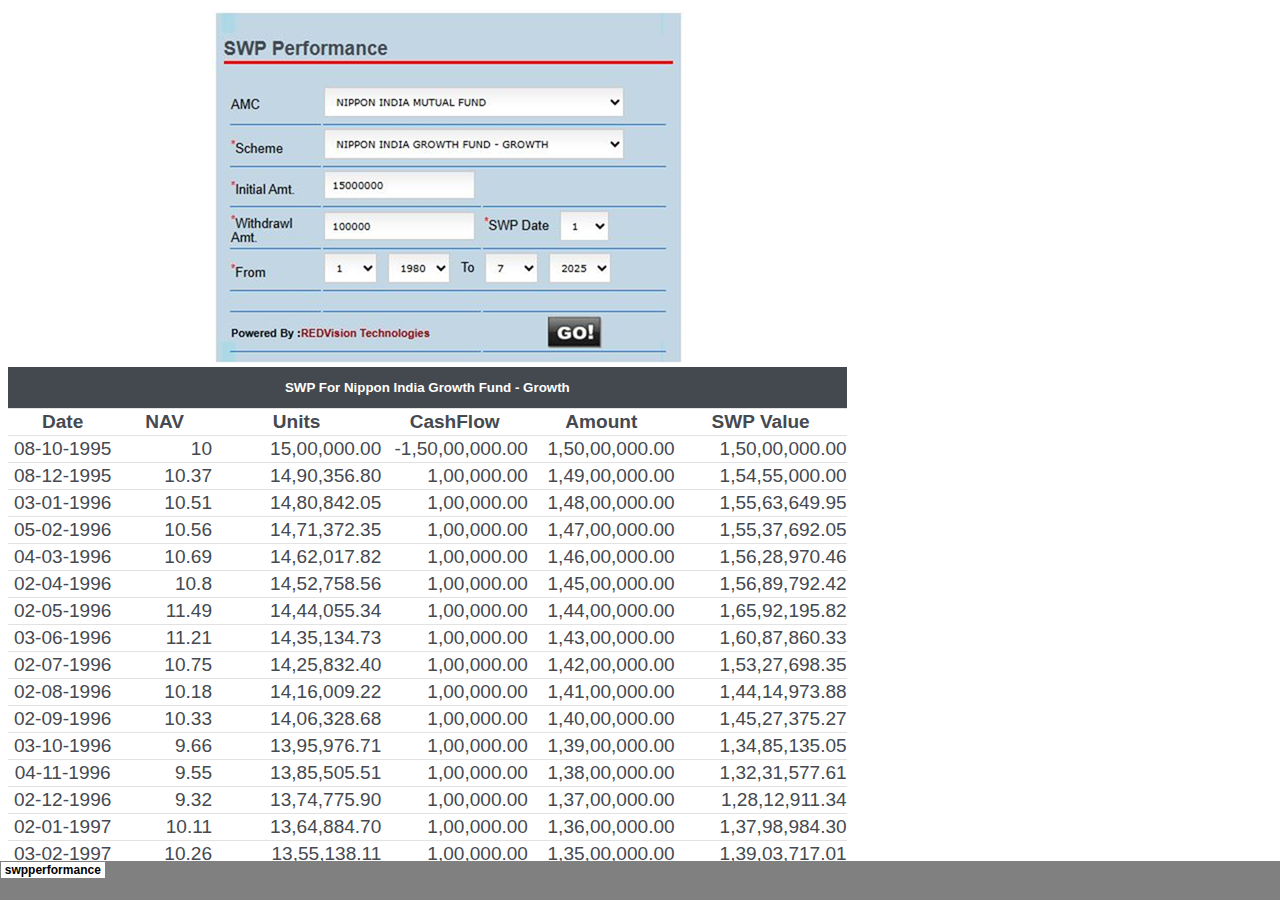
<file: swp.html>
<html xmlns:v="urn:schemas-microsoft-com:vml"
xmlns:o="urn:schemas-microsoft-com:office:office"
xmlns:x="urn:schemas-microsoft-com:office:excel"
xmlns="http://www.w3.org/TR/REC-html40">

<head>
<meta name="Excel Workbook Frameset">
<meta http-equiv=Content-Type content="text/html; charset=iso-8859-1">
<meta name=ProgId content=Excel.Sheet>
<meta name=Generator content="Microsoft Excel 15">
<link rel=File-List href="swp_files/filelist.xml">
<title>SWP Claculator</title>
<![if !supportTabStrip]>
<link id="shLink" href="swp_files/sheet001.html">

<link id="shLink">

<script language="JavaScript">
<!--
 var c_lTabs=1;

 var c_rgszSh=new Array(c_lTabs);
 c_rgszSh[0] = "swpperformance�(1)";



 var c_rgszClr=new Array(8);
 c_rgszClr[0]="window";
 c_rgszClr[1]="buttonface";
 c_rgszClr[2]="windowframe";
 c_rgszClr[3]="windowtext";
 c_rgszClr[4]="threedlightshadow";
 c_rgszClr[5]="threedhighlight";
 c_rgszClr[6]="threeddarkshadow";
 c_rgszClr[7]="threedshadow";

 var g_iShCur;
 var g_rglTabX=new Array(c_lTabs);

function fnGetIEVer()
{
 var ua=window.navigator.userAgent
 var msie=ua.indexOf("MSIE")
 if (msie>0 && window.navigator.platform=="Win32")
  return parseInt(ua.substring(msie+5,ua.indexOf(".", msie)));
 else
  return 0;
}

function fnBuildFrameset()
{
 var szHTML="<frameset rows=\"*,18\" border=0 width=0 frameborder=no framespacing=0>"+
  "<frame src=\""+document.all.item("shLink")[0].href+"\" name=\"frSheet\" noresize>"+
  "<frameset cols=\"54,*\" border=0 width=0 frameborder=no framespacing=0>"+
  "<frame src=\"\" name=\"frScroll\" marginwidth=0 marginheight=0 scrolling=no>"+
  "<frame src=\"\" name=\"frTabs\" marginwidth=0 marginheight=0 scrolling=no>"+
  "</frameset></frameset><plaintext>";

 with (document) {
  open("text/html","replace");
  write(szHTML);
  close();
 }

 fnBuildTabStrip();
}

function fnBuildTabStrip()
{
 var szHTML=
  "<html><head><style>.clScroll {font:8pt Courier New;color:"+c_rgszClr[6]+";cursor:default;line-height:10pt;}"+
  ".clScroll2 {font:10pt Arial;color:"+c_rgszClr[6]+";cursor:default;line-height:11pt;}</style></head>"+
  "<body onclick=\"event.returnValue=false;\" ondragstart=\"event.returnValue=false;\" onselectstart=\"event.returnValue=false;\" bgcolor="+c_rgszClr[4]+" topmargin=0 leftmargin=0><table cellpadding=0 cellspacing=0 width=100%>"+
  "<tr><td colspan=6 height=1 bgcolor="+c_rgszClr[2]+"></td></tr>"+
  "<tr><td style=\"font:1pt\">&nbsp;<td>"+
  "<td valign=top id=tdScroll class=\"clScroll\" onclick=\"parent.fnFastScrollTabs(0);\" onmouseover=\"parent.fnMouseOverScroll(0);\" onmouseout=\"parent.fnMouseOutScroll(0);\"><a>&#171;</a></td>"+
  "<td valign=top id=tdScroll class=\"clScroll2\" onclick=\"parent.fnScrollTabs(0);\" ondblclick=\"parent.fnScrollTabs(0);\" onmouseover=\"parent.fnMouseOverScroll(1);\" onmouseout=\"parent.fnMouseOutScroll(1);\"><a>&lt</a></td>"+
  "<td valign=top id=tdScroll class=\"clScroll2\" onclick=\"parent.fnScrollTabs(1);\" ondblclick=\"parent.fnScrollTabs(1);\" onmouseover=\"parent.fnMouseOverScroll(2);\" onmouseout=\"parent.fnMouseOutScroll(2);\"><a>&gt</a></td>"+
  "<td valign=top id=tdScroll class=\"clScroll\" onclick=\"parent.fnFastScrollTabs(1);\" onmouseover=\"parent.fnMouseOverScroll(3);\" onmouseout=\"parent.fnMouseOutScroll(3);\"><a>&#187;</a></td>"+
  "<td style=\"font:1pt\">&nbsp;<td></tr></table></body></html>";

 with (frames['frScroll'].document) {
  open("text/html","replace");
  write(szHTML);
  close();
 }

 szHTML =
  "<html><head>"+
  "<style>A:link,A:visited,A:active {text-decoration:none;"+"color:"+c_rgszClr[3]+";}"+
  ".clTab {cursor:hand;background:"+c_rgszClr[1]+";font:9pt Arial;padding-left:3px;padding-right:3px;text-align:center;}"+
  ".clBorder {background:"+c_rgszClr[2]+";font:1pt;}"+
  "</style></head><body onload=\"parent.fnInit();\" onselectstart=\"event.returnValue=false;\" ondragstart=\"event.returnValue=false;\" bgcolor="+c_rgszClr[4]+
  " topmargin=0 leftmargin=0><table id=tbTabs cellpadding=0 cellspacing=0>";

 var iCellCount=(c_lTabs+1)*2;

 var i;
 for (i=0;i<iCellCount;i+=2)
  szHTML+="<col width=1><col>";

 var iRow;
 for (iRow=0;iRow<6;iRow++) {

  szHTML+="<tr>";

  if (iRow==5)
   szHTML+="<td colspan="+iCellCount+"></td>";
  else {
   if (iRow==0) {
    for(i=0;i<iCellCount;i++)
     szHTML+="<td height=1 class=\"clBorder\"></td>";
   } else if (iRow==1) {
    for(i=0;i<c_lTabs;i++) {
     szHTML+="<td height=1 nowrap class=\"clBorder\">&nbsp;</td>";
     szHTML+=
      "<td id=tdTab height=1 nowrap class=\"clTab\" onmouseover=\"parent.fnMouseOverTab("+i+");\" onmouseout=\"parent.fnMouseOutTab("+i+");\">"+
      "<a href=\""+document.all.item("shLink")[i].href+"\" target=\"frSheet\" id=aTab>&nbsp;"+c_rgszSh[i]+"&nbsp;</a></td>";
    }
    szHTML+="<td id=tdTab height=1 nowrap class=\"clBorder\"><a id=aTab>&nbsp;</a></td><td width=100%></td>";
   } else if (iRow==2) {
    for (i=0;i<c_lTabs;i++)
     szHTML+="<td height=1></td><td height=1 class=\"clBorder\"></td>";
    szHTML+="<td height=1></td><td height=1></td>";
   } else if (iRow==3) {
    for (i=0;i<iCellCount;i++)
     szHTML+="<td height=1></td>";
   } else if (iRow==4) {
    for (i=0;i<c_lTabs;i++)
     szHTML+="<td height=1 width=1></td><td height=1></td>";
    szHTML+="<td height=1 width=1></td><td></td>";
   }
  }
  szHTML+="</tr>";
 }

 szHTML+="</table></body></html>";
 with (frames['frTabs'].document) {
  open("text/html","replace");
  charset=document.charset;
  write(szHTML);
  close();
 }
}

function fnInit()
{
 g_rglTabX[0]=0;
 var i;
 for (i=1;i<=c_lTabs;i++)
  with (frames['frTabs'].document.all.tbTabs.rows[1].cells[fnTabToCol(i-1)])
   g_rglTabX[i]=offsetLeft+offsetWidth-6;
}

function fnTabToCol(iTab)
{
 return 2*iTab+1;
}

function fnNextTab(fDir)
{
 var iNextTab=-1;
 var i;

 with (frames['frTabs'].document.body) {
  if (fDir==0) {
   if (scrollLeft>0) {
    for (i=0;i<c_lTabs&&g_rglTabX[i]<scrollLeft;i++);
    if (i<c_lTabs)
     iNextTab=i-1;
   }
  } else {
   if (g_rglTabX[c_lTabs]+6>offsetWidth+scrollLeft) {
    for (i=0;i<c_lTabs&&g_rglTabX[i]<=scrollLeft;i++);
    if (i<c_lTabs)
     iNextTab=i;
   }
  }
 }
 return iNextTab;
}

function fnScrollTabs(fDir)
{
 var iNextTab=fnNextTab(fDir);

 if (iNextTab>=0) {
  frames['frTabs'].scroll(g_rglTabX[iNextTab],0);
  return true;
 } else
  return false;
}

function fnFastScrollTabs(fDir)
{
 if (c_lTabs>16)
  frames['frTabs'].scroll(g_rglTabX[fDir?c_lTabs-1:0],0);
 else
  if (fnScrollTabs(fDir)>0) window.setTimeout("fnFastScrollTabs("+fDir+");",5);
}

function fnSetTabProps(iTab,fActive)
{
 var iCol=fnTabToCol(iTab);
 var i;

 if (iTab>=0) {
  with (frames['frTabs'].document.all) {
   with (tbTabs) {
    for (i=0;i<=4;i++) {
     with (rows[i]) {
      if (i==0)
       cells[iCol].style.background=c_rgszClr[fActive?0:2];
      else if (i>0 && i<4) {
       if (fActive) {
        cells[iCol-1].style.background=c_rgszClr[2];
        cells[iCol].style.background=c_rgszClr[0];
        cells[iCol+1].style.background=c_rgszClr[2];
       } else {
        if (i==1) {
         cells[iCol-1].style.background=c_rgszClr[2];
         cells[iCol].style.background=c_rgszClr[1];
         cells[iCol+1].style.background=c_rgszClr[2];
        } else {
         cells[iCol-1].style.background=c_rgszClr[4];
         cells[iCol].style.background=c_rgszClr[(i==2)?2:4];
         cells[iCol+1].style.background=c_rgszClr[4];
        }
       }
      } else
       cells[iCol].style.background=c_rgszClr[fActive?2:4];
     }
    }
   }
   with (aTab[iTab].style) {
    cursor=(fActive?"default":"hand");
    color=c_rgszClr[3];
   }
  }
 }
}

function fnMouseOverScroll(iCtl)
{
 frames['frScroll'].document.all.tdScroll[iCtl].style.color=c_rgszClr[7];
}

function fnMouseOutScroll(iCtl)
{
 frames['frScroll'].document.all.tdScroll[iCtl].style.color=c_rgszClr[6];
}

function fnMouseOverTab(iTab)
{
 if (iTab!=g_iShCur) {
  var iCol=fnTabToCol(iTab);
  with (frames['frTabs'].document.all) {
   tdTab[iTab].style.background=c_rgszClr[5];
  }
 }
}

function fnMouseOutTab(iTab)
{
 if (iTab>=0) {
  var elFrom=frames['frTabs'].event.srcElement;
  var elTo=frames['frTabs'].event.toElement;

  if ((!elTo) ||
   (elFrom.tagName==elTo.tagName) ||
   (elTo.tagName=="A" && elTo.parentElement!=elFrom) ||
   (elFrom.tagName=="A" && elFrom.parentElement!=elTo)) {

   if (iTab!=g_iShCur) {
    with (frames['frTabs'].document.all) {
     tdTab[iTab].style.background=c_rgszClr[1];
    }
   }
  }
 }
}

function fnSetActiveSheet(iSh)
{
 if (iSh!=g_iShCur) {
  fnSetTabProps(g_iShCur,false);
  fnSetTabProps(iSh,true);
  g_iShCur=iSh;
 }
}

 window.g_iIEVer=fnGetIEVer();
 if (window.g_iIEVer>=4)
  fnBuildFrameset();
//-->
</script>
<![endif]><!--[if gte mso 9]><xml>
 <x:ExcelWorkbook>
  <x:ExcelWorksheets>
   <x:ExcelWorksheet>
    <x:Name>swpperformance (1)</x:Name>
    <x:WorksheetSource HRef="swp_files/sheet001.html"/>
   </x:ExcelWorksheet>
  </x:ExcelWorksheets>
  <x:Stylesheet HRef="swp_files/stylesheet.css"/>
  <x:WindowHeight>6780</x:WindowHeight>
  <x:WindowWidth>20490</x:WindowWidth>
  <x:WindowTopX>32767</x:WindowTopX>
  <x:WindowTopY>32767</x:WindowTopY>
  <x:ProtectStructure>False</x:ProtectStructure>
  <x:ProtectWindows>False</x:ProtectWindows>
 </x:ExcelWorkbook>
</xml><![endif]-->
</head>

<frameset rows="*,39" border=0 width=0 frameborder=no framespacing=0>
 <frame src="swp_files/sheet001.html" name="frSheet">
 <frame src="swp_files/tabstrip.html" name="frTabs" marginwidth=0 marginheight=0>
 <noframes>
  <body>
   <p>This page uses frames, but your browser doesn't support them.</p>
  </body>
 </noframes>
</frameset>
</html>
</file>
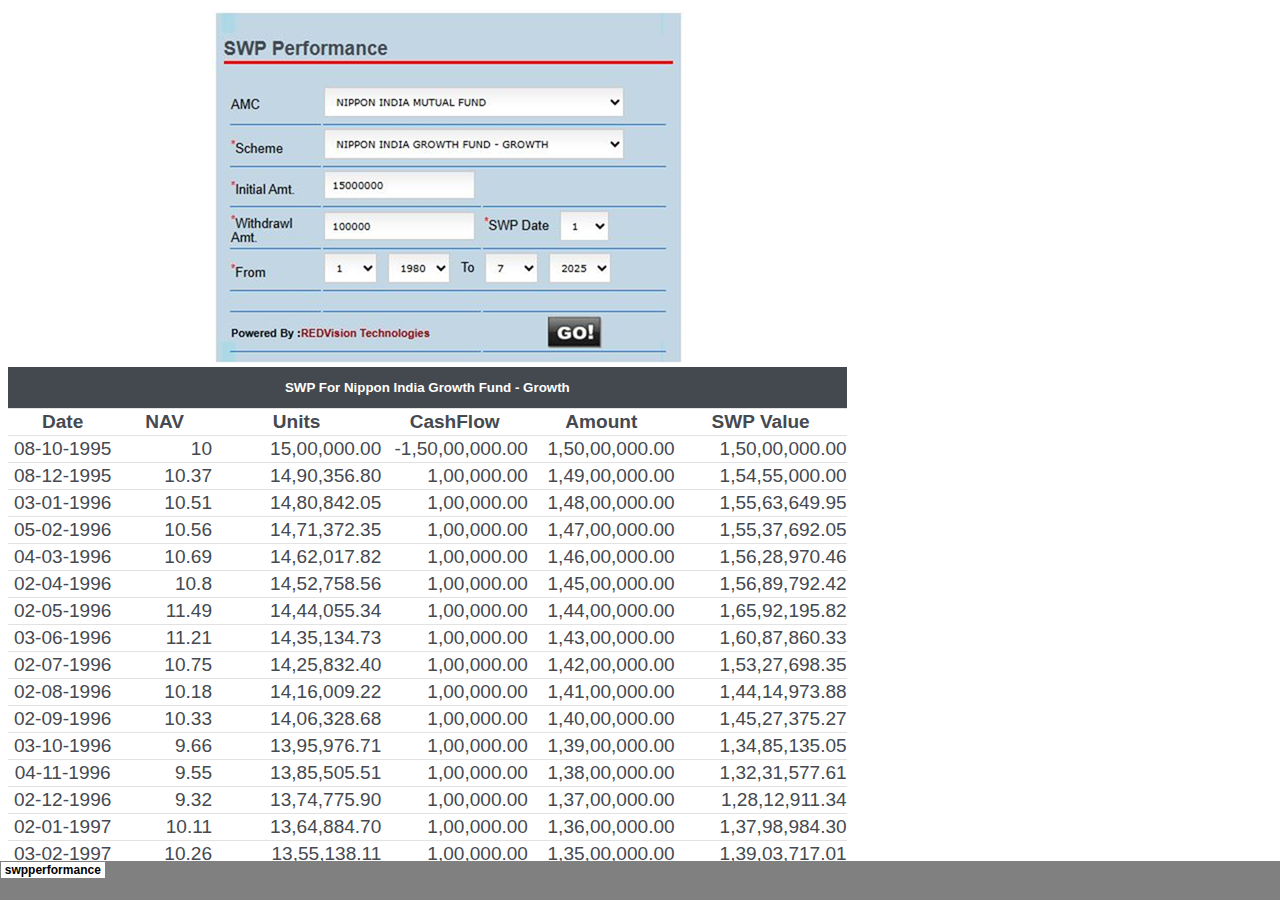
<file: swp1.html>
<html xmlns:v="urn:schemas-microsoft-com:vml"
xmlns:o="urn:schemas-microsoft-com:office:office"
xmlns:x="urn:schemas-microsoft-com:office:excel"
xmlns="http://www.w3.org/TR/REC-html40">

<head>
<meta name="Excel Workbook Frameset">
<meta http-equiv=Content-Type content="text/html; charset=windows-1252">
<meta name=ProgId content=Excel.Sheet>
<meta name=Generator content="Microsoft Excel 15">
<link rel=File-List href="swp_files/filelist.xml">
<title>SWP Claculator</title>
<![if !supportTabStrip]>
<link id="shLink" href="swp_files/sheet001.html">

<link id="shLink">

<script language="JavaScript">
<!--
 var c_lTabs=1;

 var c_rgszSh=new Array(c_lTabs);
 c_rgszSh[0] = "swpperformance";



 var c_rgszClr=new Array(8);
 c_rgszClr[0]="window";
 c_rgszClr[1]="buttonface";
 c_rgszClr[2]="windowframe";
 c_rgszClr[3]="windowtext";
 c_rgszClr[4]="threedlightshadow";
 c_rgszClr[5]="threedhighlight";
 c_rgszClr[6]="threeddarkshadow";
 c_rgszClr[7]="threedshadow";

 var g_iShCur;
 var g_rglTabX=new Array(c_lTabs);

function fnGetIEVer()
{
 var ua=window.navigator.userAgent
 var msie=ua.indexOf("MSIE")
 if (msie>0 && window.navigator.platform=="Win32")
  return parseInt(ua.substring(msie+5,ua.indexOf(".", msie)));
 else
  return 0;
}

function fnBuildFrameset()
{
 var szHTML="<frameset rows=\"*,18\" border=0 width=0 frameborder=no framespacing=0>"+
  "<frame src=\""+document.all.item("shLink")[0].href+"\" name=\"frSheet\" noresize>"+
  "<frameset cols=\"54,*\" border=0 width=0 frameborder=no framespacing=0>"+
  "<frame src=\"\" name=\"frScroll\" marginwidth=0 marginheight=0 scrolling=no>"+
  "<frame src=\"\" name=\"frTabs\" marginwidth=0 marginheight=0 scrolling=no>"+
  "</frameset></frameset><plaintext>";

 with (document) {
  open("text/html","replace");
  write(szHTML);
  close();
 }

 fnBuildTabStrip();
}

function fnBuildTabStrip()
{
 var szHTML=
  "<html><head><style>.clScroll {font:8pt Courier New;color:"+c_rgszClr[6]+";cursor:default;line-height:10pt;}"+
  ".clScroll2 {font:10pt Arial;color:"+c_rgszClr[6]+";cursor:default;line-height:11pt;}</style></head>"+
  "<body onclick=\"event.returnValue=false;\" ondragstart=\"event.returnValue=false;\" onselectstart=\"event.returnValue=false;\" bgcolor="+c_rgszClr[4]+" topmargin=0 leftmargin=0><table cellpadding=0 cellspacing=0 width=100%>"+
  "<tr><td colspan=6 height=1 bgcolor="+c_rgszClr[2]+"></td></tr>"+
  "<tr><td style=\"font:1pt\">&nbsp;<td>"+
  "<td valign=top id=tdScroll class=\"clScroll\" onclick=\"parent.fnFastScrollTabs(0);\" onmouseover=\"parent.fnMouseOverScroll(0);\" onmouseout=\"parent.fnMouseOutScroll(0);\"><a>&#171;</a></td>"+
  "<td valign=top id=tdScroll class=\"clScroll2\" onclick=\"parent.fnScrollTabs(0);\" ondblclick=\"parent.fnScrollTabs(0);\" onmouseover=\"parent.fnMouseOverScroll(1);\" onmouseout=\"parent.fnMouseOutScroll(1);\"><a>&lt</a></td>"+
  "<td valign=top id=tdScroll class=\"clScroll2\" onclick=\"parent.fnScrollTabs(1);\" ondblclick=\"parent.fnScrollTabs(1);\" onmouseover=\"parent.fnMouseOverScroll(2);\" onmouseout=\"parent.fnMouseOutScroll(2);\"><a>&gt</a></td>"+
  "<td valign=top id=tdScroll class=\"clScroll\" onclick=\"parent.fnFastScrollTabs(1);\" onmouseover=\"parent.fnMouseOverScroll(3);\" onmouseout=\"parent.fnMouseOutScroll(3);\"><a>&#187;</a></td>"+
  "<td style=\"font:1pt\">&nbsp;<td></tr></table></body></html>";

 with (frames['frScroll'].document) {
  open("text/html","replace");
  write(szHTML);
  close();
 }

 szHTML =
  "<html><head>"+
  "<style>A:link,A:visited,A:active {text-decoration:none;"+"color:"+c_rgszClr[3]+";}"+
  ".clTab {cursor:hand;background:"+c_rgszClr[1]+";font:9pt Arial;padding-left:3px;padding-right:3px;text-align:center;}"+
  ".clBorder {background:"+c_rgszClr[2]+";font:1pt;}"+
  "</style></head><body onload=\"parent.fnInit();\" onselectstart=\"event.returnValue=false;\" ondragstart=\"event.returnValue=false;\" bgcolor="+c_rgszClr[4]+
  " topmargin=0 leftmargin=0><table id=tbTabs cellpadding=0 cellspacing=0>";

 var iCellCount=(c_lTabs+1)*2;

 var i;
 for (i=0;i<iCellCount;i+=2)
  szHTML+="<col width=1><col>";

 var iRow;
 for (iRow=0;iRow<6;iRow++) {

  szHTML+="<tr>";

  if (iRow==5)
   szHTML+="<td colspan="+iCellCount+"></td>";
  else {
   if (iRow==0) {
    for(i=0;i<iCellCount;i++)
     szHTML+="<td height=1 class=\"clBorder\"></td>";
   } else if (iRow==1) {
    for(i=0;i<c_lTabs;i++) {
     szHTML+="<td height=1 nowrap class=\"clBorder\">&nbsp;</td>";
     szHTML+=
      "<td id=tdTab height=1 nowrap class=\"clTab\" onmouseover=\"parent.fnMouseOverTab("+i+");\" onmouseout=\"parent.fnMouseOutTab("+i+");\">"+
      "<a href=\""+document.all.item("shLink")[i].href+"\" target=\"frSheet\" id=aTab>&nbsp;"+c_rgszSh[i]+"&nbsp;</a></td>";
    }
    szHTML+="<td id=tdTab height=1 nowrap class=\"clBorder\"><a id=aTab>&nbsp;</a></td><td width=100%></td>";
   } else if (iRow==2) {
    for (i=0;i<c_lTabs;i++)
     szHTML+="<td height=1></td><td height=1 class=\"clBorder\"></td>";
    szHTML+="<td height=1></td><td height=1></td>";
   } else if (iRow==3) {
    for (i=0;i<iCellCount;i++)
     szHTML+="<td height=1></td>";
   } else if (iRow==4) {
    for (i=0;i<c_lTabs;i++)
     szHTML+="<td height=1 width=1></td><td height=1></td>";
    szHTML+="<td height=1 width=1></td><td></td>";
   }
  }
  szHTML+="</tr>";
 }

 szHTML+="</table></body></html>";
 with (frames['frTabs'].document) {
  open("text/html","replace");
  charset=document.charset;
  write(szHTML);
  close();
 }
}

function fnInit()
{
 g_rglTabX[0]=0;
 var i;
 for (i=1;i<=c_lTabs;i++)
  with (frames['frTabs'].document.all.tbTabs.rows[1].cells[fnTabToCol(i-1)])
   g_rglTabX[i]=offsetLeft+offsetWidth-6;
}

function fnTabToCol(iTab)
{
 return 2*iTab+1;
}

function fnNextTab(fDir)
{
 var iNextTab=-1;
 var i;

 with (frames['frTabs'].document.body) {
  if (fDir==0) {
   if (scrollLeft>0) {
    for (i=0;i<c_lTabs&&g_rglTabX[i]<scrollLeft;i++);
    if (i<c_lTabs)
     iNextTab=i-1;
   }
  } else {
   if (g_rglTabX[c_lTabs]+6>offsetWidth+scrollLeft) {
    for (i=0;i<c_lTabs&&g_rglTabX[i]<=scrollLeft;i++);
    if (i<c_lTabs)
     iNextTab=i;
   }
  }
 }
 return iNextTab;
}

function fnScrollTabs(fDir)
{
 var iNextTab=fnNextTab(fDir);

 if (iNextTab>=0) {
  frames['frTabs'].scroll(g_rglTabX[iNextTab],0);
  return true;
 } else
  return false;
}

function fnFastScrollTabs(fDir)
{
 if (c_lTabs>16)
  frames['frTabs'].scroll(g_rglTabX[fDir?c_lTabs-1:0],0);
 else
  if (fnScrollTabs(fDir)>0) window.setTimeout("fnFastScrollTabs("+fDir+");",5);
}

function fnSetTabProps(iTab,fActive)
{
 var iCol=fnTabToCol(iTab);
 var i;

 if (iTab>=0) {
  with (frames['frTabs'].document.all) {
   with (tbTabs) {
    for (i=0;i<=4;i++) {
     with (rows[i]) {
      if (i==0)
       cells[iCol].style.background=c_rgszClr[fActive?0:2];
      else if (i>0 && i<4) {
       if (fActive) {
        cells[iCol-1].style.background=c_rgszClr[2];
        cells[iCol].style.background=c_rgszClr[0];
        cells[iCol+1].style.background=c_rgszClr[2];
       } else {
        if (i==1) {
         cells[iCol-1].style.background=c_rgszClr[2];
         cells[iCol].style.background=c_rgszClr[1];
         cells[iCol+1].style.background=c_rgszClr[2];
        } else {
         cells[iCol-1].style.background=c_rgszClr[4];
         cells[iCol].style.background=c_rgszClr[(i==2)?2:4];
         cells[iCol+1].style.background=c_rgszClr[4];
        }
       }
      } else
       cells[iCol].style.background=c_rgszClr[fActive?2:4];
     }
    }
   }
   with (aTab[iTab].style) {
    cursor=(fActive?"default":"hand");
    color=c_rgszClr[3];
   }
  }
 }
}

function fnMouseOverScroll(iCtl)
{
 frames['frScroll'].document.all.tdScroll[iCtl].style.color=c_rgszClr[7];
}

function fnMouseOutScroll(iCtl)
{
 frames['frScroll'].document.all.tdScroll[iCtl].style.color=c_rgszClr[6];
}

function fnMouseOverTab(iTab)
{
 if (iTab!=g_iShCur) {
  var iCol=fnTabToCol(iTab);
  with (frames['frTabs'].document.all) {
   tdTab[iTab].style.background=c_rgszClr[5];
  }
 }
}

function fnMouseOutTab(iTab)
{
 if (iTab>=0) {
  var elFrom=frames['frTabs'].event.srcElement;
  var elTo=frames['frTabs'].event.toElement;

  if ((!elTo) ||
   (elFrom.tagName==elTo.tagName) ||
   (elTo.tagName=="A" && elTo.parentElement!=elFrom) ||
   (elFrom.tagName=="A" && elFrom.parentElement!=elTo)) {

   if (iTab!=g_iShCur) {
    with (frames['frTabs'].document.all) {
     tdTab[iTab].style.background=c_rgszClr[1];
    }
   }
  }
 }
}

function fnSetActiveSheet(iSh)
{
 if (iSh!=g_iShCur) {
  fnSetTabProps(g_iShCur,false);
  fnSetTabProps(iSh,true);
  g_iShCur=iSh;
 }
}

 window.g_iIEVer=fnGetIEVer();
 if (window.g_iIEVer>=4)
  fnBuildFrameset();
//-->
</script>
<![endif]><!--[if gte mso 9]><xml>
 <x:ExcelWorkbook>
  <x:ExcelWorksheets>
   <x:ExcelWorksheet>
    <x:Name>swpperformance</x:Name>
    <x:WorksheetSource HRef="swp_files/sheet001.html"/>
   </x:ExcelWorksheet>
  </x:ExcelWorksheets>
  <x:Stylesheet HRef="swp_files/stylesheet.css"/>
  <x:WindowHeight>11160</x:WindowHeight>
  <x:WindowWidth>20730</x:WindowWidth>
  <x:WindowTopX>32767</x:WindowTopX>
  <x:WindowTopY>32767</x:WindowTopY>
  <x:ProtectStructure>False</x:ProtectStructure>
  <x:ProtectWindows>False</x:ProtectWindows>
 </x:ExcelWorkbook>
</xml><![endif]-->
</head>

<frameset rows="*,39" border=0 width=0 frameborder=no framespacing=0>
 <frame src="swp_files/sheet001.html" name="frSheet">
 <frame src="swp_files/tabstrip.html" name="frTabs" marginwidth=0 marginheight=0>
 <noframes>
  <body>
   <p>This page uses frames, but your browser doesn't support them.</p>
  </body>
 </noframes>
</frameset>
</html>
</file>
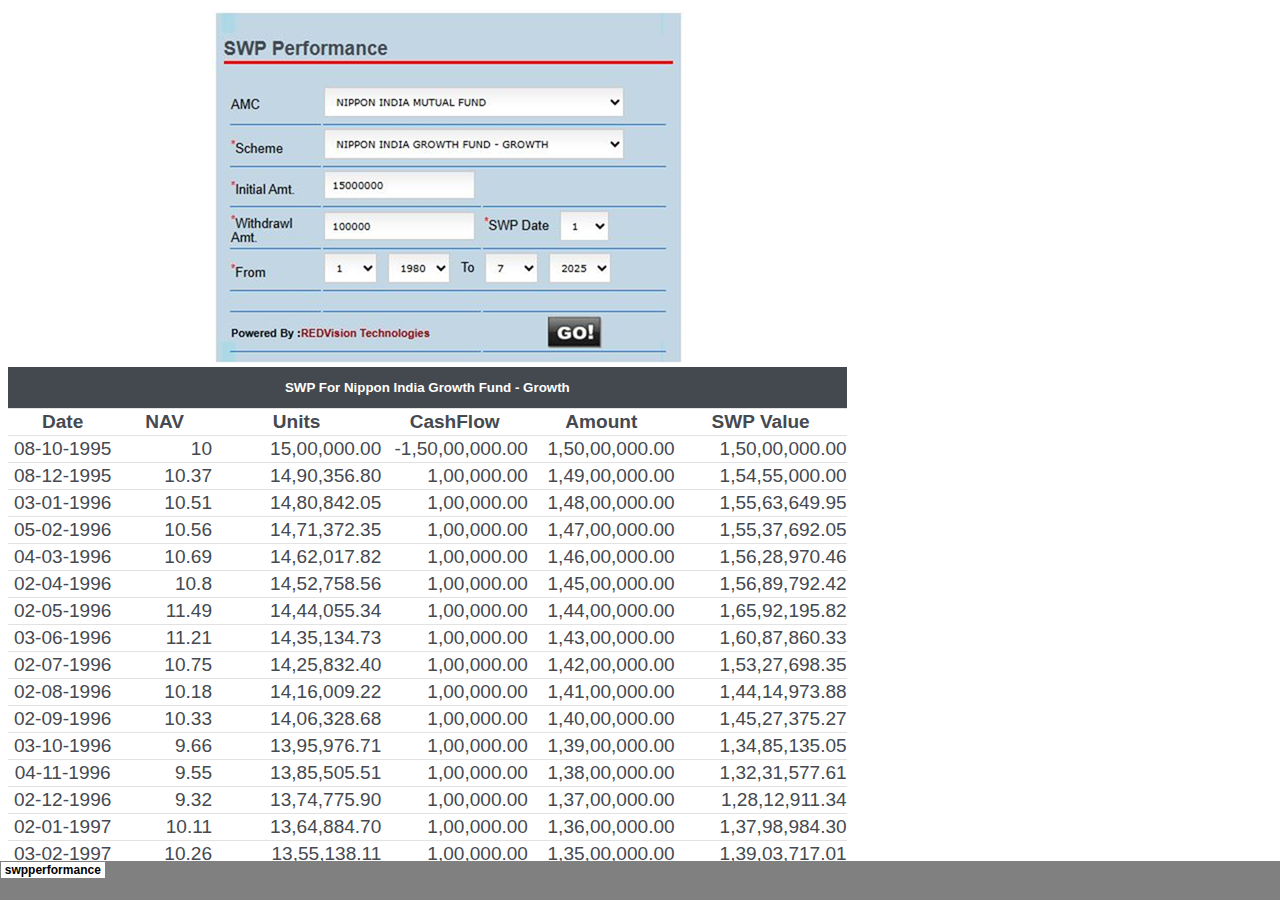
<file: swp_files/sheet001.html>
<html xmlns:v="urn:schemas-microsoft-com:vml"
xmlns:o="urn:schemas-microsoft-com:office:office"
xmlns:x="urn:schemas-microsoft-com:office:excel"
xmlns="http://www.w3.org/TR/REC-html40">

<head>
<meta http-equiv=Content-Type content="text/html; charset=iso-8859-1">
<meta name=ProgId content=Excel.Sheet>
<meta name=Generator content="Microsoft Excel 15">
<link id=Main-File rel=Main-File href="../swp.html">
<link rel=File-List href=filelist.xml>
<!--[if !mso]>
<style>
v\:* {behavior:url(#default#VML);}
o\:* {behavior:url(#default#VML);}
x\:* {behavior:url(#default#VML);}
.shape {behavior:url(#default#VML);}
</style>
<![endif]-->
<title>SWP Claculator</title>
<link rel=Stylesheet href=stylesheet.css>
<style>
<!--h1
	{color:#;}
h2
	{color:#;}
h3
	{color:#;}
h4
	{color:#;}
h5
	{color:#;}
td
	{padding-bottom:2px;
	padding-top:2px;}
h1
	{color:#;}
h2
	{color:#;}
h3
	{color:#;}
h4
	{color:#;}
h5
	{color:#;}
table
	{mso-displayed-decimal-separator:"\.";
	mso-displayed-thousand-separator:"\,";}
@page
	{margin:1.0in .75in 1.0in .75in;
	mso-header-margin:.5in;
	mso-footer-margin:.5in;}
-->
</style>
<![if !supportTabStrip]><script language="JavaScript">
<!--
function fnUpdateTabs()
 {
  if (parent.window.g_iIEVer>=4) {
   if (parent.document.readyState=="complete"
    && parent.frames['frTabs'].document.readyState=="complete")
   parent.fnSetActiveSheet(0);
  else
   window.setTimeout("fnUpdateTabs();",150);
 }
}

if (window.name!="frSheet")
 window.location.replace("../swp.html");
else
 fnUpdateTabs();
//-->
</script>
<![endif]>
</head>

<body link="#0563C1" vlink="#954F72">

<table border=0 cellpadding=0 cellspacing=0 width=839 style='border-collapse:
 collapse;table-layout:fixed;width:629pt'>
 <col width=109 style='mso-width-source:userset;mso-width-alt:3986;width:82pt'>
 <col width=95 style='mso-width-source:userset;mso-width-alt:3474;width:71pt'>
 <col width=169 style='mso-width-source:userset;mso-width-alt:6180;width:127pt'>
 <col width=147 span=2 style='mso-width-source:userset;mso-width-alt:5376;
 width:110pt'>
 <col width=172 style='mso-width-source:userset;mso-width-alt:6290;width:129pt'>
 <tr height=355 style='mso-height-source:userset;height:266.25pt'>
  <td height=355 width=109 style='height:266.25pt;width:82pt'></td>
  <td width=95 style='width:71pt'></td>
  <td width=169 style='width:127pt' align=left valign=top><!--[if gte vml 1]><v:shapetype
   id="_x0000_t75" coordsize="21600,21600" o:spt="75" o:preferrelative="t"
   path="m@4@5l@4@11@9@11@9@5xe" filled="f" stroked="f">
   <v:stroke joinstyle="miter"/>
   <v:formulas>
    <v:f eqn="if lineDrawn pixelLineWidth 0"/>
    <v:f eqn="sum @0 1 0"/>
    <v:f eqn="sum 0 0 @1"/>
    <v:f eqn="prod @2 1 2"/>
    <v:f eqn="prod @3 21600 pixelWidth"/>
    <v:f eqn="prod @3 21600 pixelHeight"/>
    <v:f eqn="sum @0 0 1"/>
    <v:f eqn="prod @6 1 2"/>
    <v:f eqn="prod @7 21600 pixelWidth"/>
    <v:f eqn="sum @8 21600 0"/>
    <v:f eqn="prod @7 21600 pixelHeight"/>
    <v:f eqn="sum @10 21600 0"/>
   </v:formulas>
   <v:path o:extrusionok="f" gradientshapeok="t" o:connecttype="rect"/>
   <o:lock v:ext="edit" aspectratio="t"/>
  </v:shapetype><v:shape id="Picture_x0020_2" o:spid="_x0000_s1025" type="#_x0000_t75"
   style='position:absolute;margin-left:0;margin-top:0;width:355.5pt;height:267.75pt;
   z-index:1;visibility:visible' o:gfxdata="UEsDBBQABgAIAAAAIQCrRKChEQEAABkCAAATAAAAW0NvbnRlbnRfVHlwZXNdLnhtbJSRy07DMBBF
90j8gzVblDiwQAg16YIAEguIUPkAy54khvghjxvav8dpWgkqisTS9px7j+3FcmMGNmIg7WwJl3kB
DK10StuuhLfVQ3YDjKKwSgzOYglbJFhW52eL1dYjsURbKqGP0d9yTrJHIyh3Hm06aV0wIqZl6LgX
8kN0yK+K4ppLZyPamMUpA6pFja1YD5Hdb9L2bPLUPAK7m+emqhK0mfh3jx3wX5GAAx0xwvtBSxHT
5fho1ZFYtpfKE7mboV57ukjmJxqmk59S3wv23Et6zaAVskaE+CxMUucqEPdaxnXANJX/nTOJGspc
22qJeR2omcmD2KkC5T5twPG/6XXCXnE8pPPdx1ZfAAAA//8DAFBLAwQUAAYACAAAACEACMMYpNQA
AACTAQAACwAAAF9yZWxzLy5yZWxzpJDBasMwDIbvg76D0X1x2sMYo05vg15LC7saW0nMYstIbtq+
/UzZYBm97ahf6PvEv91d46RmZAmUDKybFhQmRz6kwcDp+P78CkqKTd5OlNDADQV23eppe8DJlnok
Y8iiKiWJgbGU/Ka1uBGjlYYyprrpiaMtdeRBZ+s+7YB607Yvmn8zoFsw1d4b4L3fgDrecjX/Ycfg
mIT60jiKmvo+uEdU7emSDjhXiuUBiwHPcg8Z56Y+B/qxd/1Pbw6unBk/qmGh/s6r+ceuF1V2XwAA
AP//AwBQSwMEFAAGAAgAAAAhAB9CpPL1AQAA2QQAABIAAABkcnMvcGljdHVyZXhtbC54bWysVMFu
2zAMvQ/YPwi6r7YTe22N2EXQoMOAYguG7QNYmY6F2ZIhqYn796Ms21l2GpbdJJJ6j3p80uZh6Fp2
RGOlVgVPbmLOUAldSXUo+I/vTx/uOLMOVAWtVljwN7T8oXz/bjNUJgclGm0YQSibU6DgjXN9HkVW
NNiBvdE9KsrW2nTgaGsOUWXgROBdG63i+GNke4NQ2QbR7UKGlyO2O+lHbNttoMBKuq0tOPXgo1NN
bXQXqoVuy9Um8k355YhAi691XcZL2O/GjNGnOeyXc+y3agqP1SPimcbpBbrMFtwl5o8kcXp7e85d
cCbhyJ+cyX2cTV1e8M5svRSBQh33UuzNxPfluDdMVgVfc6ago+FQ1r0aZCsenWvCCcgJ5VmLn3Ya
F/zDsDqQirj0YwPqgFvbo3BkGs8WpKeWAt24vWj3pZX9k2xpNpD79dVtBNf9led0XUuBOy1eO1Qu
GM9gC45MbxvZW85Mjt0LkpjmczVeCHLrDDrRXNuov3BNF/9GYnmhFuBJtLMw3r229/OFfKhN9z+Y
6epsoBndp+skpsf9VvDYzwtyHBwTlEqzJL3LKCUot07jOF1l40RDE760N9Z9Qn11Q8wDkcSkBL1g
yOH4bCdNZopJlCDD6CLy7WTmVtL0duBg9tvFHzGdDH9S+QsAAP//AwBQSwMECgAAAAAAAAAhAGP+
qOngfAAA4HwAABQAAABkcnMvbWVkaWEvaW1hZ2UxLkpQR//Y/+AAEEpGSUYAAQEBAGAAYAAA/+EC
0EV4aWYAAE1NACoAAAAIAAQBOwACAAAAA0hQAACHaQAEAAAAAQAAAUqcnQABAAAABgAAAsLqHAAH
AAABDAAAAD4AAAAAHOoAAAABAAAAAAAAAAAAAAAAAAAAAAAAAAAAAAAAAAAAAAAAAAAAAAAAAAAA
AAAAAAAAAAAAAAAAAAAAAAAAAAAAAAAAAAAAAAAAAAAAAAAAAAAAAAAAAAAAAAAAAAAAAAAAAAAA
AAAAAAAAAAAAAAAAAAAAAAAAAAAAAAAAAAAAAAAAAAAAAAAAAAAAAAAAAAAAAAAAAAAAAAAAAAAA
AAAAAAAAAAAAAAAAAAAAAAAAAAAAAAAAAAAAAAAAAAAAAAAAAAAAAAAAAAAAAAAAAAAAAAAAAAAA
AAAAAAAAAAAAAAAAAAAAAAAAAAAAAAAAAAAAAAAAAAAAAAAAAAAAAAAAAAAAAAAAAAAAAAAFkAMA
AgAAABQAAAKYkAQAAgAAABQAAAKskpEAAgAAAAM3MgAAkpIAAgAAAAM3MgAA6hwABwAAAQwAAAGM
AAAAABzqAAAAAQAAAAAAAAAAAAAAAAAAAAAAAAAAAAAAAAAAAAAAAAAAAAAAAAAAAAAAAAAAAAAA
AAAAAAAAAAAAAAAAAAAAAAAAAAAAAAAAAAAAAAAAAAAAAAAAAAAAAAAAAAAAAAAAAAAAAAAAAAAA
AAAAAAAAAAAAAAAAAAAAAAAAAAAAAAAAAAAAAAAAAAAAAAAAAAAAAAAAAAAAAAAAAAAAAAAAAAAA
AAAAAAAAAAAAAAAAAAAAAAAAAAAAAAAAAAAAAAAAAAAAAAAAAAAAAAAAAAAAAAAAAAAAAAAAAAAA
AAAAAAAAAAAAAAAAAAAAAAAAAAAAAAAAAAAAAAAAAAAAAAAAAAAAAAAAAAAyMDI1OjA4OjA4IDE0
OjM5OjE5ADIwMjU6MDg6MDggMTQ6Mzk6MTkAAABIAFAAAAD/4QQVaHR0cDovL25zLmFkb2JlLmNv
bS94YXAvMS4wLwA8P3hwYWNrZXQgYmVnaW49J++7vycgaWQ9J1c1TTBNcENlaGlIenJlU3pOVGN6
a2M5ZCc/Pg0KPHg6eG1wbWV0YSB4bWxuczp4PSJhZG9iZTpuczptZXRhLyI+PHJkZjpSREYgeG1s
bnM6cmRmPSJodHRwOi8vd3d3LnczLm9yZy8xOTk5LzAyLzIyLXJkZi1zeW50YXgtbnMjIj48cmRm
OkRlc2NyaXB0aW9uIHJkZjphYm91dD0idXVpZDpmYWY1YmRkNS1iYTNkLTExZGEtYWQzMS1kMzNk
NzUxODJmMWIiIHhtbG5zOmRjPSJodHRwOi8vcHVybC5vcmcvZGMvZWxlbWVudHMvMS4xLyIvPjxy
ZGY6RGVzY3JpcHRpb24gcmRmOmFib3V0PSJ1dWlkOmZhZjViZGQ1LWJhM2QtMTFkYS1hZDMxLWQz
M2Q3NTE4MmYxYiIgeG1sbnM6eG1wPSJodHRwOi8vbnMuYWRvYmUuY29tL3hhcC8xLjAvIj48eG1w
OkNyZWF0ZURhdGU+MjAyNS0wOC0wOFQxNDozOToxOS43MjI8L3htcDpDcmVhdGVEYXRlPjwvcmRm
OkRlc2NyaXB0aW9uPjxyZGY6RGVzY3JpcHRpb24gcmRmOmFib3V0PSJ1dWlkOmZhZjViZGQ1LWJh
M2QtMTFkYS1hZDMxLWQzM2Q3NTE4MmYxYiIgeG1sbnM6ZGM9Imh0dHA6Ly9wdXJsLm9yZy9kYy9l
bGVtZW50cy8xLjEvIj48ZGM6Y3JlYXRvcj48cmRmOlNlcSB4bWxuczpyZGY9Imh0dHA6Ly93d3cu
dzMub3JnLzE5OTkvMDIvMjItcmRmLXN5bnRheC1ucyMiPjxyZGY6bGk+SFA8L3JkZjpsaT48L3Jk
ZjpTZXE+DQoJCQk8L2RjOmNyZWF0b3I+PC9yZGY6RGVzY3JpcHRpb24+PC9yZGY6UkRGPjwveDp4
bXBtZXRhPg0KICAgICAgICAgICAgICAgICAgICAgICAgICAgICAgICAgICAgICAgICAgICAgICAg
ICAgICAgICAgICAgICAgICAgICAgICAgICAgICAgICAgICAgICAgICAgICAgICAgICAgIAogICAg
ICAgICAgICAgICAgICAgICAgICAgICAgICAgICAgICAgICAgICAgICAgICAgICAgICAgICAgICAg
ICAgICAgICAgICAgICAgICAgICAgICAgICAgICAgICAgICAgICAgCiAgICAgICAgICAgICAgICAg
ICAgICAgICAgICAgICAgICAgICAgICAgICAgICAgICAgICAgIDw/eHBhY2tldCBlbmQ9J3cnPz7/
2wBDAAcFBQYFBAcGBQYIBwcIChELCgkJChUPEAwRGBUaGRgVGBcbHichGx0lHRcYIi4iJSgpKywr
GiAvMy8qMicqKyr/2wBDAQcICAoJChQLCxQqHBgcKioqKioqKioqKioqKioqKioqKioqKioqKioq
KioqKioqKioqKioqKioqKioqKioqKir/wAARCAFlAdoDASIAAhEBAxEB/8QAHwAAAQUBAQEBAQEA
AAAAAAAAAAECAwQFBgcICQoL/8QAtRAAAgEDAwIEAwUFBAQAAAF9AQIDAAQRBRIhMUEGE1FhByJx
FDKBkaEII0KxwRVS0fAkM2JyggkKFhcYGRolJicoKSo0NTY3ODk6Q0RFRkdISUpTVFVWV1hZWmNk
ZWZnaGlqc3R1dnd4eXqDhIWGh4iJipKTlJWWl5iZmqKjpKWmp6ipqrKztLW2t7i5usLDxMXGx8jJ
ytLT1NXW19jZ2uHi4+Tl5ufo6erx8vP09fb3+Pn6/8QAHwEAAwEBAQEBAQEBAQAAAAAAAAECAwQF
BgcICQoL/8QAtREAAgECBAQDBAcFBAQAAQJ3AAECAxEEBSExBhJBUQdhcRMiMoEIFEKRobHBCSMz
UvAVYnLRChYkNOEl8RcYGRomJygpKjU2Nzg5OkNERUZHSElKU1RVVldYWVpjZGVmZ2hpanN0dXZ3
eHl6goOEhYaHiImKkpOUlZaXmJmaoqOkpaanqKmqsrO0tba3uLm6wsPExcbHyMnK0tPU1dbX2Nna
4uPk5ebn6Onq8vP09fb3+Pn6/9oADAMBAAIRAxEAPwD6B1S/lsfK8pUO/OdwPbH+NZjeIbsH/Vw/
98n/ABqz4h/5d/8AgX9KwW+9XRTimtTjrzlF6M1R4hu8/wCrh/75P+NP/t66/wCecP8A3yf8axx1
qWrlCPYinUm92af9vXX/ADzh/wC+T/jR/b11/wA84f8Avk/41mUVPLE155dzT/t66/55w/8AfJ/x
o/t66/55w/8AfJ/xrMoo5Yhzy7mn/b11/wA84f8Avk/40f29df8APOH/AL5P+NZlFHLEOeXc0/7e
uv8AnnD/AN8n/Gj+3rr/AJ5w/wDfJ/xrMoo5Yhzy7mn/AG9df884f++T/jR/b11/zzh/75P+NZlF
HLEOeXc0/wC3rr/nnD/3yf8AGj+3rr/nnD/3yf8AGsyijliHPLuaf9vXX/POH/vk/wCNH9vXX/PO
H/vk/wCNZlFHLEOeXc0/7euv+ecP/fJ/xo/t66/55w/98n/GsyijliHPLuaf9vXX/POH/vk/40f2
9df884f++T/jWZRRyxDnl3NP+3rr/nnD/wB8n/Gj+3rr/nnD/wB8n/GsyijliHPLuaf9vXX/ADzh
/wC+T/jR/b11/wA84f8Avk/41mUUcsQ55dzT/t66/wCecP8A3yf8aP7euv8AnnD/AN8n/Gsyijli
HPLuaf8Ab11/zzh/75P+NH9vXX/POH/vk/41mUUcsQ55dzT/ALeuv+ecP/fJ/wAaP7euv+ecP/fJ
/wAazKKOWIc8u5p/29df884f++T/AI0f29df884f++T/AI1mUUcsQ55dzT/t66/55w/98n/Gj+3r
r/nnD/3yf8azKKOWIc8u5p/29df884f++T/jR/b11/zzh/75P+NZlFHLEOeXc0/7euv+ecP/AHyf
8aP7euv+ecP/AHyf8azKKOWIc8u5p/29df8APOH/AL5P+NH9vXX/ADzh/wC+T/jWZRRyxDnl3NP+
3rr/AJ5w/wDfJ/xo/t66/wCecP8A3yf8azKKOWIc8u5p/wBvXX/POH/vk/40f29df884f++T/jWZ
RRyxDnl3NP8At66/55w/98n/ABo/t66/55w/98n/ABrMoo5Yhzy7mn/b11/zzh/75P8AjR/b11/z
zh/75P8AjWZRRyxDnl3NP+3rr/nnD/3yf8aP7euv+ecP/fJ/xrMoo5Yhzy7mn/b11/zzh/75P+NH
9vXX/POH/vk/41mUUcsQ55dzT/t66/55w/8AfJ/xo/t66/55w/8AfJ/xrMoo5Yhzy7mkNfujn93D
/wB8n/Gl/t66/wCecP8A3yf8ayl7/WnU3CPYmM5W3N/TNTmvblo5VjACFvlB9R7+9alc/oP/AB/v
/wBcj/MV0FYTST0OmDbWpi+If+Xf/gX9KwmB3dK3fEP/AC7/APAv6VhySpDE8szrHGilmdjgKB1J
PYVtTdonNWjzSsNAOehqWqlnqmn6iXGn31tdFMbhBMr7c9M4PFPt7+0u1ka1uoJxExWQxyBthHY4
6GrbuRGHKWKKq22pWN5bvPaXtvPDHnfJFKrKuBnkg4HFQP4g0ZI0kfV7BUkBKMblAGAODg555pFm
jRVWz1Kx1EOdPvbe6CY3+RKr7c9M4PFPu721sIfOvrmG2izt3zSBFz6ZNAE9FUbXW9KvZxBZ6nZ3
ErAkRxXCOx/AGr1ABRRVe7v7TT4hJf3UFrGx2h5pAgJ9MmgCxRTIZo7iFJYJElicbkdGBVh6gjrT
6YgooopAFFFFABRRRQAUUUUAFFFFABRRRQAUUUUAFFFFABRRRQAUUUUAFFFFABRRRQAUUUUAFFFF
ABRRRQAUUUUAFFFFABRRRQAUUUUAFFFFABRRRQA1e/1p1FFMErI09B/4/wB/+uR/mK6Cuf0H/j/f
/rkf5iugrnqfEdNP4TF8Q/8ALv8A8C/pXnnxC0q+1bw6iWEbXAhnWWa3RsNKgByB7+39a9D8Q/8A
Lv8A8C/pXEeLPDjeItPiW2uTa3lrJ51tMOgYdjjkDpyOnv0q1rD+u5D0mcTo66BD4w0w2cN94bvk
A8y1uo2ZbgtxtDM2R35IAPHGaW9v/wDhGrzxlYg7ftCLLAO5MhwcfTf+lbEHhPxPqWqWU3irWbee
2s5RPHHbpyzgjAPyL+fP61P4m8Dza74tsNUikgW3j2C5RywZgrZ4wMdOOoqrXsvVfJk3Sd/T70cp
ayS+D9N8Q6RcOQ81jFLFnuzgK2PxbH/Aaj1u103RrjwxDrdtJPZx2BaeKI4ZmbJ45H8R9a7Dxj4K
n8R63YXltJAkcQCXIkYgugbPGAc9+uO1aWoaBc3XjbStYieEW1nE6OjE7ySGAwMY7+tFm9/6tf8A
zC6S+X46HHeDksrzx5HeeFLC6s9Mit2S585iQWOeM5Pfbxntmt34qYHhGLeMr9rTI9sNXa1z/jLQ
brxFosdpZSQpIlwkpMxIGBn0B55oa0S/rcSfvX/rY82dtC1XUtOh8EaTfW2oJcK7SO5ICjv95sYO
Dniuh1vxtcHX9QtItci0aKxJSJTZmc3Ljrk4O0ZGPx716OOAK5G58O67p2u6hf8Ahe7sUTURmaO8
Dfu3H8S4Bz1J5456GhprQaae5k3vjHV77SfDlxpUsdtcahO0M6+WGUsGC98kDnPXvVTxdo+rNrfh
+01LXFvmuJmRHksYwsZyvJTo3BHB9Peum1Pw1qd/PoEst9Fcy6dP5tzNKvlmTkH5VUY7Y7VZ8QaD
darr2h3tvJCsenztJKJGIZgSv3cA+h64p2u9e/4CTsvk/wBTLe81i98Rf8I5od/Dp0Wm2yGe5Fqr
F2wMBUPAHI4HT9Kzb3xjrEPhHUg0yRatpl2ttJNHGpWQZI3bSCOcHt9MVv6l4e1WDxI+ueGri0Se
4jEVxBeK3luB0bK854H+Pas268B3kvhO7s1u4ZdTv7lbm5mfKx7s5IGATgZPbnPap95r+u/+Q1y3
/rt/mQ69qHifQ9CtLttYSa5vbmJRF9lRUiBViU7kjOOevFON74ri8YHw+dYgk+02/ni6Nmo+zjnO
1QeeRj5ia2vFPh671zTdPt7SSFHtblJXMrEAhQQcYB55qV9DuW8ex62Hi+zLZmApk7924nOMYx+N
Vb3vn+Fv8yU/d+X6mHp3ifVZPCOrvd3tnHfafcNb/bLhSqEZ+9tUHLdcADnjiq/hrxTqc3i+3064
1GTU7K6hZo7iWxFvkgE5THJXjGT78VNN4BvrjQ9WtHubdZrq/N5bkEle/D8ccHtmrlr4c1+TxdYa
5q91YSGCNonhtw6hFwQNuR8xJOTnFKN7q/8AWn+ZUrWdvP8AMyINX8ValZ6/c22sRW8Wlzy+WDao
zOFydmcYAwBzgnNXp/FupXeieHorAxW9/rB2tOybliCnDMFPBPfmr2l+Fr2y0jxDayy25fU5JnhK
s2FDqQN3HHXtmqzeC75fDujR291BFq2kMXic5aJ8tkqeM46c49fWkr2V/L/gg7X+/wD4BNJqPiHw
1o2r3WuSwahFbBTaT7BG0hOB8yrwFBP14PXg1g6T45ul1fTVn1yHU0vnEdxbCzMP2UtjG18DdgnH
Pp+NdFH4b1jVLLVYvE+pRML5VWOC0BMUG3GGG7nOR0/X0do2l+K7aWyt9Q1OxSws12/6NGWkuAMB
Q24YHA6rz/MUr31E7WZ1NFFFMgKKKKACiiigAooooAKKKKACiiigAooooAKKKKACiiigAooooAKK
KKACiiigAooooAKKKKACiiigAooooAKKKKACiiigDT0H/j/f/rkf5iugrn9B/wCP9/8Arkf5iugr
Cp8R00/hMXxD/wAu/wDwL+lcT4ku/Edr9m/4Rmwt7zdv8/z2A2dNuMuvX5vXpXbeIf8Al3/4F/Ss
aq5eeny3t6FUqyoV1UcFK3SV7PTrZr8zhf7V+I3/AEANO/7+D/47R/avxG/6AGnf9/B/8druqKx+
rP8A5+S+9f5Hp/2xT/6BaX3S/wDkzhf7V+I3/QA07/v4P/jtH9q/Eb/oAad/38H/AMdruqKPqz/5
+S+9f5B/bFP/AKBaX3S/+TOF/tX4jf8AQA07/v4P/jtH9q/Eb/oAad/38H/x2u6oo+rP/n5L71/k
H9sU/wDoFpfdL/5M4X+1fiN/0ANO/wC/g/8AjtH9q/Eb/oAad/38H/x2u6oo+rP/AJ+S+9f5B/bF
P/oFpfdL/wCTOF/tX4jf9ADTv+/g/wDjtH9q/Eb/AKAGnf8Afwf/AB2u6oo+rP8A5+S+9f5B/bFP
/oFpfdL/AOTOF/tX4jf9ADTv+/g/+O0f2r8Rv+gBp3/fwf8Ax2u6oo+rP/n5L71/kH9sU/8AoFpf
dL/5M4X+1fiN/wBADTv+/g/+O0f2r8Rv+gBp3/fwf/Ha7qij6s/+fkvvX+Qf2xT/AOgWl90v/kzh
f7V+I3/QA07/AL+D/wCO0f2r8Rv+gBp3/fwf/Ha7qij6s/8An5L71/kH9sU/+gWl90v/AJM4X+1f
iN/0ANO/7+D/AOO0f2r8Rv8AoAad/wB/B/8AHa7qij6s/wDn5L71/kH9sU/+gWl90v8A5M4X+1fi
N/0ANO/7+D/47R/avxG/6AGnf9/B/wDHa7qij6s/+fkvvX+Qf2xT/wCgWl90v/kzhf7V+I3/AEAN
O/7+D/47R/avxG/6AGnf9/B/8druqKPqz/5+S+9f5B/bFP8A6BaX3S/+TOF/tX4jf9ADTv8Av4P/
AI7R/avxG/6AGnf9/B/8druqKPqz/wCfkvvX+Qf2xT/6BaX3S/8Akzhf7V+I3/QA07/v4P8A47R/
avxG/wCgBp3/AH8H/wAdruqKPqz/AOfkvvX+Qf2xT/6BaX3S/wDkzhf7V+I3/QA07/v4P/jtH9q/
Eb/oAad/38H/AMdruqKPqz/5+S+9f5B/bFP/AKBaX3S/+TOF/tX4jf8AQA07/v4P/jtH9q/Eb/oA
ad/38H/x2u6oo+rP/n5L71/kH9sU/wDoFpfdL/5M4X+1fiN/0ANO/wC/g/8AjtH9q/Eb/oAad/38
H/x2u6oo+rP/AJ+S+9f5B/bFP/oFpfdL/wCTOF/tX4jf9ADTv+/g/wDjtH9q/Eb/AKAGnf8Afwf/
AB2u6oo+rP8A5+S+9f5B/bFP/oFpfdL/AOTOF/tX4jf9ADTv+/g/+O0f2r8Rv+gBp3/fwf8Ax2u6
oo+rP/n5L71/kH9sU/8AoFpfdL/5M4X+1fiN/wBADTv+/g/+O0f2r8Rv+gBp3/fwf/Ha7qij6s/+
fkvvX+Qf2xT/AOgWl90v/kzhf7V+I3/QA07/AL+D/wCO0f2r8Rv+gBp3/fwf/Ha7qij6s/8An5L7
1/kH9sU/+gWl90v/AJM4X+1fiN/0ANO/7+D/AOO0f2r8Rv8AoAad/wB/B/8AHa7qij6s/wDn5L71
/kH9sU/+gWl90v8A5M4X+1fiN/0ANO/7+D/47R/avxG/6AGnf9/B/wDHa7qij6s/+fkvvX+Qf2xT
/wCgWl90v/kzhf7V+I3/AEANO/7+D/47R/avxG/6AGnf9/B/8druqKPqz/5+S+9f5B/bFP8A6BaX
3S/+TOF/tX4jf9ADTv8Av4P/AI7R/avxG/6AGnf9/B/8druqKPqz/wCfkvvX+Qf2xT/6BaX3S/8A
kzhf7V+I3/QA07/v4P8A47R/avxG/wCgBp3/AH8H/wAdruqKPqz/AOfkvvX+Qf2xT/6BaX3S/wDk
zhf7V+I3/QA07/v4P/jtH9q/Eb/oAad/38H/AMdruqKPqz/5+S+9f5B/bFP/AKBaX3S/+TOF/tX4
jf8AQA07/v4P/jtH9q/Eb/oAad/38H/x2u6oo+rP/n5L71/kH9sU/wDoFpfdL/5M4X+1fiN/0ANO
/wC/g/8Ajta3h298WXOoOniPTLW0tRESjwsCS+RgffbjGe3aukoqo0HGV+eT+7/IxrZnCrTcFhqc
b9UpXXpeTNPQf+P9/wDrkf5iugrn9B/4/wB/+uR/mK6CqqfEcFP4TF8Q/wDLv/wL+lY1bPiH/l3/
AOBf0rGrWHwmVT4goooqjMKKKKACiiigAooooAKKKKACiiigAoqVLS4dFZYiVYZB3D/GnfYrn/ni
f++h/jU80S+SXYgoqf7Fc/8APE/99D/Gj7Fc/wDPE/8AfQ/xo5ohyS7EFFT/AGK5/wCeJ/76H+NH
2K5/54n/AL6H+NHNEOSXYgoqf7Fc/wDPE/8AfQ/xo+xXP/PE/wDfQ/xo5ohyS7EFFT/Yrn/nif8A
vof40fYrn/nif++h/jRzRDkl2IKKn+xXP/PE/wDfQ/xo+xXP/PE/99D/ABo5ohyS7EFFT/Yrn/ni
f++h/jR9iuf+eJ/76H+NHNEOSXYgoqf7Fc/88T/30P8AGj7Fc/8APE/99D/GjmiHJLsQUVP9iuf+
eJ/76H+NH2K5/wCeJ/76H+NHNEOSXYgoqf7Fc/8APE/99D/Gj7Fc/wDPE/8AfQ/xo5ohyS7EFFT/
AGK5/wCeJ/76H+NH2K5/54n/AL6H+NHNEOSXYgoqf7Fc/wDPE/8AfQ/xo+xXP/PE/wDfQ/xo5ohy
S7EFFT/Yrn/nif8Avof40fYrn/nif++h/jRzRDkl2IKKn+xXP/PE/wDfQ/xo+xXP/PE/99D/ABo5
ohyS7EFFT/Yrn/nif++h/jR9iuf+eJ/76H+NHNEOSXYgoqf7Fc/88T/30P8AGj7Fc/8APE/99D/G
jmiHJLsQUVP9iuf+eJ/76H+NH2K5/wCeJ/76H+NHNEOSXYgoqf7Fc/8APE/99D/Gj7Fc/wDPE/8A
fQ/xo5ohyS7EFFT/AGK5/wCeJ/76H+NRSRvE+2VdrYzjINNSTE4tDaKKKZIUUUUAFFFFAGnoP/H+
/wD1yP8AMV0Fc/oP/H+//XI/zFdBWFT4jpp/CYviH/l3/wCBf0rGrZ8Q/wDLv/wL+lY1aw+EyqfE
FFcr481eCx02z0+XVotIbU7gQm7e4EBijUF3YMSMHACjB6uK5fVPEmo6r4K8N3+lahuvY7yQXJs5
zsuXt4ZWZMg/MjmPIzwQwNHMtX2Fys9SorzXUPElzP8AESyv9PvLh9Lt7SZPsschEc8gtzOSQOGO
HjA9DmtvQNFvLzR9I1v+3L7+0bhYrq5Z53kglVxlohBuEajBwCoBGAcnnNJ3dv612Jtpc6+iiigQ
UUUUAFFFFABRRRQB0FmmbGD/AK5r/KpvLp1imdPt/wDrkv8AIVznj2G8n0/S7XTdQn06e41KONZ4
HKkHa5GQCNy5Ayp4IGDXH1Xm0vvdjt6N+v4HQ+XR5deXSeIEv18/V9UuNMl/4SmC1EB1GS32kQwi
WEYZdyb93HIOc96rTtrx0nxNqtk2tW6Ww1nz76fUy8Mqo0qwpBF5rGNkIX5gkeNh5OeX0v8A1sn+
o0rtL0/Nr9D1ry6PLrzR0v8ATYYm1yfWdA8L3N5GszX2qmSeICJjue5WV2ijeTyxxIMFcfLvILZJ
b3UI7K08M6/ePpza9s02/a6eUTKtnLIUMhJM8ImXBJLZwVz8op/1+X+ZK1Vz03y6PLrnfA+qvrek
6td3bTRgajNG0czndb7VUNHnttbcOOPSuK0O8urpdAuPD2t3morbLqt08Q1CS5F4IrmJBGxZzuPl
MQmTwSp9crtfqr/hcfW3qvuPV/Lo8uvKbHW9Hv8A+xp/FHii5sLS502ee3kbWZrPzn+0kKfldd5C
4wDnjtV638QLY654cvPFGqXMF6ug3l1c2cly0LTCNk8t3tgwXeUMpxt6huBsAUW135/hf/IN3Zf1
t/mekeXR5dcR4A1HXYtXudO8V2moWlxqEP8AaFuL64ik+fIE0cWx3xGm6LaDg/MeBWRrlx4hGoeM
YLC51BrS4kaJbiKZgNM8m1ilJU/weYHYDGMMAe9KT5Vfyv8AdoOK5nZHp3l0eXXm1/4lax0bxDp1
1q0kOsXtrbnSLd7grNO0lsiAwAnLHzQ2dvQ5JxWr/wAI5GvjrUIob3Wj5OmxXcUJ1q7ZBM0koJ2G
XaR8qjaRt46U5+4/v/AUfeSfp+Nv8ztPLo8uvOLPxvB9h0Oa01F9RuNN0eWTVbaKbdIs4SNFjmUn
IlaQlQH5zu9DVK213WdD8O3tl4pmv9MuYbzTr0XGoXce5oXuIUuPmSRgIw4fgsAEkAwBinb3uX+n
rb/MSd0meqeXR5dYHiTW7PUPhnr+qeHNVgulj065MV3YXIcI6xseHQ8EHHQ5FYMYuPCL6Nfa9M2l
WUl6y3csuv3V/AFNu4QySXAURguQMYxnbznFL1G9k/X8DvfLo8uvM4tQ1fUdc0/UdKv7ye3D6pfW
8CzMY76COeBFUDOGUoz+WegJVhxVWx1vR7/+xp/FHii5sLS502ee3kbWZrPzn+0kKfldd5C4wDnj
tQto+f8Ak3+jXqHf+utv+CereXR5dUPCcuoXXhPTp9aEovXhBkM0XlyNzwzJgbWK4JGBgkjA6Vsb
Kb0Ylqit5dHl1Z2UbKQyt5dHl1Z2UbKAK3l0eXVnZRsoAreXR5dWdlGygCt5dHl1Z2UbKAK3l0eX
VnZRsoAreXR5dWdlUtZsLrUNEvLTT759Pup4WSG7RAzQsRwwB64oAk8usbVhtvh/1zH8zXC6LffF
PX9cs/Duq26aJHo0yvqmtxqGXUlByiwgjA3gfN6f7P3T3utjGoL/ANch/M1cPiIqfCZ9FFFdByhR
RRQAUUUUAaeg/wDH+/8A1yP8xXQVz+g/8f7/APXI/wAxXQVhU+I6afwmL4h/5d/+Bf0rGrZ8Q/8A
Lv8A8C/pWNWsPhMqnxFE6XC2vLqzvI06Wxto0JGxFLBmI4zkkLnn+Ee+aA8J2I1o6kJbgMbz7b5O
5fLEvkmEnG3OCpyeeoB9c7tFVZf195F2c5pXgfSdGXTUsjOF06Sd4ldwdxlBBDccgDgdMADrSW/g
qzt/s8H2+/l0y1lWa30yR0METKdy4OzzCqnkKzkDA4wAB0lFFtbhdhRRRQIKKKKACiiigAooooA6
uw/5B1t/1yX+QqxXLR6leRRrGlwQqgKBsXgD8KX+1r7/AJ+T/wB8L/hWHs5HT7SJ1FFcv/a19/z8
n/vhf8KP7Wvv+fk/98L/AIUezkHtInUUVy/9rX3/AD8n/vhf8KP7Wvv+fk/98L/hR7OQe0idRRXL
/wBrX3/Pyf8Avhf8KP7Wvv8An5P/AHwv+FHs5B7SJ1FFcv8A2tff8/J/74X/AAo/ta+/5+T/AN8L
/hR7OQe0idRRXL/2tff8/J/74X/Cj+1r7/n5P/fC/wCFHs5B7SJ1FFcv/a19/wA/J/74X/Cj+1r7
/n5P/fC/4UezkHtInUUVy/8Aa19/z8n/AL4X/Cj+1r7/AJ+T/wB8L/hR7OQe0idRRXL/ANrX3/Py
f++F/wAKP7Wvv+fk/wDfC/4UezkHtInUUVy/9rX3/Pyf++F/wo/ta+/5+T/3wv8AhR7OQe0idRRX
L/2tff8APyf++F/wo/ta+/5+T/3wv+FHs5B7SJ1FFcv/AGtff8/J/wC+F/wo/ta+/wCfk/8AfC/4
UezkHtInUUVy/wDa19/z8n/vhf8ACj+1r7/n5P8A3wv+FHs5B7SJ1FFcv/a19/z8n/vhf8KP7Wvv
+fk/98L/AIUezkHtInUUVy/9rX3/AD8n/vhf8KP7Wvv+fk/98L/hR7OQe0idRRXL/wBrX3/Pyf8A
vhf8KP7Wvv8An5P/AHwv+FHs5B7SJ1FFcv8A2tff8/J/74X/AAo/ta+/5+T/AN8L/hR7OQe0idRR
XL/2tff8/J/74X/Cj+1r7/n5P/fC/wCFHs5B7SJ1Fc9r3/IRX/rkP5tUH9rX3/Pyf++F/wAKgnuJ
bmTzJ33tjbnAHH4fWqjBp3JlNNWRHRRRWpgFFFFABRRRQBp6D/x/v/1yP8xXQVz+g/8AH+//AFyP
8xXQVhU+I6afwmL4h/5d/wDgX9Kxq2fEP/Lv/wAC/pWNWsPhMqnxFOeynmmZ49TuoFPSONYio4/2
kJ/Wo/7Ouv8AoNX3/fEH/wAbrQorXnf9JGPKv6Zn/wBnXX/Qavv++IP/AI3R/Z11/wBBq+/74g/+
N1oUU+d+X3IORf02Z/8AZ11/0Gr7/viD/wCN0f2ddf8AQavv++IP/jdaFFHO/L7kHIv6bM/+zrr/
AKDV9/3xB/8AG6P7Ouv+g1ff98Qf/G60KKOd+X3IORf02Z/9nXX/AEGr7/viD/43R/Z11/0Gr7/v
iD/43WhRRzvy+5ByL+mzP/s66/6DV9/3xB/8bqSKynj379TupdyFRvWL5D/eGEHI98j2q5RS53/S
Qcq/pmd9guP+g3e/98wf/G6PsFx/0G73/vmD/wCN119ombKD/rmv8qm8usfrEuy+5G/1ePd/ecV9
guP+g3e/98wf/G6PsFx/0G73/vmD/wCN12vl0eXR9Yl2X3IPq8e7+84r7Bcf9Bu9/wC+YP8A43R9
guP+g3e/98wf/G67Xy6PLo+sS7L7kH1ePd/ecV9guP8AoN3v/fMH/wAbo+wXH/Qbvf8AvmD/AON1
2vl0eXR9Yl2X3IPq8e7+84r7Bcf9Bu9/75g/+N0fYLj/AKDd7/3zB/8AG67Xy6PLo+sS7L7kH1eP
d/ecV9guP+g3e/8AfMH/AMbo+wXH/Qbvf++YP/jddr5dHl0fWJdl9yD6vHu/vOK+wXH/AEG73/vm
D/43R9guP+g3e/8AfMH/AMbrtfLo8uj6xLsvuQfV49395xX2C4/6Dd7/AN8wf/G6PsFx/wBBu9/7
5g/+N12vl0eXR9Yl2X3IPq8e7+84r7Bcf9Bu9/75g/8AjdH2C4/6Dd7/AN8wf/G67Xy6PLo+sS7L
7kH1ePd/ecV9guP+g3e/98wf/G6PsFx/0G73/vmD/wCN12vl0eXR9Yl2X3IPq8e7+84r7Bcf9Bu9
/wC+YP8A43R9guP+g3e/98wf/G67Xy6PLo+sS7L7kH1ePd/ecV9guP8AoN3v/fMH/wAbo+wXH/Qb
vf8AvmD/AON12vl0eXR9Yl2X3IPq8e7+84r7Bcf9Bu9/75g/+N0fYLj/AKDd7/3zB/8AG67Xy6PL
o+sS7L7kH1ePd/ecV9guP+g3e/8AfMH/AMbo+wXH/Qbvf++YP/jddr5dHl0fWJdl9yD6vHu/vOK+
wXH/AEG73/vmD/43R9guP+g3e/8AfMH/AMbrtfLo8uj6xLsvuQfV49395xX2C4/6Dd7/AN8wf/G6
PsFx/wBBu9/75g/+N12vl0eXR9Yl2X3IPq8e7+84r7Bcf9Bu9/75g/8AjdH2C4/6Dd7/AN8wf/G6
7Xy6PLo+sS7L7kH1ePd/ecV9guP+g3e/98wf/G6PsFx/0G73/vmD/wCN12vl0eXR9Yl2X3IPq8e7
+84r7Bcf9Bu9/wC+YP8A43QNPuT01q9P/AIP/jddr5dY+qjbej/rmP5mqjWk3ay+5EyoxSvd/ezD
/s66/wCg1ff98Qf/ABuj+zrr/oNX3/fEH/xutCited+X3Iy5F/TZn/2ddf8AQavv++IP/jdH9nXX
/Qavv++IP/jdaFFHO/L7kHIv6bKcFlPDMryandTqOscixBTx/soD+tXKKKltsaVjT0H/AI/3/wCu
R/mK6Cuf0H/j/f8A65H+YroK5qnxHVT+ExfEP/Lv/wAC/pWNWz4h/wCXf/gX9Kxq1h8JlU+Iz7w6
kNStBZ7Psuf9IygJx7fMP5cYzz905lv4ztbiSKRdPvk06e4+zRak6x+S8m/YBjf5gBcbQSgGcc4I
NdHXm8cdzb3du3hyy1zSNWa6AutMdZZdPKtKGlbe6mIDbuYGJlYlsYyStJK0vX+v67FSnz00rJW/
Hd6nf6hex6bpl1fTqzRWsLzOEALEKCTjPfin2lyl7YwXUQYJPGsihhyARkZ/OvNm0yJbDWIrvQdQ
n8TSfb919DaSASRuJPLzNwsibDGqxgsQdvygrkRXPhm/sba4i8N6dLZyXXhxBOYomXzpxIu4Mcru
lKFxksG5PI601J/l+Tf6EuK2/rdL9bnqlFeSJoM9xpt1DaWUv2CbUtOJtbbRJdOhG2YGR1jd2f7u
NzbVX5RycHFr/hFFs9QuJ7DRWga18TW5s2htivk2xWIyeXgfLGS0m7Hy5zmmnd2/rp/n+BLVl/Xn
/keo0V5do2kanD42hmu4nTUF1Kd7i5i0aUNLAd+0PdmURtHtKYQAlSFG0FSa9Rpxd4pikrOwUUUU
CCiiigDprJM6fb/9cl/lWL4y1XVNF02zk0K2gubu4vEhEM+cOpVmKggjDHbgE8AnkGt+wH/Eutv+
uS/yFJd6fa3zW5uovMNtMJ4vmI2uAQDx14J4PFcfVeq/M7ej+ZxB8XalqKifRpbFLY61b2StPbO5
eGSGJ88SLtcGQ+o6DHFY83xH1OF9aMF3ot9LZLqZ+wQROJrIWxk8uSc+acq+xRjan3xg8V3D+B9A
bOy0mhDagdSYQXk0Qa4OPnIVxnoPl+77VfOgaa2jXmlG2/0K9M5uIvMb5/OZmk5zkZLt0IxnjFPp
/XZfrcatdfL83/wDhtM8aavqtwumaVf6Jqc89ysUOsWsDm0UeU0si+WJW3uoUDAkH+sBONpBl1Dx
Z4j07y7BbWxvtSg1UWs5hidUuYfsz3H7tS5KSFV2gFmGeeh47XVdD0/W7JLXUYWdI3WSJ4pXikic
dGSRCGQ4JGVIOCR0JqCy8K6PYR2y21q2bW5a7SSSeSSRpmRkLu7MWkO1yuWJ4x6DD/r8iVtqVPDe
tN4hs765haFoo7t4raSNSQ8e1WVjzz972rlbXxpr8B0aTUk064t5jfSajJBbvEY4YJ0hDoGkbGN+
9s5+UHHI57zS9C07RbW4t9Lt/s0VxPJcSKjty7nLEZPy/QYA7Yqppng/RNISFLO2lYQpPGn2i6ln
IWZlaUEyM2dzIp59/U5W1vT9P8x9dfM5qx1/xJr1zZQaVcaVZtJaTXMpuLKSYMVnMaqu2ZNvAySd
30qfTPFOoapq+hyf6Faabfadc3V1E8bPJHJC6IwWbeF2Zkzkp0X/AGvl0/8AhXvh1bWzt4Le8tor
KA28ItdTuYcRltxVikgLjPPzZqxd+CtBvZoXls5EWCyewihgupYYUgcYaMRIwTBAHbPyr/dGBaL7
/wBbfp9wddf62/4JhfD/AMeQeNJtQjFzp8rw7LiBbOTeVt5M7BJycSAqdw4xkcCotb8U6tarqOpW
1xY2Wladcm1KzaZc3kkrou52ZoW/cJ23FHAA3HqFrtTpdmdSgv8AycXNvC8EbqxAEbFSVIBweUXq
OMcYyay9R8E6Fqt9Nd3dtcLJcAC4S3vZoI7nHA82ON1STjj5wcgAHgYp6XX9df8AL8Q6f1/W5zNl
4y1W5+IDaPm3e2+3S2/kDTZ42ESRbjILln8pyGKgoq7sN2wTVmy8Ra9JY6Xr1z/Zx0jVLiKJLKOC
QXECTNtjYylyrnJXcvlrjJ5O35uol8N6VNE8b2pw92L3csrqyzDHzqwOVPGMAgEEjoSDWtvBehWm
qJfwWsokjlaaKFrqVreGRs5dICxjRjub5lUH5m9TSjpa/lf8L/fr6fgh9f672/T+t+Uf4g3lp5T3
tvbGO2t7ldR8sHKXMZl2KvzHCt9ml65J3JjvVw3XjQeItL02XUdDh+22Ut1IDpMzNEYzCGTP2kA5
Mp5wMbehzXQXHgzw/dC9E+mxuL+7jvbn52HmTR7QrdePuDgcHnIOTnTk061l1ODUHizdW8UkMUm4
/KjlCwx0OTGnX09zRHS1/wCtP839yXmD1fl/X9erfkcPpXj99SudCsxazLc31/NbXLPp1xHCERJm
BjlZQjNmNejNkbuPSx4q8Rarpviiz0rTZ47eOa1adpDod1qLFg4UDEDrsHPVuK6eLw/pkENjFFbb
U0+dri2HmMfLkZXUnrzxI/ByOfYVZ/s+2OqDUfL/ANKEJgEm4/c3bsY6dR160LdX+f3f5g9nb+tf
8jlT4mvU0I3jpbecNcGm42sFKfaxDnG7O7bk9cZ7dqzdE8b6peXOm2uo21pHPe6jJEpjVgslt5U7
Ky5Y4cPBtbr64G4Y6n/hDtEGuf2sLWUXPnfaCgupRAZdu3zPJ3eXvx/Ftz3zmpF8KaKs2mSrYjzN
KeWSzfzGzEZAQ/fnIY8HI6egpa8vn/wF+q/EHu7ef6nM+HfEevS2/hq7119NuLfxEiiJbO2eB7Vz
A0wB3SP5i4RhkbcHHBzx1U2p21vq8GmyRXhnnXcjx2Mzwgc/emVDGp4PDMD09RVXRfBeh6BNFLp1
vcFoI/Kt/tV7Pci3TGCsYldhGCAAduMgAdq3sVTtfQOpyOu6xqqaxc2GjSW1qtjZpd3U89hNes4k
Z1RI4YnVmP7tiTk9gAckjlr34iasl5ZJYy2MqTWNpMqjSbplu5pppItnmllW2BKADzQeWI+bFeg6
v4Y0vW7iK5vY7iO5iUolxZ3ctrLsJyULxMrFc87ScZ5xmmw+E9EgtZbZLBDDNZpYyI7M4eFC5VTk
nPMjnd1OeSaS0/r+v67jdnf+u3/BOf1LXPEH/E71DSjpkenaG7JJbXMLtNdFI1kfEgcCLhsDKP0y
eDgQaj41vbO8kgS3tyY7yGRg4IK6e0as8pG7IYHcM9OOlb1z4F0C7uBNcW1w5KRpKn26cR3IQAKZ
037ZjgAEyBiQADkCrl54Z0e/1Ge/vLFJbm4sW0+WQsQWt2OTHwcYz36+9G39f1u/uV9xb/1/W34+
RyV1rniq4sbHUdNutItbW+1H7JDFc6dLM3lmV1SXcJ0BygVsbR161HfePbvR01yyvomudR06eGGK
a20m5Ns+6GFyXddyJ80jcFxgbc+p7VNB02PTbDT47ULa6cYzaxhmAjMYwnfJx75z3pJvD+mXEOoR
TW25NSkWW6HmMPMYKqA9ePljUcY6e5oWl1/XT/g/eD11/q+v/ALnl0eXU2KMUAQ+XR5dTYoxQBD5
dHl1NijFAEPl1S1mS/tdEvJ9HtEvb+OFmt7d5NiyuBwpbtk/5HWtPFGKAPJ9N+Mq+Ir3StH8OaDd
XGvzzbdTsLjMQ0xEbErSORz/ALOOvfB+U9rrQ26gv/XIfzNbMGl2Frf3V9bWcEV3ebftE6RgPNtG
F3HqcDgZrI13/kIr/wBch/NquHxEVPhM2iiiug5QooooAKKKKANPQf8Aj/f/AK5H+YroK5/Qf+P9
/wDrkf5iugrCp8R00/hMXxD/AMu//Av6VjVs+If+Xf8A4F/SsatYfCZVPiCiqc8upLMwtrS1ki/h
aS6ZGPHoIzj86j87WP8Anxsf/A1//jVa8jf/AA6MeZf0jQorP87WP+fGx/8AA1//AI1R52sf8+Nj
/wCBr/8AxqnyPy+9Bzr+kzQorP8AO1j/AJ8bH/wNf/41R52sf8+Nj/4Gv/8AGqOR+X3oOdf0maFF
Z/nax/z42P8A4Gv/APGqPO1j/nxsf/A1/wD41RyPy+9Bzr+kzQorP87WP+fGx/8AA1//AI1R52sf
8+Nj/wCBr/8Axqjkfl96DnX9JmhRWf52sf8APjY/+Br/APxqpIpdSO/z7S1TCEpsumbc3YHMYwPf
n6UuR/00HMv6R0MGuNBbRxfZg3loFz5mM4GPSn/8JC3/AD6j/v7/APWrl/O1j/nxsf8AwNf/AONU
edrH/PjY/wDga/8A8aqPYf1dGnt3/SZ1H/CQt/z6j/v7/wDWo/4SFv8An1H/AH9/+tXL+drH/PjY
/wDga/8A8ao87WP+fGx/8DX/APjVHsP6ug9u/wCkzqP+Ehb/AJ9R/wB/f/rUf8JC3/PqP+/v/wBa
uX87WP8Anxsf/A1//jVHnax/z42P/ga//wAao9h/V0Ht3/SZ1H/CQt/z6j/v7/8AWo/4SFv+fUf9
/f8A61cv52sf8+Nj/wCBr/8AxqjztY/58bH/AMDX/wDjVHsP6ug9u/6TOo/4SFv+fUf9/f8A61H/
AAkLf8+o/wC/v/1q5fztY/58bH/wNf8A+NUedrH/AD42P/ga/wD8ao9h/V0Ht3/SZ1H/AAkLf8+o
/wC/v/1qP+Ehb/n1H/f3/wCtXL+drH/PjY/+Br//ABqjztY/58bH/wADX/8AjVHsP6ug9u/6TOo/
4SFv+fUf9/f/AK1H/CQt/wA+o/7+/wD1q5fztY/58bH/AMDX/wDjVHnax/z42P8A4Gv/APGqPYf1
dB7d/wBJnUf8JC3/AD6j/v7/APWo/wCEhb/n1H/f3/61cv52sf8APjY/+Br/APxqjztY/wCfGx/8
DX/+NUew/q6D27/pM6j/AISFv+fUf9/f/rUf8JC3/PqP+/v/ANauX87WP+fGx/8AA1//AI1R52sf
8+Nj/wCBr/8Axqj2H9XQe3f9JnUf8JC3/PqP+/v/ANaj/hIW/wCfUf8Af3/61cv52sf8+Nj/AOBr
/wDxqjztY/58bH/wNf8A+NUew/q6D27/AKTOo/4SFv8An1H/AH9/+tR/wkLf8+o/7+//AFq5fztY
/wCfGx/8DX/+NUedrH/PjY/+Br//ABqj2H9XQe3f9JnUf8JC3/PqP+/v/wBaj/hIW/59R/39/wDr
Vy/nax/z42P/AIGv/wDGqPO1j/nxsf8AwNf/AONUew/q6D27/pM6j/hIW/59R/39/wDrUf8ACQt/
z6j/AL+//Wrl/O1j/nxsf/A1/wD41R52sf8APjY/+Br/APxqj2H9XQe3f9JnUf8ACQt/z6j/AL+/
/Wo/4SFv+fUf9/f/AK1cv52sf8+Nj/4Gv/8AGqPO1j/nxsf/AANf/wCNUew/q6D27/pM6j/hIW/5
9R/39/8ArUf8JC3/AD6j/v7/APWrl/O1j/nxsf8AwNf/AONUedrH/PjY/wDga/8A8ao9h/V0Ht3/
AEmdR/wkLf8APqP+/v8A9aj/AISFv+fUf9/f/rVy/nax/wA+Nj/4Gv8A/GqPO1j/AJ8bH/wNf/41
R7D+roPbv+kzqP8AhIW/59R/39/+tR/wkLf8+o/7+/8A1q5fztY/58bH/wADX/8AjVHnax/z42P/
AIGv/wDGqPYf1dB7d/0mdR/wkLf8+o/7+/8A1qP+Ehb/AJ9R/wB/f/rVy/nax/z42P8A4Gv/APGq
PO1j/nxsf/A1/wD41R7D+roPbv8ApM6j/hIW/wCfUf8Af3/61Z99eG+uRKY/LwgXG7Pcn096x/O1
j/nxsf8AwNf/AONUedrH/PjY/wDga/8A8apqjZ3/AFQnWurP8maFFZ/nax/z42P/AIGv/wDGqPO1
j/nxsf8AwNf/AONVfI/L70Rzr+kzQorP87WP+fGx/wDA1/8A41R52sf8+Nj/AOBr/wDxqjkfl96D
nX9JmhRVOCXUmmUXNpaxxfxNHdM7Dj0MYz+dXKlpoadzT0H/AI/3/wCuR/mK6Cuf0H/j/f8A65H+
YroK5qnxHVT+ExfEP/Lv/wAC/pWNWz4h/wCXf/gX9Kxq1h8JlU+IKKz7y8vINStILe1EsEp/eynd
+7H4KR39fyGWE2naja6rZLd2EvmwMzoH2leVYqwwQDwQRTUk72HOlKEYyezLVFUJdb02C+ms7i8j
hmgjjkkEp2KqyMUT5jxkspAGc5+oqWy1G11E3As5fM+yztbzfKRtkXGRyOeo5HFPczLVFVX1K1TV
otNaXF3NC86R7TyilQxzjHBdeM55qO51iwtNWs9MuLgJeXwc28W0nfsGW5AwOPXGecdKAL1FFRTX
UFu0S3E8cTTP5cQdwpkbBO0Z6nAJwPQ0CJaKKKACiiigDVt9PgktYnZCSyAk7z6fWpP7Mtv+eZ/7
7b/GrdkmbC3/AOuS/wAqzrXWpLjxXf6K+mzQC0top0uZJEIuA7OPlVSSACmPmwc54xgnk5jssrXJ
v7Mtv+eZ/wC+2/xo/sy2/wCeZ/77b/GuR0r4iajfWUz33h+OwvswJDp89xcRzGSaTy03iW2QBAc5
dPMAwcZOAb6+LtTuGTTrPRbWTXFlnSe1fUGSBFhCFmWbyiWyJosDYPvHONtO7HZXsb/9mW3/ADzP
/fbf40f2Zbf88z/323+Nc63jx57eG/03TEm01La1ubyaa5MckKT/AHdkYRg5UcnLL7ZNSL43aKdr
m+05IdHc3a210lyXmka33F90WwBQRHIVIdugyATgDbW4kk9je/sy2/55n/vtv8aP7Mtv+eZ/77b/
ABrnx4y1GFZLbUNFt4dTkFs1nbx35kjlE7sq75PKGwgo27Ctx03dK3dA1OXV7GV7u1S1u7a4ktri
GOUyorqf4XKruBBBztHXpRr/AF/XmGg/+zLb/nmf++2/xo/sy2/55n/vtv8AGtLy6PLouwsjN/sy
2/55n/vtv8aP7Mtv+eZ/77b/ABrS8ujy6LsLIzf7Mtv+eZ/77b/Gj+zLb/nmf++2/wAa0vLo8ui7
CyM3+zLb/nmf++2/xo/sy2/55n/vtv8AGtLy6PLouwsjN/sy2/55n/vtv8aP7Mtv+eZ/77b/ABrS
8ujy6LsLIxb2xhhtHkjQhgRg7ie4rOrf1VMabKfdf/QhWBW1PYxqbhRRRWhiFFFFABRRRQAUUUUA
FFFFABRRRQAUUUUAFFFFABRRRQAUUUUAFFFFABRRRQBp6D/x/v8A9cj/ADFdBXP6D/x/v/1yP8xX
QVhU+I6afwmL4h/5d/8AgX9Kxq2fEP8Ay7/8C/pWNWsPhMqnxBXk/h+CTUbjSbCS+v7e1Npqk7R2
l5JBvdbwBSShB43Hv+mRXrFFEo3/AB/IlSsrHid7fXWseFd+r391JGuk6PdSN9peNVY3LCSQ7SAP
lGSf9kHqARsXev8Al20sNxfTPbza9cRRTzaxJZwiNYQyo1wgZwD1VVI3Hv2PqlFO2r8/80/0sPm/
r5W/4J5n4Ivbm/1rwzcX00k050W+R3kLFjtuYlAJb5iQABzz6803V4tZ1qXV/EGkadZ3UdrOn2Ga
S+dJMWjsWCIImB3sZV++Mgjp1r06ilZ2Vul/zuHNr9x5Rc6jLq0era1YaxqKp/a9hHaCG8dY0hmW
33jYDtORIeoODyMHOUvI449Tgiv7+8NnpnixYYpLi/lPlRtaBgGkLZPztgbifvY6Eg+sUU0rNNeX
4W/y/EV9Lf1s1+pHBcQ3UXm200c0e4rvjYMMgkEZHcEEH3FSUUUyQooooA6qxH/Eutv+uS/yFZae
GWTxZPrv9s6iWngFu1mRAIVQbioBEe/gszZ39T6YFJBrjQW0cX2YN5aBc+ZjOBj0p/8AwkLf8+o/
7+//AFq5uR9jr549zPXwFA8Mh1DW9V1C7KRJBe3LQ+bbeW4dCmyNVJDgEllYtjByOKcfAsK20Zt9
a1S31FZJZJNUj8j7RN5uN6sDEY8HZH0QY8tcYxze/wCEhb/n1H/f3/61H/CQt/z6j/v7/wDWo5H2
/r/g9e/UOePcoy+AdOY28drd3lnZxwwQTWUDR+VdJCcxrJuQtx0O1lJHBzT4vAunrfSST3V3c2Te
eYtNmMfkQGfPmlcIHydzj5mIAdgABjFv/hIW/wCfUf8Af3/61H/CQt/z6j/v7/8AWocZPcFOK2ZQ
j8BWy28wuNX1O6unEIhvZmh862ELFowm2MKcFifmVi2cNkcVs6Lo0eiWDW6XE91JJK801zcbfMmd
jks21VX2wAAAAMVV/wCEhb/n1H/f3/61H/CQt/z6j/v7/wDWp8shc0Ta20baxf8AhIW/59R/39/+
tR/wkLf8+o/7+/8A1qXLIfPHubW2jbWL/wAJC3/PqP8Av7/9aj/hIW/59R/39/8ArUcsg549za20
baxf+Ehb/n1H/f3/AOtR/wAJC3/PqP8Av7/9ajlkHPHubW2jbWL/AMJC3/PqP+/v/wBaj/hIW/59
R/39/wDrUcsg549za20baxf+Ehb/AJ9R/wB/f/rUf8JC3/PqP+/v/wBajlkHPHuXNYGNKl+q/wDo
Qrm60bzWDd2rwfZwm4j5vMzjBB9Pas6taaaWpjUab0CiiitDIKKKKACiiigAooooAKKKKACiiigA
ooooAKKKKACiiigAooooAKKKKACiiigDT0H/AI/3/wCuR/mK6Cuf0H/j/f8A65H+YroKwqfEdNP4
TF8Q/wDLv/wL+lY1bPiH/l3/AOBf0rGrWHwmVT4inPLqSzMLa0tZIv4WkumRjx6CM4/Oo/O1j/nx
sf8AwNf/AONVLc6lBa31tayiUyXLYTZEzD8SB/8AqHJwOat1opxeiS09f8yJUqkUpSuk9jP87WP+
fGx/8DX/APjVHnax/wA+Nj/4Gv8A/Gq0KKrmX8q/H/Mjlff8v8jP87WP+fGx/wDA1/8A41R52sf8
+Nj/AOBr/wDxqtCijmX8q/H/ADDlff8AL/Iz/O1j/nxsf/A1/wD41R52sf8APjY/+Br/APxqtCij
mX8q/H/MOV9/y/yM/wA7WP8Anxsf/A1//jVHnax/z42P/ga//wAarQoo5l/Kvx/zDlff8v8AIz/O
1j/nxsf/AANf/wCNVJFLqR3+faWqYQlNl0zbm7A5jGB78/SrlFLmXb8/8w5X3M/ztY/58bH/AMDX
/wDjVHnax/z42P8A4Gv/APGq6GDTI5beNzJJllBOCO4+lP8A7Ji/56SfmP8ACs/bQ/l/P/M19jL+
b+vuOb87WP8Anxsf/A1//jVHnax/z42P/ga//wAarpP7Ji/56SfmP8KP7Ji/56SfmP8ACj20P5fz
/wAw9jL+b+vuOb87WP8Anxsf/A1//jVHnax/z42P/ga//wAarpP7Ji/56SfmP8KP7Ji/56SfmP8A
Cj20P5fz/wAw9jL+b+vuOb87WP8Anxsf/A1//jVHnax/z42P/ga//wAarpP7Ji/56SfmP8KP7Ji/
56SfmP8ACj20P5fz/wAw9jL+b+vuOb87WP8Anxsf/A1//jVHnax/z42P/ga//wAarpP7Ji/56Sfm
P8KP7Ji/56SfmP8ACj20P5fz/wAw9jL+b+vuOb87WP8Anxsf/A1//jVHnax/z42P/ga//wAarpP7
Ji/56SfmP8KP7Ji/56SfmP8ACj20P5fz/wAw9jL+b+vuOb87WP8Anxsf/A1//jVHnax/z42P/ga/
/wAarpP7Ji/56SfmP8KP7Ji/56SfmP8ACj20P5fz/wAw9jL+b+vuOb87WP8Anxsf/A1//jVHnax/
z42P/ga//wAarpP7Ji/56SfmP8KP7Ji/56SfmP8ACj20P5fz/wAw9jL+b+vuOb87WP8Anxsf/A1/
/jVHnax/z42P/ga//wAarpP7Ji/56SfmP8KP7Ji/56SfmP8ACj20P5fz/wAw9jL+b+vuOb87WP8A
nxsf/A1//jVSRS6kd/n2lqmEJTZdM25uwOYxge/P0rau9PS3tmkV3JUjg49QPSqNUqkZLRfn/mQ6
covV/wBfcZ/nax/z42P/AIGv/wDGqPO1j/nxsf8AwNf/AONVeWRHLhGVijbWAOdpwDg+hwQfxFOq
uZdl+P8AmS4yW7f4f5Gf52sf8+Nj/wCBr/8AxqjztY/58bH/AMDX/wDjVaFFPmX8q/H/ADDlff8A
L/Iz/O1j/nxsf/A1/wD41R52sf8APjY/+Br/APxqtCijmX8q/H/MOV9/y/yM/wA7WP8Anxsf/A1/
/jVHnax/z42P/ga//wAarQoo5l/Kvx/zDlff8v8AIz/O1j/nxsf/AANf/wCNUedrH/PjY/8Aga//
AMarQqxYwJcXRSQZAQnGSO4qXNJX5fz/AMxxg27X/L/Ix/O1j/nxsf8AwNf/AONUedrH/PjY/wDg
a/8A8arqf7Mtv+eZ/wC+2/xo/sy2/wCeZ/77b/Go9tH+X8/8zT2Ev5jlvO1j/nxsf/A1/wD41R52
sf8APjY/+Br/APxqup/sy2/55n/vtv8AGj+zLb/nmf8Avtv8aPbR/l/P/MPYS/mOW87WP+fGx/8A
A1//AI1R52sf8+Nj/wCBr/8Axqup/sy2/wCeZ/77b/GqOoW0ds0XlKV3Bs8k+nrTVaLduX8/8xOj
JK/N+RiedrH/AD42P/ga/wD8ao87WP8Anxsf/A1//jVaFFacy/lX4/5mfK+/5f5Gf52sf8+Nj/4G
v/8AGqPO1j/nxsf/AANf/wCNVoUUcy/lX4/5hyvv+X+Rn+drH/PjY/8Aga//AMao87WP+fGx/wDA
1/8A41WhRRzL+Vfj/mHK+/5f5FOCXUmmUXNpaxxfxNHdM7Dj0MYz+dXKKKlu/QaVjT0H/j/f/rkf
5iugrn9B/wCP9/8Arkf5iugrmqfEdVP4TF8Q/wDLv/wL+lY1bPiH/l3/AOBf0rGrWHwmVT4iGa0t
7kgzwRyMBgMyAkD2P4CvLT5zaXYwqWaTwfFJcOu7kmKfy0/76him45+9Xpup6naaPps1/qUvk20A
y77S2OcDgAknJAwBUFppWmBry9tIVb+1Qr3Dh2IlG3A4JwBg9sdc0W1uv6fQOZ2Sf9LqeealI4vZ
NWtBEt3qU2pPb3cgctCkNv5alQrqORGSM5+9kYNR2upa9p8l3q1vdWU1xa+FrS7uHuYJG88L5zBQ
BICGI6uSeR93nj0I+HNFgsrKJ7VFt9NheKAPI22ONk2tnJ5yvUtn1qCx8L6B/ZciWcJntLyxWzLm
7kl823+YqocsTjEjYIPQjnAFLlavy+Vvkmv8hcyaXN/Wqf6HJeM9b1TWvDniKGx+xwWVjaQ+fHNG
zSSmRBIdrhgFCqVxlW3HI4rV/wCEp1ZbPW7yafTbe3sr46fao1rNI7PuQBjsYlz8+BGqgsQPmGeN
jUfBeg6qxN7Zu26FYJFjuZY1lRc7Q4VgH25OC2SO1WJ/DGkXNhdWUtqTBd3P2qULM6sZcghwwOVI
Kg/KRjFU1q2v61X6XEmrJP8ArT/M5Wx8fX6RSz6pFE1ra301pNMtnLbMdtsJkbynYsmfmUg5zkHj
pWd4g8SanrHg2/s723t4Zra03aiI1b5JvtISMJk8AhHbnPG2uz/4QrQP7NuLBrEvb3NwtzMsk8jN
JKu3Dli27PyjJzzznOTmzP4a0i4i1GOazDLqbrJd/Ow81lAA5B4xtHAx39TQk+v9af53f3eYNrp/
Wpq0UUUyQooooA6OzTNjB/1zX+VUIvEFjLruoaVtuI5dPgS4nlmgaOPaxbG1mA342nJXI7ZyCBrW
K/8AEutv+uS/yFYbeG9Rm8XXup3OpWj6dd2Ys2s1snWUIN5H73zcZy7Z+Tpgcda43fp5/wDAO7S2
vl+ev4FCLx3ZvbSSTaVqVu5jhltIJVi33yyvsjMYEhAyxAw5QruBbA5p58aQm3jFvoup3GotJLG+
lx+R9oh8rG9mJlEeBvj6Oc+YuM54gTwDfPApvdahmubOG3h02ZLEoIRDIJFMq+YfNLFVDYKDAOAp
OalXwVqluyajZ61ax640s7z3Umns8DrMEDKsPmgrgQxYO8/dOc7qb2dvP/gf8H8BLfX+tNfx2/Ed
L4405TbyWtpeXlnJDBPNewLH5VqkxxG0m5w3PU7VYgcnFWbHxVa3+tLYpY3kUMrzRW19II/JuXiJ
Eiphy+RhvvKAQpIJHWi3w9eC3hsNN1NINMe2tba9hmtjJJMkH3dkgdRGWHByre2DVzTfB9xY61BN
LqUU2m2U1xcWVqLUrLHJMWLb5d5Dgb3AAReCMkkZLdr6ef8AX9fMWtvu/r+vkdB5dHl1Y20baQyv
5dHl1Y20baAK/l0eXVjbRtoAr+XR5dWNtG2gCv5dHl1Y20baAK/l0eXVjbRtoAzNVTGmyH3X/wBC
FYNdJrC40qX6r/6EK5utqexhV3OX16zudC0m8vPD8cv2i6uIvtDwW6yyRRmT948aBfmYKxIXDDIz
gktuxx4jul0HVL7SvEY1SDTpIpZTcwJHdwBZCJ4pYhGm0bFO0lQ33uvBrsdYsLjULNVsb+WwuYpB
LFKg3KSP4XXI3oc8rkexBANZlv4YlmvL+9168hvbu9s/sJ+zWxgjSHk42l3JYljklvTAHOXGPIrR
X9f8P/XQdSrKq+ao7vT7tvy/rqZsvim7s/FeoyXM6/2NFDLFCpQYE0MSSs27GeVdxgn/AJZ8ViQe
ILyLUZrLxV44OhzwadazBCLSPzJXVzJxJGScEAYX+tdE/gVZvCdno9zfmSWC6NzLdeTjzizN5g27
jjcsjr1OM962bPRvsniPUtV8/d9uigj8rZjZ5e7nOec7/QYxVOLta/8AWuv3v8DO6/r1X6L8TBvd
e1dPhC+tSE2eq/YRLuEQG1uPm2MDjI5wc4zip3l1Tw/4h0iG51m51Wz1SV7Z1u4oVaGQRtIrKYkT
g7CCCD1ByMc6/iTRzr/hu+0pZ/sxuojGJSm/Z77cjP5iqMPh7UbrWLS/1/VILo2Ic2sVlaNborup
Uu26RyxCkgYIAyevZu/NdC05bf15GfrHj1rHT9Q8nRr+C8isJ7y0F2karOsWAW2iTeoG5SQwViM4
GeKtSeNY7a0ie50u/kkSzS8vhAkbCyjbPzP8/P3WOE3thTx0ziWHwqWzjkR9Rtfn064095LfTlik
lWUKPMkbeS8g28k8HPQck2tR+HI1GaK5mm0mW7NmlrPLdaOlwMJna8Qdz5bYYg53g4XjjlLmt/Xn
/wAAp8v9fL/gnbo6yRq8bBkYAqw6EetaOjDdft/1yP8AMVmQxLBbxwx8LGoVcADgDHQYA/CtXQhn
UW/65H+a0VNnYVO/Mrm15dZena3aanrOpabbxXSTadsEzTW7RK2/djZuALD5D8wG09iecbe2sDTt
C1S08Yalq9zqdnNaXscca2sdiySRiMts/eGUg8O2fkGeMY78x1Gx5dMk2xRPI+dqKWO1STgew5NW
ttG2gDiP+FoeEP8AhCf+Eq/tVP7N3+V90+b5v/PLy/vb/b056c1r6uyyLayJna6swypBwdvY8isn
/hUnhT/hYX/CX/Yf9N+/5GR5HnZ/1+zH3/fpnnGea3PEAw1t9H/9lqo/ETP4WY9FFFdJyBRRRQAU
UUUAFFFFAGnoP/H+/wD1yP8AMV0Fc/oP/H+//XI/zFdBWFT4jpp/CYviH/l3/wCBf0rGrZ8Q/wDL
v/wL+lY1aw+EyqfEcl4qe81LXtM0fTLW1vGtz/aN1Fc3JhQqp2xgkI55clgMf8szzXM2Et3v0Hwp
eXE9jJYapLZ3EVjeuN9v9mklhG8BWK7dq5wDlCRg9PR59Ugt5mikjuiy9THZyuvT+8qkGo/7atf+
eV9/4AT/APxFWqUrbf1/w2hm6kdr/wBf8O7nmlut5NY6Zv1PVJ2vZtUsZUe+lYPFEJhGMbvvDy1+
cfMeck5rtfh/dWD+B9Et7K9juHXT4nZRceaw4w3Uk4DBlx0GMcYxWt/bVr/zyvv/AAAn/wDiKP7a
tf8Anlff+AE//wARTjSmr6Pp+F/8xSqQfXv+P9WNCis/+2rX/nlff+AE/wD8RR/bVr/zyvv/AAAn
/wDiKr2c+zFzx7mhRWf/AG1a/wDPK+/8AJ//AIij+2rX/nlff+AE/wD8RR7OfZhzx7mhRWf/AG1a
/wDPK+/8AJ//AIij+2rX/nlff+AE/wD8RR7OfZhzx7mhRWf/AG1a/wDPK+/8AJ//AIipItUgm37I
7obELnfZypkD0yoyfYc0uSa6Bzx7nTW2t28NpDE0UxZEVTgDGQPrUv8Ab9t/zyn/ACX/ABrkP7at
f+eV9/4AT/8AxFH9tWv/ADyvv/ACf/4is/q8uzNfrC7o6/8At+2/55T/AJL/AI0f2/bf88p/yX/G
uQ/tq1/55X3/AIAT/wDxFH9tWv8Azyvv/ACf/wCIo+ry7MPrC7o6/wDt+2/55T/kv+NH9v23/PKf
8l/xrkP7atf+eV9/4AT/APxFH9tWv/PK+/8AACf/AOIo+ry7MPrC7o6/+37b/nlP+S/40f2/bf8A
PKf8l/xrkP7atf8Anlff+AE//wARR/bVr/zyvv8AwAn/APiKPq8uzD6wu6Ov/t+2/wCeU/5L/jR/
b9t/zyn/ACX/ABrkP7atf+eV9/4AT/8AxFH9tWv/ADyvv/ACf/4ij6vLsw+sLujr/wC37b/nlP8A
kv8AjR/b9t/zyn/Jf8a5D+2rX/nlff8AgBP/APEUf21a/wDPK+/8AJ//AIij6vLsw+sLujr/AO37
b/nlP+S/40f2/bf88p/yX/GuQ/tq1/55X3/gBP8A/EUf21a/88r7/wAAJ/8A4ij6vLsw+sLujr/7
ftv+eU/5L/jR/b9t/wA8p/yX/GuQ/tq1/wCeV9/4AT//ABFH9tWv/PK+/wDACf8A+Io+ry7MPrC7
o6/+37b/AJ5T/kv+NH9v23/PKf8AJf8AGuQ/tq1/55X3/gBP/wDEUf21a/8APK+/8AJ//iKPq8uz
D6wu6Omv9Xhu7J4Y45QzEYLAY4IPr7Vk1n/21a/88r7/AMAJ/wD4ipItUgm37I7obELnfZypkD0y
oyfYc1SpSitmQ6sZPcuUVn/21a/88r7/AMAJ/wD4ij+2rX/nlff+AE//AMRV+zn2ZPPHuaFFZ/8A
bVr/AM8r7/wAn/8AiKP7atf+eV9/4AT/APxFHs59mHPHuaFFZ/8AbVr/AM8r7/wAn/8AiKP7atf+
eV9/4AT/APxFHs59mHPHuaFFZ/8AbVr/AM8r7/wAn/8AiKP7atf+eV9/4AT/APxFHs59mHPHuaFX
dJuYrW9Mk7bVMZXO0nnI9PpWF/bVr/zyvv8AwAn/APiKP7atf+eV9/4AT/8AxFS6U2rWY41Ip3ud
r/bNj/z2P/ftv8KP7Zsf+ex/79t/hXFf21a/88r7/wAAJ/8A4ij+2rX/AJ5X3/gBP/8AEVH1eXZm
n1iPdHa/2zY/89j/AN+2/wAKP7Zsf+ex/wC/bf4VxX9tWv8Azyvv/ACf/wCIo/tq1/55X3/gBP8A
/EUfV5dmH1iPdHa/2zY/89j/AN+2/wAKy9YvILtoPs7l9gbd8pGM49fpXPf21a/88r7/AMAJ/wD4
ij+2rX/nlff+AE//AMRTVCSd7MTrxatdGhRWf/bVr/zyvv8AwAn/APiKP7atf+eV9/4AT/8AxFae
zn2Znzx7mhRWf/bVr/zyvv8AwAn/APiKP7atf+eV9/4AT/8AxFHs59mHPHuaFFZ/9tWv/PK+/wDA
Cf8A+Io/tq1/55X3/gBP/wDEUezn2Yc8e5oUVTg1SC4mWKOO6DN0MlnKi9P7zKAKuVLTW4009jT0
H/j/AH/65H+YroK5/Qf+P9/+uR/mK6Cuap8R1U/hMXxD/wAu/wDwL+lY1bPiH/l3/wCBf0rGrWHw
mVT4goqtPqFpbXUNvcXMcc0xxGjNgseg/M8fXirNNNPYUoSik2tHt5hRRRTICiiigAooooAKKKKA
CiiigC7FpjSwpJ5wG5Q2NnTP407+yW/57j/vj/69admmbGD/AK5r/KnzPFbQST3EiRRRqXeR2Cqi
gZJJPQAd65ueXc6+SPYyf7Jb/nuP++P/AK9H9kt/z3H/AHx/9ethVDqGUhlIyCDwRS+XRzSFyxMb
+yW/57j/AL4/+vR/ZLf89x/3x/8AXrZ8uo/Og+y/afOj8jbv83eNu31z0x70c0h8kexhXVqbVkBc
PuB/hxjGPf3qCtPWl2tB9G/pWZW8G2tTCaSehdi0xpYUk84DcobGzpn8ad/ZLf8APcf98f8A1607
NM2MH/XNf5U+Z4raCSe4kSKKNS7yOwVUUDJJJ6ADvWHPLub8kexk/wBkt/z3H/fH/wBej+yW/wCe
4/74/wDr1avdb0fTJ7WHUtVsbSW8O22jnuUjac8DCAn5uo6eoobWtIXWl0dtVshqbLuWxNwnnEYz
ny87sYGenSjmkHLEq/2S3/Pcf98f/Xo/slv+e4/74/8Ar1bstX0rUry6tNO1Ozu7mzbZcwwXCO8D
ZIw6g5U5BHPoaveXRzSDkj2Mb+yW/wCe4/74/wDr1DdWTWsauZA2W24247H39q3EaORWaN1ZVJVi
rAgEHBH4EVQ1VkksIZYmV0dwyspyGBU4INNSdyZRjYyaKK5fUvEGv2XiK00uDRdNmF75pt5X1SRM
rGASXAgO0kEcAt9a6LnPa51FFULPWdPvLySxhv7OW/t1zcWsFwsjwnvkdQMnGSBV+gRbt9Pa4gWQ
ShdxPGzPQ49ak/slv+e4/wC+P/r1e0tM6bGfdv8A0I0+/vbLSrGS91S7t7K1ix5k9zKsaJk4GWYg
DkgfjXM5tdTqUE+hnf2S3/Pcf98f/Xo/slv+e4/74/8Ar1b0rWNJ123efQ9Ts9ShRtjyWdwkyq2M
4JUkA4I4q95dHNIOWJjf2S3/AD3H/fH/ANej+yW/57j/AL4/+vWz5dMRo5FZo3VlUlWKsCAQcEfg
RRzSHyR7GHdWTWsauZA2W24247H39qrVraqySWEMsTK6O4ZWU5DAqcEGsmtoNtamFRJPQt2+ntcQ
LIJQu4njZnocetSf2S3/AD3H/fH/ANer2lpnTYz7t/6EalvLi20+zlu7+4htbaFd0k0zhEQepY8A
Vi5tdTZQT6GZ/ZLf89x/3x/9ej+yW/57j/vj/wCvT38T+Ho9HTV5Ne0xdNkfy0vWvIxCzc/KHztJ
4PGexqWfX9EtdRttPudY0+G9u1Vre2kukWSYMcAopOWBIOMUc0g5Ylf+yW/57j/vj/69H9kt/wA9
x/3x/wDXqZfEegvrR0dNb05tUBKmxF3GZ8gZI8vO7pz06Vp+XRzSHyR7GN/ZLf8APcf98f8A16ju
NPa3gaQyhtpHGzHU49a21Mbu6I6s0Zw4ByVOM4PpwQfxqpqDJJpcjxOrruAypyMhwCPwIIpqUric
I22MSiiiug5QooooAKKKKACiiigDT0H/AI/3/wCuR/mK6Cuf0H/j/f8A65H+YroKwqfEdNP4TF8Q
/wDLv/wL+lY1bPiH/l3/AOBf0rGrWHwmVT4iCazgnuYZ5VYyw58tg5G3PXgH8Ppkd64LwJHLqFrZ
3l9ZeIpJTLKxv5dYY2zbZGx+6+0ZxwBgx49sc16JVDRtIg0PSItOtHkeGIsVaUgsdzFjnAHcmjls
7oTnJx5W9Ec3YeNtS1Kx02S30W3W41Z3+xwvfkDZGCXeRhEdg4AAAbO4Z284anjy8vPsUelaKk1z
Pa3M8sdxeeUsLQSCORNwRt3zE4IHOBwM5Govg2zh0nTbKzvLy1k0tma1vI2jMqbgQwO5ChBDEYK+
h6gGnWPg7TdOktXt5LjdbWk1qC7gmQSuryOxxy5Zc54HJ46YT5un9af5j93+vX/Iq+HfGE+t6jaw
T6YtpDfacNRtJBc+YzRkqMOu0bW+YHgsPeuprF0vwtZaRPp0ttLcM2n6eNOi8xlIaMFTlsAfN8g5
GB14rarTT8/zdvwsZ/1+H+YUUUUgCiiigAooooA6mxX/AIl9t/1yX+QrF8eaWdW8D6pYR6P/AGxN
cQMkNriI/vCMK/71lUbThs5yMcZNbth/yDrb/rkv8hU9cbV1Y7ouzuUNHaaXR7VrqzmspvLAe3nZ
C6EcclGZe2eCau7adRVN3dyUrKxFJAk0TxSoHR1KsrDIIPUV5D/wpO//ALW/sL+35/8AhXvm/a/7
H3nzPMznyN/Xys/N1/DPzV7HRSGYOtxJAtpHEoREVlVQMAAbcCsqtjxD962+j/8AstY9dFP4Tmqf
EdTYr/xL7b/rkv8AIVi+PNLOreB9UsI9H/tia4gZIbXER/eEYV/3rKo2nDZzkY4ya3bD/kHW3/XJ
f5Cp65mrqx1Rdnc818VeHdX17R4l0yw1nTr/AFHTjp90BLYmCNMkAXG8yMQN7n9zkkHBIOMKnhvX
YvHIZbS9ay/tNbvzDNb/AGIqIBH5hGftHnYGMD93nBx1Nek0U+t/63uTb3bf1tb8jhPCOiataalp
MeoabLZx6LpcthJcvLEy37s8REiBHLbf3TN84U5fp1rudtOop30/r1H1ueR658HtVk166t/C/iGb
SfC+uSmXWrBDlg3VvJJB2+Z0YcY9xhR3dzpVnonhyx03TIBBaWhWKGMEnaoUgDJ5P1roay9f/wCP
GL/rqP8A0E0R3RMtmYFYWqaddXPjLQr6GLdbWkdys0m4DYXVQvGcnOD0rdorq3OU4HQPD+rW2o6B
bXWnmBNEN0Zb9pYyt35mQNgVi/zEh23BcFe/Fd9RRQtgbu7nR6OudKi+rf8AoRqe9kmt7Gea1tXu
5o42aO3RlVpWA4UFiAMnjJOKi0b/AJBMX1b/ANCNXq5JHZHoY3hrR30nSf8ATCr6hdyG5vpFOQ8z
/ex/sjAVf9lVrX206igBu2vJdc+D2qya9dW/hfxDNpPhfXJTLrVghywbq3kkg7fM6MOMe4wo9coo
A5650qz0Tw5Y6bpkAgtLQrFDGCTtUKQBk8n61m1v6/8A8eMX/XUf+gmsCt6exz1dzo9HXOlRfVv/
AEI0zX3uoNDuZtO0kavdxgPDZGRI/NcMCPmf5Rg85Pp61Lo3/IJi+rf+hGr1YS1OiPQ85stN1ezk
s9abw3qVxdrPcte2bvaRyTSTIg86NRO0aoAmwKX3YOTuOSzF0nWrSx0PQbrwzc3lhb2to15eWUtt
uklibcsR8yVGCIyg7gGJzgAd/SaKOv3fh/X9IOhw1no19F49+16dpGpaXC91NLqFxNqQltL1ChVS
kIlbbIWEbZ8tMBWGTnB7fbTqKOiXYOtzzDxj8MdaufEk2tfD/Xm0G51YC31leSkseMecg7SgcDGO
vUHOeo03wtpvg7wPHoujRsttb7fmdtzyMXBZ2Pck8/y4rp6o6z/yCZfqv/oQprcT2OaooorqOMKK
KKACiiigAooooA09B/4/3/65H+YroK5/Qf8Aj/f/AK5H+YroKwqfEdNP4TF8Q/8ALv8A8C/pWNWz
4h/5d/8AgX9Kxq1h8JlU+IKKpz6Rpt1M01zp9rNK33nkgVmPGOpFR/2Bo/8A0CbH/wABk/wrW0O/
4f8ABMby7f19xoUVn/2Bo/8A0CbH/wABk/wo/sDR/wDoE2P/AIDJ/hTtDu/u/wCCF5dvx/4BoUVn
/wBgaP8A9Amx/wDAZP8ACj+wNH/6BNj/AOAyf4UWh3f3f8ELy7fj/wAA0KKz/wCwNH/6BNj/AOAy
f4Uf2Bo//QJsf/AZP8KLQ7v7v+CF5dvx/wCAaFFZ/wDYGj/9Amx/8Bk/wo/sDR/+gTY/+Ayf4UWh
3f3f8ELy7fj/AMA0KKz/AOwNH/6BNj/4DJ/hUkWkabb7/I0+1i8xCj7IFG5T1U4HI9qVod/w/wCC
F5dv6+4t7V/uj8qNq/3R+VUP7A0f/oE2P/gMn+FH9gaP/wBAmx/8Bk/wo5aff8P+CPmn/T/4Bf2r
/dH5UbV/uj8qof2Bo/8A0CbH/wABk/wo/sDR/wDoE2P/AIDJ/hRy0+/4f8EOaf8AT/4Bf2r/AHR+
VG1f7o/KqH9gaP8A9Amx/wDAZP8ACj+wNH/6BNj/AOAyf4UctPv+H/BDmn/T/wCAXwAOgApaz/7A
0f8A6BNj/wCAyf4Uf2Bo/wD0CbH/AMBk/wAKLQ7/AIf8EV59vx/4Bf2r/dH5UbV/uj8qof2Bo/8A
0CbH/wABk/wo/sDR/wDoE2P/AIDJ/hRy0+/4f8EfNP8Ap/8AAL+1f7o/Kjav90flVD+wNH/6BNj/
AOAyf4Uf2Bo//QJsf/AZP8KOWn3/AA/4Ic0/6f8AwC/tX+6Pyo2r/dH5VQ/sDR/+gTY/+Ayf4Uf2
Bo//AECbH/wGT/Cjlp9/w/4Ic0/6f/AL+1f7o/KgKB0A/KqH9gaP/wBAmx/8Bk/wo/sDR/8AoE2P
/gMn+FHLDv8Ah/wRc0/6f/ANCis/+wNH/wCgTY/+Ayf4Uf2Bo/8A0CbH/wABk/wp2h3f3f8ABC8u
34/8A0KKz/7A0f8A6BNj/wCAyf4Uf2Bo/wD0CbH/AMBk/wAKLQ7v7v8AgheXb8f+AX9o9B+VG1f7
o/KqH9gaP/0CbH/wGT/Cj+wNH/6BNj/4DJ/hS5aff8P+CPmn/T/4Bf2r/dH5UbV/uj8qof2Bo/8A
0CbH/wABk/wo/sDR/wDoE2P/AIDJ/hRy0+/4f8EOaf8AT/4Bf2r/AHR+VG1f7o/KqH9gaP8A9Amx
/wDAZP8ACj+wNH/6BNj/AOAyf4UctPv+H/BDmn/T/wCAXwoHQD8qWs/+wNH/AOgTY/8AgMn+FH9g
aP8A9Amx/wDAZP8ACi0O/wCH/BFefb8f+AX9o9B+VG1f7o/KqH9gaP8A9Amx/wDAZP8ACj+wNH/6
BNj/AOAyf4UctPv+H/BHzT/p/wDAL+1f7o/Kjav90flVD+wNH/6BNj/4DJ/hR/YGj/8AQJsf/AZP
8KOWn3/D/ghzT/p/8Av7V/uj8qNq/wB0flVD+wNH/wCgTY/+Ayf4Uf2Bo/8A0CbH/wABk/wo5aff
8P8AghzT/p/8Av7V/uj8qNo9B+VUP7A0f/oE2P8A4DJ/hR/YGj/9Amx/8Bk/wo5aff8AD/ghzT/p
/wDANCis/wDsDR/+gTY/+Ayf4Uf2Bo//AECbH/wGT/CnaHd/d/wRXl2/H/gGhRWf/YGj/wDQJsf/
AAGT/Cj+wNH/AOgTY/8AgMn+FFod393/AAQvLt+P/ANCis/+wNH/AOgTY/8AgMn+FH9gaP8A9Amx
/wDAZP8ACi0O7+7/AIIXl2/H/gGhRVODSNNtZlmttPtYZV+68cCqw4x1Aq5Uu3Qav1NPQf8Aj/f/
AK5H+YroK5/Qf+P9/wDrkf5iugrmqfEdVP4TF8Q/8u//AAL+lY1bPiH/AJd/+Bf0rGrWHwmVT4go
qnPezwzMkemXU6jpJG0QU8f7Tg/pUf8AaN1/0Bb7/vuD/wCOVryN/wDDox5l/SNCis/+0br/AKAt
9/33B/8AHKP7Ruv+gLff99wf/HKfI/L70HOv6TNCis/+0br/AKAt9/33B/8AHKP7Ruv+gLff99wf
/HKOR+X3oOdf0maFFZ/9o3X/AEBb7/vuD/45R/aN1/0Bb7/vuD/45RyPy+9Bzr+kzQorP/tG6/6A
t9/33B/8co/tG6/6At9/33B/8co5H5feg51/SZoUVn/2jdf9AW+/77g/+OVJFezyb9+mXUW1Cw3t
Ed5/ujDnk++B70uR/wBNBzL+kXKKz/7Ruv8AoC33/fcH/wAco/tG6/6At9/33B/8cp8j8vvQc6/p
M0KKz/7Ruv8AoC33/fcH/wAco/tG6/6At9/33B/8co5H5feg51/SZoUVn/2jdf8AQFvv++4P/jlH
9o3X/QFvv++4P/jlHI/L70HOv6TNCis/+0br/oC33/fcH/xyj+0br/oC33/fcH/xyjkfl96DnX9J
mhRWf/aN1/0Bb7/vuD/45R/aN1/0Bb7/AL7g/wDjlHI/L70HOv6TNCis/wDtG6/6At9/33B/8co/
tG6/6At9/wB9wf8Axyjkfl96DnX9JmhRWf8A2jdf9AW+/wC+4P8A45R/aN1/0Bb7/vuD/wCOUcj8
vvQc6/pM0KKz/wC0br/oC33/AH3B/wDHKP7Ruv8AoC33/fcH/wAco5H5feg51/SZoUVn/wBo3X/Q
Fvv++4P/AI5R/aN1/wBAW+/77g/+OUcj8vvQc6/pM0KKz/7Ruv8AoC33/fcH/wAcqSK9nk379Muo
tqFhvaI7z/dGHPJ98D3pcj/poOZf0i5RWf8A2jdf9AW+/wC+4P8A45R/aN1/0Bb7/vuD/wCOU+R+
X3oOdf0maFFZ/wDaN1/0Bb7/AL7g/wDjlH9o3X/QFvv++4P/AI5RyPy+9Bzr+kzQorP/ALRuv+gL
ff8AfcH/AMco/tG6/wCgLff99wf/AByjkfl96DnX9JmhRWf/AGjdf9AW+/77g/8AjlH9o3X/AEBb
7/vuD/45RyPy+9Bzr+kzQorP/tG6/wCgLff99wf/AByj+0br/oC33/fcH/xyjkfl96DnX9JmhRWf
/aN1/wBAW+/77g/+OUf2jdf9AW+/77g/+OUcj8vvQc6/pM0KKz/7Ruv+gLff99wf/HKP7Ruv+gLf
f99wf/HKOR+X3oOdf0maFFZ/9o3X/QFvv++4P/jlH9o3X/QFvv8AvuD/AOOUcj8vvQc6/pM0KKz/
AO0br/oC33/fcH/xyj+0br/oC33/AH3B/wDHKOR+X3oOdf0maFFZ/wDaN1/0Bb7/AL7g/wDjlH9o
3X/QFvv++4P/AI5RyPy+9Bzr+kzQorP/ALRuv+gLff8AfcH/AMco/tG6/wCgLff99wf/AByjkfl9
6DnX9JmhRVOC9nmmVJNMuoFPWSRoio4/2XJ/SrlS00NO5p6D/wAf7/8AXI/zFdBXP6D/AMf7/wDX
I/zFdBXNU+I6qfwmL4h/5d/+Bf0rGrZ8Q/8ALv8A8C/pWNWsPhMqnxBRVDU9d0nRfL/tnVLLT/Nz
5f2q4SLfjGcbiM4yPzq3BcQ3VvHcWsqTQyqHjkjYMrqRkEEcEH1qiCSiiigQUUVFdXVvZWslzeTx
28EQ3SSyuFVB6kngUDJaKp6jq2naRbLc6tf2tjAzBFluZljUsRkAFiBnAP5U7T9SsdWtRc6Xe297
bklRLbSrImR1GVJFAFqiis+XXtHgv/sM2q2Md3uCfZ3uUEm49BtznJyPzobS3HGMpfCrmhRWc/iD
Ro777FJq9il1vCeQ1ygfcei7c5z7U6LXdJn1A2MOqWUl4GZTbpcIZAVzkbc5yMHP0pc0e5fsqlr8
r+4v0VV/tSwNpHdC+tvs8rBI5vOXY7E4ADZwTnjFTQTw3Vuk9tKk0Mg3JJGwZWHqCOtO6ZDjJbok
oqKG4huA5t5o5RG5jfYwbaw6qcdCPSpaBNNaMKKp3+r6bpXl/wBp6ha2fmZ2faJ1j3464yRnGR+d
S2l5bX9stxY3ENzA2dssLh1ODg4I4pXTdinCSjzNaE9FRzzxW0Dz3EqRRRqWeSRgqqB1JJ6CnqwZ
QykEEZBHemTZ2uLRRUQuIWuWt1mjM6KHaIMNyqcgEjrg4PPtQFmS0UVF9oh+1fZvOj8/Z5nlbhu2
5xux1xnjNAWbJaKKKBBRRRQAUUUUAFFFFABRRRQAUUUUAFFFFABRRRQB51a+ONWntI5WNqrPGG2+
Uf8A4qpP+Ez1X/nraf8Aflv/AIqvObbU9trEueiiuj8NeHdc8VwTXOneRb2UBIe7unKx5HJAI647
npXLzPudfKux0f8Awmeq/wDPW0/78t/8VR/wmeq/89bT/vy3/wAVWTrXgvXdE0N9ZF1Yanp6DLzW
Mxbav97kcj15qDw94U17xJpbanA9rYacM4ub1yqt27ds0cz7hyrsbv8Awmeq/wDPW0/78t/8VS/8
Jnqu3l7XP/XFv/iq53xX4Y1/wjpwvr7yLqyc4W7tHLID2DA9M9j0rV8YeFbDw14K0fW7K7u5Zr5o
gyySAqQ0ZY449aOZ9w5V2Oi8M+JrzVNXls73yWAh8xWiUjBz711deVfDW5Fz4nnI5K2/9a9Vrem2
0Y1Ek9AoooqzIKKKKACiiigAooooA09B/wCP9/8Arkf5iugrn9B/4/3/AOuR/mK6CsKnxHTT+Exf
EP8Ay7/8C/pWNWz4h/5d/wDgX9KxC+DjFa0/hMKskpanI+KLDVrrx14bn0cpD5MF4JLme0eeKPcI
8BgrpgnBx83Y9a5nUtC1Tw1aQ6Tbz65cW1tpLjTpdJWRQ98ZCzGRYuFHK7RJ8gXcPWvUw/tT6bjp
/Xn/AJ/eKNRPb+v6/I8g1g+P9M1Z5LddQu47EJqbJDvdblnEcb2y4OCFPmuF5x8vFS2Gn+MLPxVY
2mo6nqzGE2nlyx2088Uylcz+Y/mrEvzbwd6s4BXZ0Ar1qihKzv8A1/XQd9Lf1/W/3nkL2fiiPw/Z
3Dz62huNVuV1At9snkSENJ5O2KORXCfd5QjPy5yvFVPENl4huvDt3aat/wAJFfyyaLCuniG3lUSS
ln8wTxxsyb9uzhyfb5q9poqVCyt/W1v+CVz+9f8Are//AAPQ4v4g29zLY+H3txfoLfVYpZZrC1M8
sKCOQFwgR84JA5U9a5G5n1rw3p+peI7BNRlji1UmM3UbW8uoiaFYsyQkKPll8vb8i8KcDkk+xVWu
tNsb6W3lvbK3uZLZ/MgeaJXMTf3lJHyn3FPl38/+Bf8AIlOyS7f8H/M5+9srjTvh1BZ3tzrV1cwx
QLNPprl7uR967iCeSM5z/s5rD1nTdZkk8RiOB20251CAzxR2rNcSRBI9zwtnBIxjG09DzkYr0Wil
Uhzu5vhsQ8O7pX/4dP8AQ4jRzLZ+IdVNxca1apPqZkjgi01nhmUogDF/JYgEgg/MMY7dapC3urix
n0qGzvY75vED3MUrWkixxoJy/meYVC42A4wcnIHevRKKhUrWV9v+B/kb/XNbqOun3r5f13PP7XRt
QXxZJpclpMNIsLmbU7ebaQju6jZGp9Vd5Dj2FZ6jxRHP4emDatI4t7YXEDiZQTuO/LjKZ5+YSqOB
8pz09QopKglaz2/T/gaFrMJX1inpb87v5t6nn839rfa2/tT+2v7M/tC83fY/O83t5P3Pn8vG/GPl
ztzVS4t/FEum3M1zJqq3tvpNu8KwSSANP5j5yq/Kzbdu4cjnkdK9Loo9j5/1awLHtbQX9O/47Pur
GB41t57vwZfQ2sMk0zqm2ONSzH51PAFYurrr0njfbHcX0FqGtzaG2tpJI2XJ8zeRIsY6HO8E4I28
13NFXKnzSUr9vwOejiXShy2vv+Nv8vubPOZYNSufDurw3UWuTarLaXaTxsrtbMdx8sIDwTjG3yu2
d3anyafrNvfGwtpdY+xNc2BL+dKSFKuJsPnIXhcgHA46V6HRUKglbXt+F/zub/X5a2jv/wAD8rWX
loeehNWijt4dTOttpkN5eoTbGZrggMfILMv7xk27sHkZ254xVYW/iVd9xdQ3ouHsLJLuWBT5rIJn
MgQr/wAtAhGQvPPHOK9Loo9jtrt/lbUf19/yL+nf/h/Rdjzh7m9huLOK8m1ePRZtSmWBC8wvJIxD
lQQP3xTfvPPOMZ4xVK1uvE9z4ejnsJtQnZtNfe5LuSwusNjBGZPLzjBDY6EcV6XfadZanCIdSs7e
8iVtwS4iWRQemcEdeT+dSwwxW0CQ28aRRRqFSNFCqoHQADoKn2Lvq/6tYv6/BRVoa3+Wl/xd9fQ8
51C31/8A4RWP7Jf6szfbpDGWtLmM7NhADbZGuAmclSc84BAXBru9Ee5k0Gxa/jkiuTbp5qSsGcNg
Z3EAc+vAq/RWsKfI2772/A5a+JdaCi1s2/vCiiitDjCiiigAooooAKKKKACiiigAooooAKKKKAPk
Jr+dHKrIQAMDgV714chm8Y/s0S6N4blVtUiyk0G4BpCJdxBz6r+B6V86TSMJ5MKcbsfdNT6dq2o6
Rc/aNKvLqylxjfbs0ZP5VyHafQ3/AAhGkwfCnVLvVvD19od7ZWTtGtzqDFZJxH/rAisV5btin6vp
t548/Z80OHwbsuZbfyfPtkkUE7FKspzxnOD718+an4j1rWgBrGq398o6LcSvIo/AnFM0zXtW0WVp
NI1G9sWb7xt5GTP1xQB9AazBceDP2ZpdK8UuseoTgrBAXDEEybgox6Lz6CsH4mTa/H8JfCQ1CyS3
gthGouBcBzMTFhSBj5eM9a8a1LV9R1m4Fxq17dXsoGA9wzSEfTPSpLzX9X1Gyjs7/Ur65toseXDL
K7ImBgYB4HFAHqnwQuJLjxBfmVtxWJQOPrXt9eD/AADJbXNRyCMRr1GPWveK3p7HPV3CiiitDIKK
KKACiiigAopAc5paYXuaeg/8f7/9cj/MV0Fc/oP/AB/v/wBcj/MV0Fc9T4jpp/CYviH/AJd/+Bf0
rBb71b3iH/l3/wCBf0rBb71bUtjkxO5TmvZ4pykem3U6jGJI2iCn/vpwf0pf7Ruv+gLff99wf/HK
tjrUtbOS7fn/AJmNJPXUz/7Ruv8AoC33/fcH/wAco/tG6/6At9/33B/8crQopcy/lX4/5m3K+/5f
5Gf/AGjdf9AW+/77g/8AjlH9o3X/AEBb7/vuD/45WhRRzL+Vfj/mHK+/5f5Gf/aN1/0Bb7/vuD/4
5R/aN1/0Bb7/AL7g/wDjlaFFHMv5V+P+Ycr7/l/kZ/8AaN1/0Bb7/vuD/wCOUf2jdf8AQFvv++4P
/jlaFFHMv5V+P+Ycr7/l/kZ/9o3X/QFvv++4P/jlH9o3X/QFvv8AvuD/AOOVoUUcy/lX4/5hyvv+
X+Rn/wBo3X/QFvv++4P/AI5R/aN1/wBAW+/77g/+OVoUUcy/lX4/5hyvv+X+Rn/2jdf9AW+/77g/
+OUf2jdf9AW+/wC+4P8A45WhRRzL+Vfj/mHK+/5f5Gf/AGjdf9AW+/77g/8AjlH9o3X/AEBb7/vu
D/45WhRRzL+Vfj/mHK+/5f5Gf/aN1/0Bb7/vuD/45R/aN1/0Bb7/AL7g/wDjlaFFHMv5V+P+Ycr7
/l/kZ/8AaN1/0Bb7/vuD/wCOUf2jdf8AQFvv++4P/jlaFFHMv5V+P+Ycr7/l/kZ/9o3X/QFvv++4
P/jlH9o3X/QFvv8AvuD/AOOVoUUcy/lX4/5hyvv+X+Rn/wBo3X/QFvv++4P/AI5R/aN1/wBAW+/7
7g/+OVoUUcy/lX4/5hyvv+X+Rn/2jdf9AW+/77g/+OUf2jdf9AW+/wC+4P8A45WhRRzL+Vfj/mHK
+/5f5Gf/AGjdf9AW+/77g/8AjlH9o3X/AEBb7/vuD/45WhRRzL+Vfj/mHK+/5f5Gf/aN1/0Bb7/v
uD/45UkV7PJv36ZdRbULDe0R3n+6MOeT74HvVyilzLt+f+Ycr7mf/aN1/wBAW+/77g/+OUf2jdf9
AW+/77g/+OVoUU+Zfyr8f8w5X3/L/Iz/AO0br/oC33/fcH/xyj+0br/oC33/AH3B/wDHK0KKOZfy
r8f8w5X3/L/Iz/7Ruv8AoC33/fcH/wAco/tG6/6At9/33B/8crQoo5l/Kvx/zDlff8v8jP8A7Ruv
+gLff99wf/HKP7Ruv+gLff8AfcH/AMcrQoo5l/Kvx/zDlff8v8jl5NE0uWQySeEZixOScwD/ANq0
z+wNJ/6FCb/vqH/47XV0VPufyr8f8x+9/MzlP7A0n/oUJv8AvqH/AOO0f2BpP/QoTf8AfUP/AMdr
q6KPc/lX4/5h738zOU/sDSf+hQm/76h/+O0f2BpP/QoTf99Q/wDx2uroo9z+Vfj/AJh738zOesLG
10uczaf4ZuoJGGCUkh5H/f2tH+0br/oC33/fcH/xytCinzRX2V+P+YmpPdv8DP8A7Ruv+gLff99w
f/HKP7Ruv+gLff8AfcH/AMcrQop8y/lX4/5hyvv+X+Rn/wBo3X/QFvv++4P/AI5R/aN1/wBAW+/7
7g/+OVoUUcy/lX4/5hyvv+X+Rn/2jdf9AW+/77g/+OUf2jdf9AW+/wC+4P8A45WhRRzL+Vfj/mHK
+/5f5FG2vZ5ZwkmmXUCknMkjRFV+u1yf0q9TV7/WnVMnd7BBWiaeg/8AH+//AFyP8xXQVz+g/wDH
+/8A1yP8xXQVzVPiOun8IUUUVmaBRRRQAUUUUAFFFFABRRRQAUUUUAFFFFABRRRQAUUUUAFFFFAB
RRRQAUUUUAFFFFABRRRQAUUUUAFFFFABRRRQAUUUUAFFFFABRRRQAUUUUAFFFFABRRRQAUUUUAFF
FFABRRRQAUUUUAFFFFABRRRQAUUUUAf/2VBLAwQUAAYACAAAACEApgEv0QsBAAB+AQAADwAAAGRy
cy9kb3ducmV2LnhtbFSQ207DMBBE35H4B2uReKNOCiEQ6lQFCahUgdTSD7CSzUWNL7LdJu3X45BW
EY+z6zM749m8Ew05oLG1kgzCSQAEZabyWpYMtj/vd09ArOMy542SyOCIFubp9dWMJ7lq5RoPG1cS
byJtwhlUzumEUptVKLidKI3S7wplBHdempLmhrfeXDR0GgSPVPBa+gsV1/hWYbbb7AUD/fpZnL7s
fqXblcbD7iM+bkXM2O1Nt3gB4rBz4+MzvcwZ3ENfxdeA1OfrmoXMKmVIsUZbn3z4YV4YJYhRLQNf
NlMNgyn0+rsoLLrLdFS0N3NqQMIzEv1DwucgGswuWBg8xHEEnqVjkj8xflv6CwAA//8DAFBLAwQU
AAYACAAAACEAJ3pqHbsAAAAhAQAAHQAAAGRycy9fcmVscy9waWN0dXJleG1sLnhtbC5yZWxzhI/L
CsIwEEX3gv8QZm/TuhCRpm5E0ZVI/YAhmbbB5kESxf69ATcKgsu5l3sOU2+fZmQPClE7K6AqSmBk
pVPa9gKu7X6xBhYTWoWjsyRgogjbZj6rLzRiyqM4aB9ZptgoYEjJbziPciCDsXCebG46FwymfIae
e5Q37Ikvy3LFwycDmi8mOyoB4agqYO3ks/k/23WdlrRz8m7Iph8Krk12ZyCGnpIAQ0rjO6yK0/kA
vKn512PNCwAA//8DAFBLAQItABQABgAIAAAAIQCrRKChEQEAABkCAAATAAAAAAAAAAAAAAAAAAAA
AABbQ29udGVudF9UeXBlc10ueG1sUEsBAi0AFAAGAAgAAAAhAAjDGKTUAAAAkwEAAAsAAAAAAAAA
AAAAAAAAQgEAAF9yZWxzLy5yZWxzUEsBAi0AFAAGAAgAAAAhAB9CpPL1AQAA2QQAABIAAAAAAAAA
AAAAAAAAPwIAAGRycy9waWN0dXJleG1sLnhtbFBLAQItAAoAAAAAAAAAIQBj/qjp4HwAAOB8AAAU
AAAAAAAAAAAAAAAAAGQEAABkcnMvbWVkaWEvaW1hZ2UxLkpQR1BLAQItABQABgAIAAAAIQCmAS/R
CwEAAH4BAAAPAAAAAAAAAAAAAAAAAHaBAABkcnMvZG93bnJldi54bWxQSwECLQAUAAYACAAAACEA
J3pqHbsAAAAhAQAAHQAAAAAAAAAAAAAAAACuggAAZHJzL19yZWxzL3BpY3R1cmV4bWwueG1sLnJl
bHNQSwUGAAAAAAYABgCEAQAApIMAAAAA
">
   <v:imagedata src="image001.png" o:title=""/>
   <x:ClientData ObjectType="Pict">
    <x:SizeWithCells/>
    <x:CF>Bitmap</x:CF>
    <x:AutoPict/>
   </x:ClientData>
  </v:shape><![endif]--><![if !vml]><span style='mso-ignore:vglayout;
  position:absolute;z-index:1;margin-left:0px;margin-top:0px;width:474px;
  height:357px'><img width=474 height=357 src=image002.png v:shapes="Picture_x0020_2"></span><![endif]><span
  style='mso-ignore:vglayout2'>
  <table cellpadding=0 cellspacing=0>
   <tr>
    <td height=355 width=169 style='height:266.25pt;width:127pt'></td>
   </tr>
  </table>
  </span></td>
  <td width=147 style='width:110pt'></td>
  <td width=147 style='width:110pt'></td>
  <td width=172 style='width:129pt'></td>
 </tr>
 <tr height=20 style='height:15.0pt'>
  <td colspan=6 rowspan=2 height=41 class=xl71 width=839 style='border-bottom:
  1.0pt solid #E2E2E2;height:30.75pt;width:629pt'>SWP For Nippon India Growth
  Fund - Growth</td>
 </tr>
 <tr height=21 style='height:15.75pt'>
 </tr>
 <tr class=xl65 height=26 style='height:19.5pt'>
  <td height=26 class=xl66 width=109 style='height:19.5pt;width:82pt'>Date</td>
  <td class=xl66 width=95 style='width:71pt'>NAV</td>
  <td class=xl66 width=169 style='width:127pt'>Units</td>
  <td class=xl66 width=147 style='width:110pt'>CashFlow</td>
  <td class=xl66 width=147 style='width:110pt'>Amount</td>
  <td class=xl66 width=172 style='width:129pt'>SWP Value</td>
 </tr>
 <tr height=26 style='height:19.5pt'>
  <td height=26 class=xl67 width=109 style='height:19.5pt;width:82pt'>08-10-1995</td>
  <td class=xl68 width=95 style='width:71pt'>10</td>
  <td class=xl69 width=169 style='width:127pt'>15,00,000.00</td>
  <td class=xl69 width=147 style='width:110pt'>-1,50,00,000.00</td>
  <td class=xl69 width=147 style='width:110pt'>1,50,00,000.00</td>
  <td class=xl69 width=172 style='width:129pt'>1,50,00,000.00</td>
 </tr>
 <tr height=26 style='height:19.5pt'>
  <td height=26 class=xl67 width=109 style='height:19.5pt;width:82pt'>08-12-1995</td>
  <td class=xl68 width=95 style='width:71pt'>10.37</td>
  <td class=xl69 width=169 style='width:127pt'>14,90,356.80</td>
  <td class=xl69 width=147 style='width:110pt'>1,00,000.00</td>
  <td class=xl69 width=147 style='width:110pt'>1,49,00,000.00</td>
  <td class=xl69 width=172 style='width:129pt'>1,54,55,000.00</td>
 </tr>
 <tr height=26 style='height:19.5pt'>
  <td height=26 class=xl67 width=109 style='height:19.5pt;width:82pt'>03-01-1996</td>
  <td class=xl68 width=95 style='width:71pt'>10.51</td>
  <td class=xl69 width=169 style='width:127pt'>14,80,842.05</td>
  <td class=xl69 width=147 style='width:110pt'>1,00,000.00</td>
  <td class=xl69 width=147 style='width:110pt'>1,48,00,000.00</td>
  <td class=xl69 width=172 style='width:129pt'>1,55,63,649.95</td>
 </tr>
 <tr height=26 style='height:19.5pt'>
  <td height=26 class=xl67 width=109 style='height:19.5pt;width:82pt'>05-02-1996</td>
  <td class=xl68 width=95 style='width:71pt'>10.56</td>
  <td class=xl69 width=169 style='width:127pt'>14,71,372.35</td>
  <td class=xl69 width=147 style='width:110pt'>1,00,000.00</td>
  <td class=xl69 width=147 style='width:110pt'>1,47,00,000.00</td>
  <td class=xl69 width=172 style='width:129pt'>1,55,37,692.05</td>
 </tr>
 <tr height=26 style='height:19.5pt'>
  <td height=26 class=xl67 width=109 style='height:19.5pt;width:82pt'>04-03-1996</td>
  <td class=xl68 width=95 style='width:71pt'>10.69</td>
  <td class=xl69 width=169 style='width:127pt'>14,62,017.82</td>
  <td class=xl69 width=147 style='width:110pt'>1,00,000.00</td>
  <td class=xl69 width=147 style='width:110pt'>1,46,00,000.00</td>
  <td class=xl69 width=172 style='width:129pt'>1,56,28,970.46</td>
 </tr>
 <tr height=26 style='height:19.5pt'>
  <td height=26 class=xl67 width=109 style='height:19.5pt;width:82pt'>02-04-1996</td>
  <td class=xl68 width=95 style='width:71pt'>10.8</td>
  <td class=xl69 width=169 style='width:127pt'>14,52,758.56</td>
  <td class=xl69 width=147 style='width:110pt'>1,00,000.00</td>
  <td class=xl69 width=147 style='width:110pt'>1,45,00,000.00</td>
  <td class=xl69 width=172 style='width:129pt'>1,56,89,792.42</td>
 </tr>
 <tr height=26 style='height:19.5pt'>
  <td height=26 class=xl67 width=109 style='height:19.5pt;width:82pt'>02-05-1996</td>
  <td class=xl68 width=95 style='width:71pt'>11.49</td>
  <td class=xl69 width=169 style='width:127pt'>14,44,055.34</td>
  <td class=xl69 width=147 style='width:110pt'>1,00,000.00</td>
  <td class=xl69 width=147 style='width:110pt'>1,44,00,000.00</td>
  <td class=xl69 width=172 style='width:129pt'>1,65,92,195.82</td>
 </tr>
 <tr height=26 style='height:19.5pt'>
  <td height=26 class=xl67 width=109 style='height:19.5pt;width:82pt'>03-06-1996</td>
  <td class=xl68 width=95 style='width:71pt'>11.21</td>
  <td class=xl69 width=169 style='width:127pt'>14,35,134.73</td>
  <td class=xl69 width=147 style='width:110pt'>1,00,000.00</td>
  <td class=xl69 width=147 style='width:110pt'>1,43,00,000.00</td>
  <td class=xl69 width=172 style='width:129pt'>1,60,87,860.33</td>
 </tr>
 <tr height=26 style='height:19.5pt'>
  <td height=26 class=xl67 width=109 style='height:19.5pt;width:82pt'>02-07-1996</td>
  <td class=xl68 width=95 style='width:71pt'>10.75</td>
  <td class=xl69 width=169 style='width:127pt'>14,25,832.40</td>
  <td class=xl69 width=147 style='width:110pt'>1,00,000.00</td>
  <td class=xl69 width=147 style='width:110pt'>1,42,00,000.00</td>
  <td class=xl69 width=172 style='width:129pt'>1,53,27,698.35</td>
 </tr>
 <tr height=26 style='height:19.5pt'>
  <td height=26 class=xl67 width=109 style='height:19.5pt;width:82pt'>02-08-1996</td>
  <td class=xl68 width=95 style='width:71pt'>10.18</td>
  <td class=xl69 width=169 style='width:127pt'>14,16,009.22</td>
  <td class=xl69 width=147 style='width:110pt'>1,00,000.00</td>
  <td class=xl69 width=147 style='width:110pt'>1,41,00,000.00</td>
  <td class=xl69 width=172 style='width:129pt'>1,44,14,973.88</td>
 </tr>
 <tr height=26 style='height:19.5pt'>
  <td height=26 class=xl67 width=109 style='height:19.5pt;width:82pt'>02-09-1996</td>
  <td class=xl68 width=95 style='width:71pt'>10.33</td>
  <td class=xl69 width=169 style='width:127pt'>14,06,328.68</td>
  <td class=xl69 width=147 style='width:110pt'>1,00,000.00</td>
  <td class=xl69 width=147 style='width:110pt'>1,40,00,000.00</td>
  <td class=xl69 width=172 style='width:129pt'>1,45,27,375.27</td>
 </tr>
 <tr height=26 style='height:19.5pt'>
  <td height=26 class=xl67 width=109 style='height:19.5pt;width:82pt'>03-10-1996</td>
  <td class=xl68 width=95 style='width:71pt'>9.66</td>
  <td class=xl69 width=169 style='width:127pt'>13,95,976.71</td>
  <td class=xl69 width=147 style='width:110pt'>1,00,000.00</td>
  <td class=xl69 width=147 style='width:110pt'>1,39,00,000.00</td>
  <td class=xl69 width=172 style='width:129pt'>1,34,85,135.05</td>
 </tr>
 <tr height=26 style='height:19.5pt'>
  <td height=26 class=xl67 width=109 style='height:19.5pt;width:82pt'>04-11-1996</td>
  <td class=xl68 width=95 style='width:71pt'>9.55</td>
  <td class=xl69 width=169 style='width:127pt'>13,85,505.51</td>
  <td class=xl69 width=147 style='width:110pt'>1,00,000.00</td>
  <td class=xl69 width=147 style='width:110pt'>1,38,00,000.00</td>
  <td class=xl69 width=172 style='width:129pt'>1,32,31,577.61</td>
 </tr>
 <tr height=26 style='height:19.5pt'>
  <td height=26 class=xl67 width=109 style='height:19.5pt;width:82pt'>02-12-1996</td>
  <td class=xl68 width=95 style='width:71pt'>9.32</td>
  <td class=xl69 width=169 style='width:127pt'>13,74,775.90</td>
  <td class=xl69 width=147 style='width:110pt'>1,00,000.00</td>
  <td class=xl69 width=147 style='width:110pt'>1,37,00,000.00</td>
  <td class=xl69 width=172 style='width:129pt'>1,28,12,911.34</td>
 </tr>
 <tr height=26 style='height:19.5pt'>
  <td height=26 class=xl67 width=109 style='height:19.5pt;width:82pt'>02-01-1997</td>
  <td class=xl68 width=95 style='width:71pt'>10.11</td>
  <td class=xl69 width=169 style='width:127pt'>13,64,884.70</td>
  <td class=xl69 width=147 style='width:110pt'>1,00,000.00</td>
  <td class=xl69 width=147 style='width:110pt'>1,36,00,000.00</td>
  <td class=xl69 width=172 style='width:129pt'>1,37,98,984.30</td>
 </tr>
 <tr height=26 style='height:19.5pt'>
  <td height=26 class=xl67 width=109 style='height:19.5pt;width:82pt'>03-02-1997</td>
  <td class=xl68 width=95 style='width:71pt'>10.26</td>
  <td class=xl69 width=169 style='width:127pt'>13,55,138.11</td>
  <td class=xl69 width=147 style='width:110pt'>1,00,000.00</td>
  <td class=xl69 width=147 style='width:110pt'>1,35,00,000.00</td>
  <td class=xl69 width=172 style='width:129pt'>1,39,03,717.01</td>
 </tr>
 <tr height=26 style='height:19.5pt'>
  <td height=26 class=xl67 width=109 style='height:19.5pt;width:82pt'>03-03-1997</td>
  <td class=xl68 width=95 style='width:71pt'>11.26</td>
  <td class=xl69 width=169 style='width:127pt'>13,46,257.12</td>
  <td class=xl69 width=147 style='width:110pt'>1,00,000.00</td>
  <td class=xl69 width=147 style='width:110pt'>1,34,00,000.00</td>
  <td class=xl69 width=172 style='width:129pt'>1,51,58,855.12</td>
 </tr>
 <tr height=26 style='height:19.5pt'>
  <td height=26 class=xl67 width=109 style='height:19.5pt;width:82pt'>02-04-1997</td>
  <td class=xl68 width=95 style='width:71pt'>10.83</td>
  <td class=xl69 width=169 style='width:127pt'>13,37,023.50</td>
  <td class=xl69 width=147 style='width:110pt'>1,00,000.00</td>
  <td class=xl69 width=147 style='width:110pt'>1,33,00,000.00</td>
  <td class=xl69 width=172 style='width:129pt'>1,44,79,964.56</td>
 </tr>
 <tr height=26 style='height:19.5pt'>
  <td height=26 class=xl67 width=109 style='height:19.5pt;width:82pt'>02-05-1997</td>
  <td class=xl68 width=95 style='width:71pt'>11.37</td>
  <td class=xl69 width=169 style='width:127pt'>13,28,228.43</td>
  <td class=xl69 width=147 style='width:110pt'>1,00,000.00</td>
  <td class=xl69 width=147 style='width:110pt'>1,32,00,000.00</td>
  <td class=xl69 width=172 style='width:129pt'>1,51,01,957.25</td>
 </tr>
 <tr height=26 style='height:19.5pt'>
  <td height=26 class=xl67 width=109 style='height:19.5pt;width:82pt'>02-06-1997</td>
  <td class=xl68 width=95 style='width:71pt'>11.41</td>
  <td class=xl69 width=169 style='width:127pt'>13,19,464.19</td>
  <td class=xl69 width=147 style='width:110pt'>1,00,000.00</td>
  <td class=xl69 width=147 style='width:110pt'>1,31,00,000.00</td>
  <td class=xl69 width=172 style='width:129pt'>1,50,55,086.39</td>
 </tr>
 <tr height=26 style='height:19.5pt'>
  <td height=26 class=xl67 width=109 style='height:19.5pt;width:82pt'>02-07-1997</td>
  <td class=xl68 width=95 style='width:71pt'>12.3</td>
  <td class=xl69 width=169 style='width:127pt'>13,11,334.11</td>
  <td class=xl69 width=147 style='width:110pt'>1,00,000.00</td>
  <td class=xl69 width=147 style='width:110pt'>1,30,00,000.00</td>
  <td class=xl69 width=172 style='width:129pt'>1,61,29,409.51</td>
 </tr>
 <tr height=26 style='height:19.5pt'>
  <td height=26 class=xl67 width=109 style='height:19.5pt;width:82pt'>04-08-1997</td>
  <td class=xl68 width=95 style='width:71pt'>13.59</td>
  <td class=xl69 width=169 style='width:127pt'>13,03,975.76</td>
  <td class=xl69 width=147 style='width:110pt'>1,00,000.00</td>
  <td class=xl69 width=147 style='width:110pt'>1,29,00,000.00</td>
  <td class=xl69 width=172 style='width:129pt'>1,77,21,030.51</td>
 </tr>
 <tr height=26 style='height:19.5pt'>
  <td height=26 class=xl67 width=109 style='height:19.5pt;width:82pt'>02-09-1997</td>
  <td class=xl68 width=95 style='width:71pt'>12.85</td>
  <td class=xl69 width=169 style='width:127pt'>12,96,193.65</td>
  <td class=xl69 width=147 style='width:110pt'>1,00,000.00</td>
  <td class=xl69 width=147 style='width:110pt'>1,28,00,000.00</td>
  <td class=xl69 width=172 style='width:129pt'>1,66,56,088.45</td>
 </tr>
 <tr height=26 style='height:19.5pt'>
  <td height=26 class=xl67 width=109 style='height:19.5pt;width:82pt'>03-10-1997</td>
  <td class=xl68 width=95 style='width:71pt'>12.63</td>
  <td class=xl69 width=169 style='width:127pt'>12,88,276.00</td>
  <td class=xl69 width=147 style='width:110pt'>1,00,000.00</td>
  <td class=xl69 width=147 style='width:110pt'>1,27,00,000.00</td>
  <td class=xl69 width=172 style='width:129pt'>1,62,70,925.85</td>
 </tr>
 <tr height=26 style='height:19.5pt'>
  <td height=26 class=xl67 width=109 style='height:19.5pt;width:82pt'>03-11-1997</td>
  <td class=xl68 width=95 style='width:71pt'>12.72</td>
  <td class=xl69 width=169 style='width:127pt'>12,80,414.36</td>
  <td class=xl69 width=147 style='width:110pt'>1,00,000.00</td>
  <td class=xl69 width=147 style='width:110pt'>1,26,00,000.00</td>
  <td class=xl69 width=172 style='width:129pt'>1,62,86,870.69</td>
 </tr>
 <tr height=26 style='height:19.5pt'>
  <td height=26 class=xl67 width=109 style='height:19.5pt;width:82pt'>02-12-1997</td>
  <td class=xl68 width=95 style='width:71pt'>12.46</td>
  <td class=xl69 width=169 style='width:127pt'>12,72,388.68</td>
  <td class=xl69 width=147 style='width:110pt'>1,00,000.00</td>
  <td class=xl69 width=147 style='width:110pt'>1,25,00,000.00</td>
  <td class=xl69 width=172 style='width:129pt'>1,58,53,962.95</td>
 </tr>
 <tr height=26 style='height:19.5pt'>
  <td height=26 class=xl67 width=109 style='height:19.5pt;width:82pt'>02-01-1998</td>
  <td class=xl68 width=95 style='width:71pt'>13.16</td>
  <td class=xl69 width=169 style='width:127pt'>12,64,789.90</td>
  <td class=xl69 width=147 style='width:110pt'>1,00,000.00</td>
  <td class=xl69 width=147 style='width:110pt'>1,24,00,000.00</td>
  <td class=xl69 width=172 style='width:129pt'>1,66,44,635.03</td>
 </tr>
 <tr height=26 style='height:19.5pt'>
  <td height=26 class=xl67 width=109 style='height:19.5pt;width:82pt'>02-02-1998</td>
  <td class=xl68 width=95 style='width:71pt'>12.61</td>
  <td class=xl69 width=169 style='width:127pt'>12,56,859.68</td>
  <td class=xl69 width=147 style='width:110pt'>1,00,000.00</td>
  <td class=xl69 width=147 style='width:110pt'>1,23,00,000.00</td>
  <td class=xl69 width=172 style='width:129pt'>1,58,49,000.59</td>
 </tr>
 <tr height=26 style='height:19.5pt'>
  <td height=26 class=xl67 width=109 style='height:19.5pt;width:82pt'>02-03-1998</td>
  <td class=xl68 width=95 style='width:71pt'>13.1</td>
  <td class=xl69 width=169 style='width:127pt'>12,49,226.09</td>
  <td class=xl69 width=147 style='width:110pt'>1,00,000.00</td>
  <td class=xl69 width=147 style='width:110pt'>1,22,00,000.00</td>
  <td class=xl69 width=172 style='width:129pt'>1,63,64,861.83</td>
 </tr>
 <tr height=26 style='height:19.5pt'>
  <td height=26 class=xl67 width=109 style='height:19.5pt;width:82pt'>02-04-1998</td>
  <td class=xl68 width=95 style='width:71pt'>13.4</td>
  <td class=xl69 width=169 style='width:127pt'>12,41,763.41</td>
  <td class=xl69 width=147 style='width:110pt'>1,00,000.00</td>
  <td class=xl69 width=147 style='width:110pt'>1,21,00,000.00</td>
  <td class=xl69 width=172 style='width:129pt'>1,66,39,629.66</td>
 </tr>
 <tr height=26 style='height:19.5pt'>
  <td height=26 class=xl67 width=109 style='height:19.5pt;width:82pt'>03-05-1998</td>
  <td class=xl68 width=95 style='width:71pt'>14.06</td>
  <td class=xl69 width=169 style='width:127pt'>12,34,651.03</td>
  <td class=xl69 width=147 style='width:110pt'>1,00,000.00</td>
  <td class=xl69 width=147 style='width:110pt'>1,20,00,000.00</td>
  <td class=xl69 width=172 style='width:129pt'>1,73,59,193.51</td>
 </tr>
 <tr height=26 style='height:19.5pt'>
  <td height=26 class=xl67 width=109 style='height:19.5pt;width:82pt'>02-06-1998</td>
  <td class=xl68 width=95 style='width:71pt'>13.37</td>
  <td class=xl69 width=169 style='width:127pt'>12,27,171.60</td>
  <td class=xl69 width=147 style='width:110pt'>1,00,000.00</td>
  <td class=xl69 width=147 style='width:110pt'>1,19,00,000.00</td>
  <td class=xl69 width=172 style='width:129pt'>1,64,07,284.30</td>
 </tr>
 <tr height=26 style='height:19.5pt'>
  <td height=26 class=xl67 width=109 style='height:19.5pt;width:82pt'>02-07-1998</td>
  <td class=xl68 width=95 style='width:71pt'>11.88</td>
  <td class=xl69 width=169 style='width:127pt'>12,18,754.09</td>
  <td class=xl69 width=147 style='width:110pt'>1,00,000.00</td>
  <td class=xl69 width=147 style='width:110pt'>1,18,00,000.00</td>
  <td class=xl69 width=172 style='width:129pt'>1,44,78,798.61</td>
 </tr>
 <tr height=26 style='height:19.5pt'>
  <td height=26 class=xl67 width=109 style='height:19.5pt;width:82pt'>02-08-1998</td>
  <td class=xl68 width=95 style='width:71pt'>12.33</td>
  <td class=xl69 width=169 style='width:127pt'>12,10,643.79</td>
  <td class=xl69 width=147 style='width:110pt'>1,00,000.00</td>
  <td class=xl69 width=147 style='width:110pt'>1,17,00,000.00</td>
  <td class=xl69 width=172 style='width:129pt'>1,49,27,237.95</td>
 </tr>
 <tr height=26 style='height:19.5pt'>
  <td height=26 class=xl67 width=109 style='height:19.5pt;width:82pt'>02-09-1998</td>
  <td class=xl68 width=95 style='width:71pt'>12.28</td>
  <td class=xl69 width=169 style='width:127pt'>12,02,500.47</td>
  <td class=xl69 width=147 style='width:110pt'>1,00,000.00</td>
  <td class=xl69 width=147 style='width:110pt'>1,16,00,000.00</td>
  <td class=xl69 width=172 style='width:129pt'>1,47,66,705.76</td>
 </tr>
 <tr height=26 style='height:19.5pt'>
  <td height=26 class=xl67 width=109 style='height:19.5pt;width:82pt'>04-10-1998</td>
  <td class=xl68 width=95 style='width:71pt'>13.41</td>
  <td class=xl69 width=169 style='width:127pt'>11,95,043.35</td>
  <td class=xl69 width=147 style='width:110pt'>1,00,000.00</td>
  <td class=xl69 width=147 style='width:110pt'>1,15,00,000.00</td>
  <td class=xl69 width=172 style='width:129pt'>1,60,25,531.29</td>
 </tr>
 <tr height=26 style='height:19.5pt'>
  <td height=26 class=xl67 width=109 style='height:19.5pt;width:82pt'>02-11-1998</td>
  <td class=xl68 width=95 style='width:71pt'>12.61</td>
  <td class=xl69 width=169 style='width:127pt'>11,87,113.13</td>
  <td class=xl69 width=147 style='width:110pt'>1,00,000.00</td>
  <td class=xl69 width=147 style='width:110pt'>1,14,00,000.00</td>
  <td class=xl69 width=172 style='width:129pt'>1,49,69,496.61</td>
 </tr>
 <tr height=26 style='height:19.5pt'>
  <td height=26 class=xl67 width=109 style='height:19.5pt;width:82pt'>02-12-1998</td>
  <td class=xl68 width=95 style='width:71pt'>12.61</td>
  <td class=xl69 width=169 style='width:127pt'>11,79,182.92</td>
  <td class=xl69 width=147 style='width:110pt'>1,00,000.00</td>
  <td class=xl69 width=147 style='width:110pt'>1,13,00,000.00</td>
  <td class=xl69 width=172 style='width:129pt'>1,48,69,496.61</td>
 </tr>
 <tr height=26 style='height:19.5pt'>
  <td height=26 class=xl67 width=109 style='height:19.5pt;width:82pt'>03-01-1999</td>
  <td class=xl68 width=95 style='width:71pt'>13.35</td>
  <td class=xl69 width=169 style='width:127pt'>11,71,692.28</td>
  <td class=xl69 width=147 style='width:110pt'>1,00,000.00</td>
  <td class=xl69 width=147 style='width:110pt'>1,12,00,000.00</td>
  <td class=xl69 width=172 style='width:129pt'>1,56,42,091.98</td>
 </tr>
 <tr height=26 style='height:19.5pt'>
  <td height=26 class=xl67 width=109 style='height:19.5pt;width:82pt'>02-02-1999</td>
  <td class=xl68 width=95 style='width:71pt'>14.41</td>
  <td class=xl69 width=169 style='width:127pt'>11,64,752.66</td>
  <td class=xl69 width=147 style='width:110pt'>1,00,000.00</td>
  <td class=xl69 width=147 style='width:110pt'>1,11,00,000.00</td>
  <td class=xl69 width=172 style='width:129pt'>1,67,84,085.79</td>
 </tr>
 <tr height=26 style='height:19.5pt'>
  <td height=26 class=xl67 width=109 style='height:19.5pt;width:82pt'>02-03-1999</td>
  <td class=xl68 width=95 style='width:71pt'>17.49</td>
  <td class=xl69 width=169 style='width:127pt'>11,59,035.10</td>
  <td class=xl69 width=147 style='width:110pt'>1,00,000.00</td>
  <td class=xl69 width=147 style='width:110pt'>1,10,00,000.00</td>
  <td class=xl69 width=172 style='width:129pt'>2,02,71,523.98</td>
 </tr>
 <tr height=26 style='height:19.5pt'>
  <td height=26 class=xl67 width=109 style='height:19.5pt;width:82pt'>04-04-1999</td>
  <td class=xl68 width=95 style='width:71pt'>19.16</td>
  <td class=xl69 width=169 style='width:127pt'>11,53,815.90</td>
  <td class=xl69 width=147 style='width:110pt'>1,00,000.00</td>
  <td class=xl69 width=147 style='width:110pt'>1,09,00,000.00</td>
  <td class=xl69 width=172 style='width:129pt'>2,21,07,112.60</td>
 </tr>
 <tr height=26 style='height:19.5pt'>
  <td height=26 class=xl67 width=109 style='height:19.5pt;width:82pt'>02-05-1999</td>
  <td class=xl68 width=95 style='width:71pt'>15.77</td>
  <td class=xl69 width=169 style='width:127pt'>11,47,474.74</td>
  <td class=xl69 width=147 style='width:110pt'>1,00,000.00</td>
  <td class=xl69 width=147 style='width:110pt'>1,08,00,000.00</td>
  <td class=xl69 width=172 style='width:129pt'>1,80,95,676.71</td>
 </tr>
 <tr height=26 style='height:19.5pt'>
  <td height=26 class=xl67 width=109 style='height:19.5pt;width:82pt'>02-06-1999</td>
  <td class=xl68 width=95 style='width:71pt'>17.45</td>
  <td class=xl69 width=169 style='width:127pt'>11,41,744.08</td>
  <td class=xl69 width=147 style='width:110pt'>1,00,000.00</td>
  <td class=xl69 width=147 style='width:110pt'>1,07,00,000.00</td>
  <td class=xl69 width=172 style='width:129pt'>1,99,23,434.28</td>
 </tr>
 <tr height=26 style='height:19.5pt'>
  <td height=26 class=xl67 width=109 style='height:19.5pt;width:82pt'>02-07-1999</td>
  <td class=xl68 width=95 style='width:71pt'>18.34</td>
  <td class=xl69 width=169 style='width:127pt'>11,36,291.52</td>
  <td class=xl69 width=147 style='width:110pt'>1,00,000.00</td>
  <td class=xl69 width=147 style='width:110pt'>1,06,00,000.00</td>
  <td class=xl69 width=172 style='width:129pt'>2,08,39,586.52</td>
 </tr>
 <tr height=26 style='height:19.5pt'>
  <td height=26 class=xl67 width=109 style='height:19.5pt;width:82pt'>02-08-1999</td>
  <td class=xl68 width=95 style='width:71pt'>20.13</td>
  <td class=xl69 width=169 style='width:127pt'>11,31,323.81</td>
  <td class=xl69 width=147 style='width:110pt'>1,00,000.00</td>
  <td class=xl69 width=147 style='width:110pt'>1,05,00,000.00</td>
  <td class=xl69 width=172 style='width:129pt'>2,27,73,548.34</td>
 </tr>
 <tr height=26 style='height:19.5pt'>
  <td height=26 class=xl67 width=109 style='height:19.5pt;width:82pt'>02-09-1999</td>
  <td class=xl68 width=95 style='width:71pt'>23.24</td>
  <td class=xl69 width=169 style='width:127pt'>11,27,020.89</td>
  <td class=xl69 width=147 style='width:110pt'>1,00,000.00</td>
  <td class=xl69 width=147 style='width:110pt'>1,04,00,000.00</td>
  <td class=xl69 width=172 style='width:129pt'>2,61,91,965.40</td>
 </tr>
 <tr height=26 style='height:19.5pt'>
  <td height=26 class=xl67 width=109 style='height:19.5pt;width:82pt'>03-10-1999</td>
  <td class=xl68 width=95 style='width:71pt'>24.02</td>
  <td class=xl69 width=169 style='width:127pt'>11,22,857.69</td>
  <td class=xl69 width=147 style='width:110pt'>1,00,000.00</td>
  <td class=xl69 width=147 style='width:110pt'>1,03,00,000.00</td>
  <td class=xl69 width=172 style='width:129pt'>2,69,71,041.69</td>
 </tr>
 <tr height=26 style='height:19.5pt'>
  <td height=26 class=xl67 width=109 style='height:19.5pt;width:82pt'>02-11-1999</td>
  <td class=xl68 width=95 style='width:71pt'>24.23</td>
  <td class=xl69 width=169 style='width:127pt'>11,18,730.57</td>
  <td class=xl69 width=147 style='width:110pt'>1,00,000.00</td>
  <td class=xl69 width=147 style='width:110pt'>1,02,00,000.00</td>
  <td class=xl69 width=172 style='width:129pt'>2,71,06,841.80</td>
 </tr>
 <tr height=26 style='height:19.5pt'>
  <td height=26 class=xl67 width=109 style='height:19.5pt;width:82pt'>02-12-1999</td>
  <td class=xl68 width=95 style='width:71pt'>29.72</td>
  <td class=xl69 width=169 style='width:127pt'>11,15,365.84</td>
  <td class=xl69 width=147 style='width:110pt'>1,00,000.00</td>
  <td class=xl69 width=147 style='width:110pt'>1,01,00,000.00</td>
  <td class=xl69 width=172 style='width:129pt'>3,31,48,672.65</td>
 </tr>
 <tr height=26 style='height:19.5pt'>
  <td height=26 class=xl67 width=109 style='height:19.5pt;width:82pt'>02-01-2000</td>
  <td class=xl68 width=95 style='width:71pt'>39.81</td>
  <td class=xl69 width=169 style='width:127pt'>11,12,853.90</td>
  <td class=xl69 width=147 style='width:110pt'>1,00,000.00</td>
  <td class=xl69 width=147 style='width:110pt'>1,00,00,000.00</td>
  <td class=xl69 width=172 style='width:129pt'>4,43,02,713.94</td>
 </tr>
 <tr height=26 style='height:19.5pt'>
  <td height=26 class=xl67 width=109 style='height:19.5pt;width:82pt'>02-02-2000</td>
  <td class=xl68 width=95 style='width:71pt'>41.62</td>
  <td class=xl69 width=169 style='width:127pt'>11,10,451.21</td>
  <td class=xl69 width=147 style='width:110pt'>1,00,000.00</td>
  <td class=xl69 width=147 style='width:110pt'>99,00,000.00</td>
  <td class=xl69 width=172 style='width:129pt'>4,62,16,979.51</td>
 </tr>
 <tr height=26 style='height:19.5pt'>
  <td height=26 class=xl67 width=109 style='height:19.5pt;width:82pt'>02-03-2000</td>
  <td class=xl68 width=95 style='width:71pt'>47.56</td>
  <td class=xl69 width=169 style='width:127pt'>11,08,348.61</td>
  <td class=xl69 width=147 style='width:110pt'>1,00,000.00</td>
  <td class=xl69 width=147 style='width:110pt'>98,00,000.00</td>
  <td class=xl69 width=172 style='width:129pt'>5,27,13,059.72</td>
 </tr>
 <tr height=26 style='height:19.5pt'>
  <td height=26 class=xl67 width=109 style='height:19.5pt;width:82pt'>02-04-2000</td>
  <td class=xl68 width=95 style='width:71pt'>39.37</td>
  <td class=xl69 width=169 style='width:127pt'>11,05,808.60</td>
  <td class=xl69 width=147 style='width:110pt'>1,00,000.00</td>
  <td class=xl69 width=147 style='width:110pt'>97,00,000.00</td>
  <td class=xl69 width=172 style='width:129pt'>4,35,35,684.63</td>
 </tr>
 <tr height=26 style='height:19.5pt'>
  <td height=26 class=xl67 width=109 style='height:19.5pt;width:82pt'>02-05-2000</td>
  <td class=xl68 width=95 style='width:71pt'>28.23</td>
  <td class=xl69 width=169 style='width:127pt'>11,02,266.27</td>
  <td class=xl69 width=147 style='width:110pt'>1,00,000.00</td>
  <td class=xl69 width=147 style='width:110pt'>96,00,000.00</td>
  <td class=xl69 width=172 style='width:129pt'>3,11,16,976.81</td>
 </tr>
 <tr height=26 style='height:19.5pt'>
  <td height=26 class=xl67 width=109 style='height:19.5pt;width:82pt'>02-06-2000</td>
  <td class=xl68 width=95 style='width:71pt'>28.35</td>
  <td class=xl69 width=169 style='width:127pt'>10,98,738.93</td>
  <td class=xl69 width=147 style='width:110pt'>1,00,000.00</td>
  <td class=xl69 width=147 style='width:110pt'>95,00,000.00</td>
  <td class=xl69 width=172 style='width:129pt'>3,11,49,248.76</td>
 </tr>
 <tr height=26 style='height:19.5pt'>
  <td height=26 class=xl67 width=109 style='height:19.5pt;width:82pt'>02-07-2000</td>
  <td class=xl68 width=95 style='width:71pt'>29.1</td>
  <td class=xl69 width=169 style='width:127pt'>10,95,302.51</td>
  <td class=xl69 width=147 style='width:110pt'>1,00,000.00</td>
  <td class=xl69 width=147 style='width:110pt'>94,00,000.00</td>
  <td class=xl69 width=172 style='width:129pt'>3,18,73,302.96</td>
 </tr>
 <tr height=26 style='height:19.5pt'>
  <td height=26 class=xl67 width=109 style='height:19.5pt;width:82pt'>02-08-2000</td>
  <td class=xl68 width=95 style='width:71pt'>25.35</td>
  <td class=xl69 width=169 style='width:127pt'>10,91,357.73</td>
  <td class=xl69 width=147 style='width:110pt'>1,00,000.00</td>
  <td class=xl69 width=147 style='width:110pt'>93,00,000.00</td>
  <td class=xl69 width=172 style='width:129pt'>2,76,65,918.56</td>
 </tr>
 <tr height=26 style='height:19.5pt'>
  <td height=26 class=xl67 width=109 style='height:19.5pt;width:82pt'>03-09-2000</td>
  <td class=xl68 width=95 style='width:71pt'>24.84</td>
  <td class=xl69 width=169 style='width:127pt'>10,87,331.97</td>
  <td class=xl69 width=147 style='width:110pt'>1,00,000.00</td>
  <td class=xl69 width=147 style='width:110pt'>92,00,000.00</td>
  <td class=xl69 width=172 style='width:129pt'>2,70,09,326.11</td>
 </tr>
 <tr height=26 style='height:19.5pt'>
  <td height=26 class=xl67 width=109 style='height:19.5pt;width:82pt'>02-10-2000</td>
  <td class=xl68 width=95 style='width:71pt'>24.66</td>
  <td class=xl69 width=169 style='width:127pt'>10,83,276.82</td>
  <td class=xl69 width=147 style='width:110pt'>1,00,000.00</td>
  <td class=xl69 width=147 style='width:110pt'>91,00,000.00</td>
  <td class=xl69 width=172 style='width:129pt'>2,67,13,606.36</td>
 </tr>
 <tr height=26 style='height:19.5pt'>
  <td height=26 class=xl67 width=109 style='height:19.5pt;width:82pt'>02-11-2000</td>
  <td class=xl68 width=95 style='width:71pt'>24.09</td>
  <td class=xl69 width=169 style='width:127pt'>10,79,125.72</td>
  <td class=xl69 width=147 style='width:110pt'>1,00,000.00</td>
  <td class=xl69 width=147 style='width:110pt'>90,00,000.00</td>
  <td class=xl69 width=172 style='width:129pt'>2,59,96,138.58</td>
 </tr>
 <tr height=26 style='height:19.5pt'>
  <td height=26 class=xl67 width=109 style='height:19.5pt;width:82pt'>03-12-2000</td>
  <td class=xl68 width=95 style='width:71pt'>24.29</td>
  <td class=xl69 width=169 style='width:127pt'>10,75,008.80</td>
  <td class=xl69 width=147 style='width:110pt'>1,00,000.00</td>
  <td class=xl69 width=147 style='width:110pt'>89,00,000.00</td>
  <td class=xl69 width=172 style='width:129pt'>2,61,11,963.72</td>
 </tr>
 <tr height=26 style='height:19.5pt'>
  <td height=26 class=xl67 width=109 style='height:19.5pt;width:82pt'>02-01-2001</td>
  <td class=xl68 width=95 style='width:71pt'>24.38</td>
  <td class=xl69 width=169 style='width:127pt'>10,70,907.08</td>
  <td class=xl69 width=147 style='width:110pt'>1,00,000.00</td>
  <td class=xl69 width=147 style='width:110pt'>88,00,000.00</td>
  <td class=xl69 width=172 style='width:129pt'>2,61,08,714.51</td>
 </tr>
 <tr height=26 style='height:19.5pt'>
  <td height=26 class=xl67 width=109 style='height:19.5pt;width:82pt'>02-02-2001</td>
  <td class=xl68 width=95 style='width:71pt'>24.86</td>
  <td class=xl69 width=169 style='width:127pt'>10,66,884.55</td>
  <td class=xl69 width=147 style='width:110pt'>1,00,000.00</td>
  <td class=xl69 width=147 style='width:110pt'>87,00,000.00</td>
  <td class=xl69 width=172 style='width:129pt'>2,65,22,749.91</td>
 </tr>
 <tr height=26 style='height:19.5pt'>
  <td height=26 class=xl67 width=109 style='height:19.5pt;width:82pt'>02-03-2001</td>
  <td class=xl68 width=95 style='width:71pt'>23.21</td>
  <td class=xl69 width=169 style='width:127pt'>10,62,576.06</td>
  <td class=xl69 width=147 style='width:110pt'>1,00,000.00</td>
  <td class=xl69 width=147 style='width:110pt'>86,00,000.00</td>
  <td class=xl69 width=172 style='width:129pt'>2,46,62,390.40</td>
 </tr>
 <tr height=26 style='height:19.5pt'>
  <td height=26 class=xl67 width=109 style='height:19.5pt;width:82pt'>02-04-2001</td>
  <td class=xl68 width=95 style='width:71pt'>19.44</td>
  <td class=xl69 width=169 style='width:127pt'>10,57,432.03</td>
  <td class=xl69 width=147 style='width:110pt'>1,00,000.00</td>
  <td class=xl69 width=147 style='width:110pt'>85,00,000.00</td>
  <td class=xl69 width=172 style='width:129pt'>2,05,56,478.65</td>
 </tr>
 <tr height=26 style='height:19.5pt'>
  <td height=26 class=xl67 width=109 style='height:19.5pt;width:82pt'>02-05-2001</td>
  <td class=xl68 width=95 style='width:71pt'>19.71</td>
  <td class=xl69 width=169 style='width:127pt'>10,52,358.46</td>
  <td class=xl69 width=147 style='width:110pt'>1,00,000.00</td>
  <td class=xl69 width=147 style='width:110pt'>84,00,000.00</td>
  <td class=xl69 width=172 style='width:129pt'>2,07,41,985.30</td>
 </tr>
 <tr height=26 style='height:19.5pt'>
  <td height=26 class=xl67 width=109 style='height:19.5pt;width:82pt'>04-06-2001</td>
  <td class=xl68 width=95 style='width:71pt'>20.7</td>
  <td class=xl69 width=169 style='width:127pt'>10,47,527.54</td>
  <td class=xl69 width=147 style='width:110pt'>1,00,000.00</td>
  <td class=xl69 width=147 style='width:110pt'>83,00,000.00</td>
  <td class=xl69 width=172 style='width:129pt'>2,16,83,820.18</td>
 </tr>
 <tr height=26 style='height:19.5pt'>
  <td height=26 class=xl67 width=109 style='height:19.5pt;width:82pt'>02-07-2001</td>
  <td class=xl68 width=95 style='width:71pt'>19.85</td>
  <td class=xl69 width=169 style='width:127pt'>10,42,489.76</td>
  <td class=xl69 width=147 style='width:110pt'>1,00,000.00</td>
  <td class=xl69 width=147 style='width:110pt'>82,00,000.00</td>
  <td class=xl69 width=172 style='width:129pt'>2,06,93,421.76</td>
 </tr>
 <tr height=26 style='height:19.5pt'>
  <td height=26 class=xl67 width=109 style='height:19.5pt;width:82pt'>02-08-2001</td>
  <td class=xl68 width=95 style='width:71pt'>18.72</td>
  <td class=xl69 width=169 style='width:127pt'>10,37,147.88</td>
  <td class=xl69 width=147 style='width:110pt'>1,00,000.00</td>
  <td class=xl69 width=147 style='width:110pt'>81,00,000.00</td>
  <td class=xl69 width=172 style='width:129pt'>1,94,15,408.33</td>
 </tr>
 <tr height=26 style='height:19.5pt'>
  <td height=26 class=xl67 width=109 style='height:19.5pt;width:82pt'>03-09-2001</td>
  <td class=xl68 width=95 style='width:71pt'>18.34</td>
  <td class=xl69 width=169 style='width:127pt'>10,31,695.32</td>
  <td class=xl69 width=147 style='width:110pt'>1,00,000.00</td>
  <td class=xl69 width=147 style='width:110pt'>80,00,000.00</td>
  <td class=xl69 width=172 style='width:129pt'>1,89,21,292.14</td>
 </tr>
 <tr height=26 style='height:19.5pt'>
  <td height=26 class=xl67 width=109 style='height:19.5pt;width:82pt'>02-10-2001</td>
  <td class=xl68 width=95 style='width:71pt'>16.73</td>
  <td class=xl69 width=169 style='width:127pt'>10,25,718.03</td>
  <td class=xl69 width=147 style='width:110pt'>1,00,000.00</td>
  <td class=xl69 width=147 style='width:110pt'>79,00,000.00</td>
  <td class=xl69 width=172 style='width:129pt'>1,71,60,262.68</td>
 </tr>
 <tr height=26 style='height:19.5pt'>
  <td height=26 class=xl67 width=109 style='height:19.5pt;width:82pt'>02-11-2001</td>
  <td class=xl68 width=95 style='width:71pt'>18.15</td>
  <td class=xl69 width=169 style='width:127pt'>10,20,208.39</td>
  <td class=xl69 width=147 style='width:110pt'>1,00,000.00</td>
  <td class=xl69 width=147 style='width:110pt'>78,00,000.00</td>
  <td class=xl69 width=172 style='width:129pt'>1,85,16,782.28</td>
 </tr>
 <tr height=26 style='height:19.5pt'>
  <td height=26 class=xl67 width=109 style='height:19.5pt;width:82pt'>03-12-2001</td>
  <td class=xl68 width=95 style='width:71pt'>19.92</td>
  <td class=xl69 width=169 style='width:127pt'>10,15,188.31</td>
  <td class=xl69 width=147 style='width:110pt'>1,00,000.00</td>
  <td class=xl69 width=147 style='width:110pt'>77,00,000.00</td>
  <td class=xl69 width=172 style='width:129pt'>2,02,22,551.13</td>
 </tr>
 <tr height=26 style='height:19.5pt'>
  <td height=26 class=xl67 width=109 style='height:19.5pt;width:82pt'>02-01-2002</td>
  <td class=xl68 width=95 style='width:71pt'>19.8</td>
  <td class=xl69 width=169 style='width:127pt'>10,10,137.80</td>
  <td class=xl69 width=147 style='width:110pt'>1,00,000.00</td>
  <td class=xl69 width=147 style='width:110pt'>76,00,000.00</td>
  <td class=xl69 width=172 style='width:129pt'>2,00,00,728.53</td>
 </tr>
 <tr height=26 style='height:19.5pt'>
  <td height=26 class=xl67 width=109 style='height:19.5pt;width:82pt'>04-02-2002</td>
  <td class=xl68 width=95 style='width:71pt'>21.4</td>
  <td class=xl69 width=169 style='width:127pt'>10,05,464.91</td>
  <td class=xl69 width=147 style='width:110pt'>1,00,000.00</td>
  <td class=xl69 width=147 style='width:110pt'>75,00,000.00</td>
  <td class=xl69 width=172 style='width:129pt'>2,15,16,949.02</td>
 </tr>
 <tr height=26 style='height:19.5pt'>
  <td height=26 class=xl67 width=109 style='height:19.5pt;width:82pt'>04-03-2002</td>
  <td class=xl68 width=95 style='width:71pt'>23.81</td>
  <td class=xl69 width=169 style='width:127pt'>10,01,264.99</td>
  <td class=xl69 width=147 style='width:110pt'>1,00,000.00</td>
  <td class=xl69 width=147 style='width:110pt'>74,00,000.00</td>
  <td class=xl69 width=172 style='width:129pt'>2,38,40,119.45</td>
 </tr>
 <tr height=26 style='height:19.5pt'>
  <td height=26 class=xl67 width=109 style='height:19.5pt;width:82pt'>02-04-2002</td>
  <td class=xl68 width=95 style='width:71pt'>24.52</td>
  <td class=xl69 width=169 style='width:127pt'>9,97,186.69</td>
  <td class=xl69 width=147 style='width:110pt'>1,00,000.00</td>
  <td class=xl69 width=147 style='width:110pt'>73,00,000.00</td>
  <td class=xl69 width=172 style='width:129pt'>2,44,51,017.59</td>
 </tr>
 <tr height=26 style='height:19.5pt'>
  <td height=26 class=xl67 width=109 style='height:19.5pt;width:82pt'>02-05-2002</td>
  <td class=xl68 width=95 style='width:71pt'>27.04</td>
  <td class=xl69 width=169 style='width:127pt'>9,93,488.46</td>
  <td class=xl69 width=147 style='width:110pt'>1,00,000.00</td>
  <td class=xl69 width=147 style='width:110pt'>72,00,000.00</td>
  <td class=xl69 width=172 style='width:129pt'>2,68,63,928.04</td>
 </tr>
 <tr height=26 style='height:19.5pt'>
  <td height=26 class=xl67 width=109 style='height:19.5pt;width:82pt'>03-06-2002</td>
  <td class=xl68 width=95 style='width:71pt'>27.59</td>
  <td class=xl69 width=169 style='width:127pt'>9,89,863.96</td>
  <td class=xl69 width=147 style='width:110pt'>1,00,000.00</td>
  <td class=xl69 width=147 style='width:110pt'>71,00,000.00</td>
  <td class=xl69 width=172 style='width:129pt'>2,73,10,346.70</td>
 </tr>
 <tr height=26 style='height:19.5pt'>
  <td height=26 class=xl67 width=109 style='height:19.5pt;width:82pt'>02-07-2002</td>
  <td class=xl68 width=95 style='width:71pt'>31.1</td>
  <td class=xl69 width=169 style='width:127pt'>9,86,648.53</td>
  <td class=xl69 width=147 style='width:110pt'>1,00,000.00</td>
  <td class=xl69 width=147 style='width:110pt'>70,00,000.00</td>
  <td class=xl69 width=172 style='width:129pt'>3,06,84,769.21</td>
 </tr>
 <tr height=26 style='height:19.5pt'>
  <td height=26 class=xl67 width=109 style='height:19.5pt;width:82pt'>02-08-2002</td>
  <td class=xl68 width=95 style='width:71pt'>27.64</td>
  <td class=xl69 width=169 style='width:127pt'>9,83,030.58</td>
  <td class=xl69 width=147 style='width:110pt'>1,00,000.00</td>
  <td class=xl69 width=147 style='width:110pt'>69,00,000.00</td>
  <td class=xl69 width=172 style='width:129pt'>2,71,70,965.30</td>
 </tr>
 <tr height=26 style='height:19.5pt'>
  <td height=26 class=xl67 width=109 style='height:19.5pt;width:82pt'>02-09-2002</td>
  <td class=xl68 width=95 style='width:71pt'>28.5</td>
  <td class=xl69 width=169 style='width:127pt'>9,79,521.81</td>
  <td class=xl69 width=147 style='width:110pt'>1,00,000.00</td>
  <td class=xl69 width=147 style='width:110pt'>68,00,000.00</td>
  <td class=xl69 width=172 style='width:129pt'>2,79,16,371.60</td>
 </tr>
 <tr height=26 style='height:19.5pt'>
  <td height=26 class=xl67 width=109 style='height:19.5pt;width:82pt'>03-10-2002</td>
  <td class=xl68 width=95 style='width:71pt'>27.05</td>
  <td class=xl69 width=169 style='width:127pt'>9,75,824.95</td>
  <td class=xl69 width=147 style='width:110pt'>1,00,000.00</td>
  <td class=xl69 width=147 style='width:110pt'>67,00,000.00</td>
  <td class=xl69 width=172 style='width:129pt'>2,63,96,064.98</td>
 </tr>
 <tr height=26 style='height:19.5pt'>
  <td height=26 class=xl67 width=109 style='height:19.5pt;width:82pt'>07-11-2002</td>
  <td class=xl68 width=95 style='width:71pt'>27.15</td>
  <td class=xl69 width=169 style='width:127pt'>9,72,141.71</td>
  <td class=xl69 width=147 style='width:110pt'>1,00,000.00</td>
  <td class=xl69 width=147 style='width:110pt'>66,00,000.00</td>
  <td class=xl69 width=172 style='width:129pt'>2,63,93,647.47</td>
 </tr>
 <tr height=26 style='height:19.5pt'>
  <td height=26 class=xl67 width=109 style='height:19.5pt;width:82pt'>02-12-2002</td>
  <td class=xl68 width=95 style='width:71pt'>28.99</td>
  <td class=xl69 width=169 style='width:127pt'>9,68,692.25</td>
  <td class=xl69 width=147 style='width:110pt'>1,00,000.00</td>
  <td class=xl69 width=147 style='width:110pt'>65,00,000.00</td>
  <td class=xl69 width=172 style='width:129pt'>2,80,82,388.22</td>
 </tr>
 <tr height=26 style='height:19.5pt'>
  <td height=26 class=xl67 width=109 style='height:19.5pt;width:82pt'>02-01-2003</td>
  <td class=xl68 width=95 style='width:71pt'>30.41</td>
  <td class=xl69 width=169 style='width:127pt'>9,65,403.85</td>
  <td class=xl69 width=147 style='width:110pt'>1,00,000.00</td>
  <td class=xl69 width=147 style='width:110pt'>64,00,000.00</td>
  <td class=xl69 width=172 style='width:129pt'>2,93,57,931.21</td>
 </tr>
 <tr height=26 style='height:19.5pt'>
  <td height=26 class=xl67 width=109 style='height:19.5pt;width:82pt'>03-02-2003</td>
  <td class=xl68 width=95 style='width:71pt'>30.56</td>
  <td class=xl69 width=169 style='width:127pt'>9,62,131.60</td>
  <td class=xl69 width=147 style='width:110pt'>1,00,000.00</td>
  <td class=xl69 width=147 style='width:110pt'>63,00,000.00</td>
  <td class=xl69 width=172 style='width:129pt'>2,94,02,741.79</td>
 </tr>
 <tr height=26 style='height:19.5pt'>
  <td height=26 class=xl67 width=109 style='height:19.5pt;width:82pt'>03-03-2003</td>
  <td class=xl68 width=95 style='width:71pt'>30.32</td>
  <td class=xl69 width=169 style='width:127pt'>9,58,833.45</td>
  <td class=xl69 width=147 style='width:110pt'>1,00,000.00</td>
  <td class=xl69 width=147 style='width:110pt'>62,00,000.00</td>
  <td class=xl69 width=172 style='width:129pt'>2,90,71,830.20</td>
 </tr>
 <tr height=26 style='height:19.5pt'>
  <td height=26 class=xl67 width=109 style='height:19.5pt;width:82pt'>03-04-2003</td>
  <td class=xl68 width=95 style='width:71pt'>29.54</td>
  <td class=xl69 width=169 style='width:127pt'>9,55,448.21</td>
  <td class=xl69 width=147 style='width:110pt'>1,00,000.00</td>
  <td class=xl69 width=147 style='width:110pt'>61,00,000.00</td>
  <td class=xl69 width=172 style='width:129pt'>2,82,23,940.11</td>
 </tr>
 <tr height=26 style='height:19.5pt'>
  <td height=26 class=xl67 width=109 style='height:19.5pt;width:82pt'>02-05-2003</td>
  <td class=xl68 width=95 style='width:71pt'>30.82</td>
  <td class=xl69 width=169 style='width:127pt'>9,52,203.56</td>
  <td class=xl69 width=147 style='width:110pt'>1,00,000.00</td>
  <td class=xl69 width=147 style='width:110pt'>60,00,000.00</td>
  <td class=xl69 width=172 style='width:129pt'>2,93,46,913.82</td>
 </tr>
 <tr height=26 style='height:19.5pt'>
  <td height=26 class=xl67 width=109 style='height:19.5pt;width:82pt'>02-06-2003</td>
  <td class=xl68 width=95 style='width:71pt'>34.21</td>
  <td class=xl69 width=169 style='width:127pt'>9,49,280.44</td>
  <td class=xl69 width=147 style='width:110pt'>1,00,000.00</td>
  <td class=xl69 width=147 style='width:110pt'>59,00,000.00</td>
  <td class=xl69 width=172 style='width:129pt'>3,24,74,883.90</td>
 </tr>
 <tr height=26 style='height:19.5pt'>
  <td height=26 class=xl67 width=109 style='height:19.5pt;width:82pt'>02-07-2003</td>
  <td class=xl68 width=95 style='width:71pt'>39.15</td>
  <td class=xl69 width=169 style='width:127pt'>9,46,726.16</td>
  <td class=xl69 width=147 style='width:110pt'>1,00,000.00</td>
  <td class=xl69 width=147 style='width:110pt'>58,00,000.00</td>
  <td class=xl69 width=172 style='width:129pt'>3,70,64,329.28</td>
 </tr>
 <tr height=26 style='height:19.5pt'>
  <td height=26 class=xl67 width=109 style='height:19.5pt;width:82pt'>04-08-2003</td>
  <td class=xl68 width=95 style='width:71pt'>45.17</td>
  <td class=xl69 width=169 style='width:127pt'>9,44,512.30</td>
  <td class=xl69 width=147 style='width:110pt'>1,00,000.00</td>
  <td class=xl69 width=147 style='width:110pt'>57,00,000.00</td>
  <td class=xl69 width=172 style='width:129pt'>4,26,63,620.78</td>
 </tr>
 <tr height=26 style='height:19.5pt'>
  <td height=26 class=xl67 width=109 style='height:19.5pt;width:82pt'>02-09-2003</td>
  <td class=xl68 width=95 style='width:71pt'>51.61</td>
  <td class=xl69 width=169 style='width:127pt'>9,42,574.70</td>
  <td class=xl69 width=147 style='width:110pt'>1,00,000.00</td>
  <td class=xl69 width=147 style='width:110pt'>56,00,000.00</td>
  <td class=xl69 width=172 style='width:129pt'>4,86,46,280.02</td>
 </tr>
 <tr height=26 style='height:19.5pt'>
  <td height=26 class=xl67 width=109 style='height:19.5pt;width:82pt'>03-10-2003</td>
  <td class=xl68 width=95 style='width:71pt'>55.05</td>
  <td class=xl69 width=169 style='width:127pt'>9,40,758.16</td>
  <td class=xl69 width=147 style='width:110pt'>1,00,000.00</td>
  <td class=xl69 width=147 style='width:110pt'>55,00,000.00</td>
  <td class=xl69 width=172 style='width:129pt'>5,17,88,736.97</td>
 </tr>
 <tr height=26 style='height:19.5pt'>
  <td height=26 class=xl67 width=109 style='height:19.5pt;width:82pt'>03-11-2003</td>
  <td class=xl68 width=95 style='width:71pt'>60.22</td>
  <td class=xl69 width=169 style='width:127pt'>9,39,097.59</td>
  <td class=xl69 width=147 style='width:110pt'>1,00,000.00</td>
  <td class=xl69 width=147 style='width:110pt'>54,00,000.00</td>
  <td class=xl69 width=172 style='width:129pt'>5,65,52,456.68</td>
 </tr>
 <tr height=26 style='height:19.5pt'>
  <td height=26 class=xl67 width=109 style='height:19.5pt;width:82pt'>02-12-2003</td>
  <td class=xl68 width=95 style='width:71pt'>67.38</td>
  <td class=xl69 width=169 style='width:127pt'>9,37,613.47</td>
  <td class=xl69 width=147 style='width:110pt'>1,00,000.00</td>
  <td class=xl69 width=147 style='width:110pt'>53,00,000.00</td>
  <td class=xl69 width=172 style='width:129pt'>6,31,76,395.41</td>
 </tr>
 <tr height=26 style='height:19.5pt'>
  <td height=26 class=xl67 width=109 style='height:19.5pt;width:82pt'>02-01-2004</td>
  <td class=xl68 width=95 style='width:71pt'>80.22</td>
  <td class=xl69 width=169 style='width:127pt'>9,36,366.90</td>
  <td class=xl69 width=147 style='width:110pt'>1,00,000.00</td>
  <td class=xl69 width=147 style='width:110pt'>52,00,000.00</td>
  <td class=xl69 width=172 style='width:129pt'>7,51,15,352.32</td>
 </tr>
 <tr height=26 style='height:19.5pt'>
  <td height=26 class=xl67 width=109 style='height:19.5pt;width:82pt'>03-02-2004</td>
  <td class=xl68 width=95 style='width:71pt'>71.07</td>
  <td class=xl69 width=169 style='width:127pt'>9,34,959.83</td>
  <td class=xl69 width=147 style='width:110pt'>1,00,000.00</td>
  <td class=xl69 width=147 style='width:110pt'>51,00,000.00</td>
  <td class=xl69 width=172 style='width:129pt'>6,64,47,595.23</td>
 </tr>
 <tr height=26 style='height:19.5pt'>
  <td height=26 class=xl67 width=109 style='height:19.5pt;width:82pt'>03-03-2004</td>
  <td class=xl68 width=95 style='width:71pt'>77.42</td>
  <td class=xl69 width=169 style='width:127pt'>9,33,668.18</td>
  <td class=xl69 width=147 style='width:110pt'>1,00,000.00</td>
  <td class=xl69 width=147 style='width:110pt'>50,00,000.00</td>
  <td class=xl69 width=172 style='width:129pt'>7,22,84,590.16</td>
 </tr>
 <tr height=26 style='height:19.5pt'>
  <td height=26 class=xl67 width=109 style='height:19.5pt;width:82pt'>02-04-2004</td>
  <td class=xl68 width=95 style='width:71pt'>77.58</td>
  <td class=xl69 width=169 style='width:127pt'>9,32,379.18</td>
  <td class=xl69 width=147 style='width:110pt'>1,00,000.00</td>
  <td class=xl69 width=147 style='width:110pt'>49,00,000.00</td>
  <td class=xl69 width=172 style='width:129pt'>7,23,33,977.07</td>
 </tr>
 <tr height=26 style='height:19.5pt'>
  <td height=26 class=xl67 width=109 style='height:19.5pt;width:82pt'>03-05-2004</td>
  <td class=xl68 width=95 style='width:71pt'>78.39</td>
  <td class=xl69 width=169 style='width:127pt'>9,31,103.51</td>
  <td class=xl69 width=147 style='width:110pt'>1,00,000.00</td>
  <td class=xl69 width=147 style='width:110pt'>48,00,000.00</td>
  <td class=xl69 width=172 style='width:129pt'>7,29,89,204.21</td>
 </tr>
 <tr height=26 style='height:19.5pt'>
  <td height=26 class=xl67 width=109 style='height:19.5pt;width:82pt'>02-06-2004</td>
  <td class=xl68 width=95 style='width:71pt'>70.34</td>
  <td class=xl69 width=169 style='width:127pt'>9,29,681.84</td>
  <td class=xl69 width=147 style='width:110pt'>1,00,000.00</td>
  <td class=xl69 width=147 style='width:110pt'>47,00,000.00</td>
  <td class=xl69 width=172 style='width:129pt'>6,53,93,820.95</td>
 </tr>
 <tr height=26 style='height:19.5pt'>
  <td height=26 class=xl67 width=109 style='height:19.5pt;width:82pt'>02-07-2004</td>
  <td class=xl68 width=95 style='width:71pt'>70.88</td>
  <td class=xl69 width=169 style='width:127pt'>9,28,271.01</td>
  <td class=xl69 width=147 style='width:110pt'>1,00,000.00</td>
  <td class=xl69 width=147 style='width:110pt'>46,00,000.00</td>
  <td class=xl69 width=172 style='width:129pt'>6,57,95,849.15</td>
 </tr>
 <tr height=26 style='height:19.5pt'>
  <td height=26 class=xl67 width=109 style='height:19.5pt;width:82pt'>02-08-2004</td>
  <td class=xl68 width=95 style='width:71pt'>76.67</td>
  <td class=xl69 width=169 style='width:127pt'>9,26,966.72</td>
  <td class=xl69 width=147 style='width:110pt'>1,00,000.00</td>
  <td class=xl69 width=147 style='width:110pt'>45,00,000.00</td>
  <td class=xl69 width=172 style='width:129pt'>7,10,70,538.29</td>
 </tr>
 <tr height=26 style='height:19.5pt'>
  <td height=26 class=xl67 width=109 style='height:19.5pt;width:82pt'>02-09-2004</td>
  <td class=xl68 width=95 style='width:71pt'>84.19</td>
  <td class=xl69 width=169 style='width:127pt'>9,25,778.93</td>
  <td class=xl69 width=147 style='width:110pt'>1,00,000.00</td>
  <td class=xl69 width=147 style='width:110pt'>44,00,000.00</td>
  <td class=xl69 width=172 style='width:129pt'>7,79,41,328.02</td>
 </tr>
 <tr height=26 style='height:19.5pt'>
  <td height=26 class=xl67 width=109 style='height:19.5pt;width:82pt'>04-10-2004</td>
  <td class=xl68 width=95 style='width:71pt'>91.41</td>
  <td class=xl69 width=169 style='width:127pt'>9,24,684.96</td>
  <td class=xl69 width=147 style='width:110pt'>1,00,000.00</td>
  <td class=xl69 width=147 style='width:110pt'>43,00,000.00</td>
  <td class=xl69 width=172 style='width:129pt'>8,45,25,451.88</td>
 </tr>
 <tr height=26 style='height:19.5pt'>
  <td height=26 class=xl67 width=109 style='height:19.5pt;width:82pt'>02-11-2004</td>
  <td class=xl68 width=95 style='width:71pt'>91.61</td>
  <td class=xl69 width=169 style='width:127pt'>9,23,593.37</td>
  <td class=xl69 width=147 style='width:110pt'>1,00,000.00</td>
  <td class=xl69 width=147 style='width:110pt'>42,00,000.00</td>
  <td class=xl69 width=172 style='width:129pt'>8,46,10,388.87</td>
 </tr>
 <tr height=26 style='height:19.5pt'>
  <td height=26 class=xl67 width=109 style='height:19.5pt;width:82pt'>02-12-2004</td>
  <td class=xl68 width=95 style='width:71pt'>99.93</td>
  <td class=xl69 width=169 style='width:127pt'>9,22,592.67</td>
  <td class=xl69 width=147 style='width:110pt'>1,00,000.00</td>
  <td class=xl69 width=147 style='width:110pt'>41,00,000.00</td>
  <td class=xl69 width=172 style='width:129pt'>9,21,94,685.73</td>
 </tr>
 <tr height=26 style='height:19.5pt'>
  <td height=26 class=xl67 width=109 style='height:19.5pt;width:82pt'>03-01-2005</td>
  <td class=xl68 width=95 style='width:71pt'>112.86</td>
  <td class=xl69 width=169 style='width:127pt'>9,21,706.62</td>
  <td class=xl69 width=147 style='width:110pt'>1,00,000.00</td>
  <td class=xl69 width=147 style='width:110pt'>40,00,000.00</td>
  <td class=xl69 width=172 style='width:129pt'>10,40,23,808.99</td>
 </tr>
 <tr height=26 style='height:19.5pt'>
  <td height=26 class=xl67 width=109 style='height:19.5pt;width:82pt'>02-02-2005</td>
  <td class=xl68 width=95 style='width:71pt'>113.47</td>
  <td class=xl69 width=169 style='width:127pt'>9,20,825.33</td>
  <td class=xl69 width=147 style='width:110pt'>1,00,000.00</td>
  <td class=xl69 width=147 style='width:110pt'>39,00,000.00</td>
  <td class=xl69 width=172 style='width:129pt'>10,44,86,050.02</td>
 </tr>
 <tr height=26 style='height:19.5pt'>
  <td height=26 class=xl67 width=109 style='height:19.5pt;width:82pt'>02-03-2005</td>
  <td class=xl68 width=95 style='width:71pt'>121.46</td>
  <td class=xl69 width=169 style='width:127pt'>9,20,002.01</td>
  <td class=xl69 width=147 style='width:110pt'>1,00,000.00</td>
  <td class=xl69 width=147 style='width:110pt'>38,00,000.00</td>
  <td class=xl69 width=172 style='width:129pt'>11,17,43,444.40</td>
 </tr>
 <tr height=26 style='height:19.5pt'>
  <td height=26 class=xl67 width=109 style='height:19.5pt;width:82pt'>04-04-2005</td>
  <td class=xl68 width=95 style='width:71pt'>123.7</td>
  <td class=xl69 width=169 style='width:127pt'>9,19,193.60</td>
  <td class=xl69 width=147 style='width:110pt'>1,00,000.00</td>
  <td class=xl69 width=147 style='width:110pt'>37,00,000.00</td>
  <td class=xl69 width=172 style='width:129pt'>11,37,04,248.91</td>
 </tr>
 <tr height=26 style='height:19.5pt'>
  <td height=26 class=xl67 width=109 style='height:19.5pt;width:82pt'>02-05-2005</td>
  <td class=xl68 width=95 style='width:71pt'>123.01</td>
  <td class=xl69 width=169 style='width:127pt'>9,18,380.66</td>
  <td class=xl69 width=147 style='width:110pt'>1,00,000.00</td>
  <td class=xl69 width=147 style='width:110pt'>36,00,000.00</td>
  <td class=xl69 width=172 style='width:129pt'>11,29,70,005.33</td>
 </tr>
 <tr height=26 style='height:19.5pt'>
  <td height=26 class=xl67 width=109 style='height:19.5pt;width:82pt'>02-06-2005</td>
  <td class=xl68 width=95 style='width:71pt'>133.54</td>
  <td class=xl69 width=169 style='width:127pt'>9,17,631.82</td>
  <td class=xl69 width=147 style='width:110pt'>1,00,000.00</td>
  <td class=xl69 width=147 style='width:110pt'>35,00,000.00</td>
  <td class=xl69 width=172 style='width:129pt'>12,25,40,553.71</td>
 </tr>
 <tr height=26 style='height:19.5pt'>
  <td height=26 class=xl67 width=109 style='height:19.5pt;width:82pt'>02-07-2005</td>
  <td class=xl68 width=95 style='width:71pt'>136.05</td>
  <td class=xl69 width=169 style='width:127pt'>9,16,896.80</td>
  <td class=xl69 width=147 style='width:110pt'>1,00,000.00</td>
  <td class=xl69 width=147 style='width:110pt'>34,00,000.00</td>
  <td class=xl69 width=172 style='width:129pt'>12,47,43,809.59</td>
 </tr>
 <tr height=26 style='height:19.5pt'>
  <td height=26 class=xl67 width=109 style='height:19.5pt;width:82pt'>02-08-2005</td>
  <td class=xl68 width=95 style='width:71pt'>153.67</td>
  <td class=xl69 width=169 style='width:127pt'>9,16,246.05</td>
  <td class=xl69 width=147 style='width:110pt'>1,00,000.00</td>
  <td class=xl69 width=147 style='width:110pt'>33,00,000.00</td>
  <td class=xl69 width=172 style='width:129pt'>14,07,99,531.20</td>
 </tr>
 <tr height=26 style='height:19.5pt'>
  <td height=26 class=xl67 width=109 style='height:19.5pt;width:82pt'>02-09-2005</td>
  <td class=xl68 width=95 style='width:71pt'>167.5</td>
  <td class=xl69 width=169 style='width:127pt'>9,15,649.04</td>
  <td class=xl69 width=147 style='width:110pt'>1,00,000.00</td>
  <td class=xl69 width=147 style='width:110pt'>32,00,000.00</td>
  <td class=xl69 width=172 style='width:129pt'>15,33,71,214.13</td>
 </tr>
 <tr height=26 style='height:19.5pt'>
  <td height=26 class=xl67 width=109 style='height:19.5pt;width:82pt'>02-10-2005</td>
  <td class=xl68 width=95 style='width:71pt'>174.27</td>
  <td class=xl69 width=169 style='width:127pt'>9,15,075.22</td>
  <td class=xl69 width=147 style='width:110pt'>1,00,000.00</td>
  <td class=xl69 width=147 style='width:110pt'>31,00,000.00</td>
  <td class=xl69 width=172 style='width:129pt'>15,94,70,158.14</td>
 </tr>
 <tr height=26 style='height:19.5pt'>
  <td height=26 class=xl67 width=109 style='height:19.5pt;width:82pt'>02-11-2005</td>
  <td class=xl68 width=95 style='width:71pt'>159.89</td>
  <td class=xl69 width=169 style='width:127pt'>9,14,449.79</td>
  <td class=xl69 width=147 style='width:110pt'>1,00,000.00</td>
  <td class=xl69 width=147 style='width:110pt'>30,00,000.00</td>
  <td class=xl69 width=172 style='width:129pt'>14,62,11,376.51</td>
 </tr>
 <tr height=26 style='height:19.5pt'>
  <td height=26 class=xl67 width=109 style='height:19.5pt;width:82pt'>02-12-2005</td>
  <td class=xl68 width=95 style='width:71pt'>177.67</td>
  <td class=xl69 width=169 style='width:127pt'>9,13,886.95</td>
  <td class=xl69 width=147 style='width:110pt'>1,00,000.00</td>
  <td class=xl69 width=147 style='width:110pt'>29,00,000.00</td>
  <td class=xl69 width=172 style='width:129pt'>16,23,70,293.73</td>
 </tr>
 <tr height=26 style='height:19.5pt'>
  <td height=26 class=xl67 width=109 style='height:19.5pt;width:82pt'>02-01-2006</td>
  <td class=xl68 width=95 style='width:71pt'>190.78</td>
  <td class=xl69 width=169 style='width:127pt'>9,13,362.78</td>
  <td class=xl69 width=147 style='width:110pt'>1,00,000.00</td>
  <td class=xl69 width=147 style='width:110pt'>28,00,000.00</td>
  <td class=xl69 width=172 style='width:129pt'>17,42,51,351.59</td>
 </tr>
 <tr height=26 style='height:19.5pt'>
  <td height=26 class=xl67 width=109 style='height:19.5pt;width:82pt'>02-02-2006</td>
  <td class=xl68 width=95 style='width:71pt'>201.36</td>
  <td class=xl69 width=169 style='width:127pt'>9,12,866.16</td>
  <td class=xl69 width=147 style='width:110pt'>1,00,000.00</td>
  <td class=xl69 width=147 style='width:110pt'>27,00,000.00</td>
  <td class=xl69 width=172 style='width:129pt'>18,38,14,729.82</td>
 </tr>
 <tr height=26 style='height:19.5pt'>
  <td height=26 class=xl67 width=109 style='height:19.5pt;width:82pt'>02-03-2006</td>
  <td class=xl68 width=95 style='width:71pt'>211.98</td>
  <td class=xl69 width=169 style='width:127pt'>9,12,394.42</td>
  <td class=xl69 width=147 style='width:110pt'>1,00,000.00</td>
  <td class=xl69 width=147 style='width:110pt'>26,00,000.00</td>
  <td class=xl69 width=172 style='width:129pt'>19,34,09,368.43</td>
 </tr>
 <tr height=26 style='height:19.5pt'>
  <td height=26 class=xl67 width=109 style='height:19.5pt;width:82pt'>02-04-2006</td>
  <td class=xl68 width=95 style='width:71pt'>229.75</td>
  <td class=xl69 width=169 style='width:127pt'>9,11,959.16</td>
  <td class=xl69 width=147 style='width:110pt'>1,00,000.00</td>
  <td class=xl69 width=147 style='width:110pt'>25,00,000.00</td>
  <td class=xl69 width=172 style='width:129pt'>20,95,22,617.22</td>
 </tr>
 <tr height=26 style='height:19.5pt'>
  <td height=26 class=xl67 width=109 style='height:19.5pt;width:82pt'>02-05-2006</td>
  <td class=xl68 width=95 style='width:71pt'>254.42</td>
  <td class=xl69 width=169 style='width:127pt'>9,11,566.11</td>
  <td class=xl69 width=147 style='width:110pt'>1,00,000.00</td>
  <td class=xl69 width=147 style='width:110pt'>24,00,000.00</td>
  <td class=xl69 width=172 style='width:129pt'>23,19,20,649.71</td>
 </tr>
 <tr height=26 style='height:19.5pt'>
  <td height=26 class=xl67 width=109 style='height:19.5pt;width:82pt'>02-06-2006</td>
  <td class=xl68 width=95 style='width:71pt'>215.31</td>
  <td class=xl69 width=169 style='width:127pt'>9,11,101.66</td>
  <td class=xl69 width=147 style='width:110pt'>1,00,000.00</td>
  <td class=xl69 width=147 style='width:110pt'>23,00,000.00</td>
  <td class=xl69 width=172 style='width:129pt'>19,61,69,299.15</td>
 </tr>
 <tr height=26 style='height:19.5pt'>
  <td height=26 class=xl67 width=109 style='height:19.5pt;width:82pt'>02-07-2006</td>
  <td class=xl68 width=95 style='width:71pt'>199.5</td>
  <td class=xl69 width=169 style='width:127pt'>9,10,600.41</td>
  <td class=xl69 width=147 style='width:110pt'>1,00,000.00</td>
  <td class=xl69 width=147 style='width:110pt'>22,00,000.00</td>
  <td class=xl69 width=172 style='width:129pt'>18,16,64,781.85</td>
 </tr>
 <tr height=26 style='height:19.5pt'>
  <td height=26 class=xl67 width=109 style='height:19.5pt;width:82pt'>02-08-2006</td>
  <td class=xl68 width=95 style='width:71pt'>196</td>
  <td class=xl69 width=169 style='width:127pt'>9,10,090.21</td>
  <td class=xl69 width=147 style='width:110pt'>1,00,000.00</td>
  <td class=xl69 width=147 style='width:110pt'>21,00,000.00</td>
  <td class=xl69 width=172 style='width:129pt'>17,83,77,680.42</td>
 </tr>
 <tr height=26 style='height:19.5pt'>
  <td height=26 class=xl67 width=109 style='height:19.5pt;width:82pt'>04-09-2006</td>
  <td class=xl68 width=95 style='width:71pt'>221.39</td>
  <td class=xl69 width=169 style='width:127pt'>9,09,638.51</td>
  <td class=xl69 width=147 style='width:110pt'>1,00,000.00</td>
  <td class=xl69 width=147 style='width:110pt'>20,00,000.00</td>
  <td class=xl69 width=172 style='width:129pt'>20,13,84,870.75</td>
 </tr>
 <tr height=26 style='height:19.5pt'>
  <td height=26 class=xl67 width=109 style='height:19.5pt;width:82pt'>03-10-2006</td>
  <td class=xl68 width=95 style='width:71pt'>234.47</td>
  <td class=xl69 width=169 style='width:127pt'>9,09,212.02</td>
  <td class=xl69 width=147 style='width:110pt'>1,00,000.00</td>
  <td class=xl69 width=147 style='width:110pt'>19,00,000.00</td>
  <td class=xl69 width=172 style='width:129pt'>21,31,82,942.52</td>
 </tr>
 <tr height=26 style='height:19.5pt'>
  <td height=26 class=xl67 width=109 style='height:19.5pt;width:82pt'>02-11-2006</td>
  <td class=xl68 width=95 style='width:71pt'>251.24</td>
  <td class=xl69 width=169 style='width:127pt'>9,08,814.00</td>
  <td class=xl69 width=147 style='width:110pt'>1,00,000.00</td>
  <td class=xl69 width=147 style='width:110pt'>18,00,000.00</td>
  <td class=xl69 width=172 style='width:129pt'>22,83,30,428.10</td>
 </tr>
 <tr height=26 style='height:19.5pt'>
  <td height=26 class=xl67 width=109 style='height:19.5pt;width:82pt'>04-12-2006</td>
  <td class=xl68 width=95 style='width:71pt'>262.81</td>
  <td class=xl69 width=169 style='width:127pt'>9,08,433.49</td>
  <td class=xl69 width=147 style='width:110pt'>1,00,000.00</td>
  <td class=xl69 width=147 style='width:110pt'>17,00,000.00</td>
  <td class=xl69 width=172 style='width:129pt'>23,87,45,406.03</td>
 </tr>
 <tr height=26 style='height:19.5pt'>
  <td height=26 class=xl67 width=109 style='height:19.5pt;width:82pt'>02-01-2007</td>
  <td class=xl68 width=95 style='width:71pt'>270.05</td>
  <td class=xl69 width=169 style='width:127pt'>9,08,063.19</td>
  <td class=xl69 width=147 style='width:110pt'>1,00,000.00</td>
  <td class=xl69 width=147 style='width:110pt'>16,00,000.00</td>
  <td class=xl69 width=172 style='width:129pt'>24,52,22,464.51</td>
 </tr>
 <tr height=26 style='height:19.5pt'>
  <td height=26 class=xl67 width=109 style='height:19.5pt;width:82pt'>02-02-2007</td>
  <td class=xl68 width=95 style='width:71pt'>281.08</td>
  <td class=xl69 width=169 style='width:127pt'>9,07,707.42</td>
  <td class=xl69 width=147 style='width:110pt'>1,00,000.00</td>
  <td class=xl69 width=147 style='width:110pt'>15,00,000.00</td>
  <td class=xl69 width=172 style='width:129pt'>25,51,38,401.50</td>
 </tr>
 <tr height=26 style='height:19.5pt'>
  <td height=26 class=xl67 width=109 style='height:19.5pt;width:82pt'>02-03-2007</td>
  <td class=xl68 width=95 style='width:71pt'>259.58</td>
  <td class=xl69 width=169 style='width:127pt'>9,07,322.18</td>
  <td class=xl69 width=147 style='width:110pt'>1,00,000.00</td>
  <td class=xl69 width=147 style='width:110pt'>14,00,000.00</td>
  <td class=xl69 width=172 style='width:129pt'>23,55,22,691.98</td>
 </tr>
 <tr height=26 style='height:19.5pt'>
  <td height=26 class=xl67 width=109 style='height:19.5pt;width:82pt'>02-04-2007</td>
  <td class=xl68 width=95 style='width:71pt'>251.78</td>
  <td class=xl69 width=169 style='width:127pt'>9,06,925.01</td>
  <td class=xl69 width=147 style='width:110pt'>1,00,000.00</td>
  <td class=xl69 width=147 style='width:110pt'>13,00,000.00</td>
  <td class=xl69 width=172 style='width:129pt'>22,83,45,578.97</td>
 </tr>
 <tr height=26 style='height:19.5pt'>
  <td height=26 class=xl67 width=109 style='height:19.5pt;width:82pt'>03-05-2007</td>
  <td class=xl68 width=95 style='width:71pt'>279.42</td>
  <td class=xl69 width=169 style='width:127pt'>9,06,567.13</td>
  <td class=xl69 width=147 style='width:110pt'>1,00,000.00</td>
  <td class=xl69 width=147 style='width:110pt'>12,00,000.00</td>
  <td class=xl69 width=172 style='width:129pt'>25,33,12,986.24</td>
 </tr>
 <tr height=26 style='height:19.5pt'>
  <td height=26 class=xl67 width=109 style='height:19.5pt;width:82pt'>04-06-2007</td>
  <td class=xl68 width=95 style='width:71pt'>297.06</td>
  <td class=xl69 width=169 style='width:127pt'>9,06,230.49</td>
  <td class=xl69 width=147 style='width:110pt'>1,00,000.00</td>
  <td class=xl69 width=147 style='width:110pt'>11,00,000.00</td>
  <td class=xl69 width=172 style='width:129pt'>26,92,04,830.34</td>
 </tr>
 <tr height=26 style='height:19.5pt'>
  <td height=26 class=xl67 width=109 style='height:19.5pt;width:82pt'>02-07-2007</td>
  <td class=xl68 width=95 style='width:71pt'>309.27</td>
  <td class=xl69 width=169 style='width:127pt'>9,05,907.15</td>
  <td class=xl69 width=147 style='width:110pt'>1,00,000.00</td>
  <td class=xl69 width=147 style='width:110pt'>10,00,000.00</td>
  <td class=xl69 width=172 style='width:129pt'>28,01,69,904.65</td>
 </tr>
 <tr height=26 style='height:19.5pt'>
  <td height=26 class=xl67 width=109 style='height:19.5pt;width:82pt'>02-08-2007</td>
  <td class=xl68 width=95 style='width:71pt'>312.6</td>
  <td class=xl69 width=169 style='width:127pt'>9,05,587.25</td>
  <td class=xl69 width=147 style='width:110pt'>1,00,000.00</td>
  <td class=xl69 width=147 style='width:110pt'>9,00,000.00</td>
  <td class=xl69 width=172 style='width:129pt'>28,30,86,575.48</td>
 </tr>
 <tr height=26 style='height:19.5pt'>
  <td height=26 class=xl67 width=109 style='height:19.5pt;width:82pt'>03-09-2007</td>
  <td class=xl68 width=95 style='width:71pt'>316.29</td>
  <td class=xl69 width=169 style='width:127pt'>9,05,271.09</td>
  <td class=xl69 width=147 style='width:110pt'>1,00,000.00</td>
  <td class=xl69 width=147 style='width:110pt'>8,00,000.00</td>
  <td class=xl69 width=172 style='width:129pt'>28,63,28,192.46</td>
 </tr>
 <tr height=26 style='height:19.5pt'>
  <td height=26 class=xl67 width=109 style='height:19.5pt;width:82pt'>03-10-2007</td>
  <td class=xl68 width=95 style='width:71pt'>357.81</td>
  <td class=xl69 width=169 style='width:127pt'>9,04,991.61</td>
  <td class=xl69 width=147 style='width:110pt'>1,00,000.00</td>
  <td class=xl69 width=147 style='width:110pt'>7,00,000.00</td>
  <td class=xl69 width=172 style='width:129pt'>32,38,15,048.05</td>
 </tr>
 <tr height=26 style='height:19.5pt'>
  <td height=26 class=xl67 width=109 style='height:19.5pt;width:82pt'>02-11-2007</td>
  <td class=xl68 width=95 style='width:71pt'>406.43</td>
  <td class=xl69 width=169 style='width:127pt'>9,04,745.57</td>
  <td class=xl69 width=147 style='width:110pt'>1,00,000.00</td>
  <td class=xl69 width=147 style='width:110pt'>6,00,000.00</td>
  <td class=xl69 width=172 style='width:129pt'>36,77,15,740.15</td>
 </tr>
 <tr height=26 style='height:19.5pt'>
  <td height=26 class=xl67 width=109 style='height:19.5pt;width:82pt'>03-12-2007</td>
  <td class=xl68 width=95 style='width:71pt'>428.76</td>
  <td class=xl69 width=169 style='width:127pt'>9,04,512.33</td>
  <td class=xl69 width=147 style='width:110pt'>1,00,000.00</td>
  <td class=xl69 width=147 style='width:110pt'>5,00,000.00</td>
  <td class=xl69 width=172 style='width:129pt'>38,78,18,708.63</td>
 </tr>
 <tr height=26 style='height:19.5pt'>
  <td height=26 class=xl67 width=109 style='height:19.5pt;width:82pt'>02-01-2008</td>
  <td class=xl68 width=95 style='width:71pt'>484.58</td>
  <td class=xl69 width=169 style='width:127pt'>9,04,305.97</td>
  <td class=xl69 width=147 style='width:110pt'>1,00,000.00</td>
  <td class=xl69 width=147 style='width:110pt'>4,00,000.00</td>
  <td class=xl69 width=172 style='width:129pt'>43,82,08,587.14</td>
 </tr>
 <tr height=26 style='height:19.5pt'>
  <td height=26 class=xl67 width=109 style='height:19.5pt;width:82pt'>04-02-2008</td>
  <td class=xl68 width=95 style='width:71pt'>402.77</td>
  <td class=xl69 width=169 style='width:127pt'>9,04,057.69</td>
  <td class=xl69 width=147 style='width:110pt'>1,00,000.00</td>
  <td class=xl69 width=147 style='width:110pt'>3,00,000.00</td>
  <td class=xl69 width=172 style='width:129pt'>36,41,27,315.68</td>
 </tr>
 <tr height=26 style='height:19.5pt'>
  <td height=26 class=xl67 width=109 style='height:19.5pt;width:82pt'>03-03-2008</td>
  <td class=xl68 width=95 style='width:71pt'>367.01</td>
  <td class=xl69 width=169 style='width:127pt'>9,03,785.22</td>
  <td class=xl69 width=147 style='width:110pt'>1,00,000.00</td>
  <td class=xl69 width=147 style='width:110pt'>2,00,000.00</td>
  <td class=xl69 width=172 style='width:129pt'>33,16,98,212.71</td>
 </tr>
 <tr height=26 style='height:19.5pt'>
  <td height=26 class=xl67 width=109 style='height:19.5pt;width:82pt'>02-04-2008</td>
  <td class=xl68 width=95 style='width:71pt'>334.26</td>
  <td class=xl69 width=169 style='width:127pt'>9,03,486.05</td>
  <td class=xl69 width=147 style='width:110pt'>1,00,000.00</td>
  <td class=xl69 width=147 style='width:110pt'>1,00,000.00</td>
  <td class=xl69 width=172 style='width:129pt'>30,19,99,246.84</td>
 </tr>
 <tr height=26 style='height:19.5pt'>
  <td height=26 class=xl67 width=109 style='height:19.5pt;width:82pt'>02-05-2008</td>
  <td class=xl68 width=95 style='width:71pt'>373.57</td>
  <td class=xl69 width=169 style='width:127pt'>9,03,218.36</td>
  <td class=xl69 width=147 style='width:110pt'>1,00,000.00</td>
  <td class=xl68 width=147 style='width:110pt'>0</td>
  <td class=xl69 width=172 style='width:129pt'>33,74,15,283.45</td>
 </tr>
 <tr height=26 style='height:19.5pt'>
  <td height=26 class=xl67 width=109 style='height:19.5pt;width:82pt'>02-06-2008</td>
  <td class=xl68 width=95 style='width:71pt'>347.62</td>
  <td class=xl69 width=169 style='width:127pt'>9,02,930.69</td>
  <td class=xl69 width=147 style='width:110pt'>1,00,000.00</td>
  <td class=xl69 width=147 style='width:110pt'>-1,00,000.00</td>
  <td class=xl69 width=172 style='width:129pt'>31,38,76,766.98</td>
 </tr>
 <tr height=26 style='height:19.5pt'>
  <td height=26 class=xl67 width=109 style='height:19.5pt;width:82pt'>02-07-2008</td>
  <td class=xl68 width=95 style='width:71pt'>299.7016</td>
  <td class=xl69 width=169 style='width:127pt'>9,02,597.03</td>
  <td class=xl69 width=147 style='width:110pt'>1,00,000.00</td>
  <td class=xl69 width=147 style='width:110pt'>-2,00,000.00</td>
  <td class=xl69 width=172 style='width:129pt'>27,05,09,772.94</td>
 </tr>
 <tr height=26 style='height:19.5pt'>
  <td height=26 class=xl67 width=109 style='height:19.5pt;width:82pt'>04-08-2008</td>
  <td class=xl68 width=95 style='width:71pt'>324.4839</td>
  <td class=xl69 width=169 style='width:127pt'>9,02,288.84</td>
  <td class=xl69 width=147 style='width:110pt'>1,00,000.00</td>
  <td class=xl69 width=147 style='width:110pt'>-3,00,000.00</td>
  <td class=xl69 width=172 style='width:129pt'>29,27,78,203.22</td>
 </tr>
 <tr height=26 style='height:19.5pt'>
  <td height=26 class=xl67 width=109 style='height:19.5pt;width:82pt'>02-09-2008</td>
  <td class=xl68 width=95 style='width:71pt'>324.4633</td>
  <td class=xl69 width=169 style='width:127pt'>9,01,980.64</td>
  <td class=xl69 width=147 style='width:110pt'>1,00,000.00</td>
  <td class=xl69 width=147 style='width:110pt'>-4,00,000.00</td>
  <td class=xl69 width=172 style='width:129pt'>29,26,59,616.06</td>
 </tr>
 <tr height=26 style='height:19.5pt'>
  <td height=26 class=xl67 width=109 style='height:19.5pt;width:82pt'>03-10-2008</td>
  <td class=xl68 width=95 style='width:71pt'>273.5645</td>
  <td class=xl69 width=169 style='width:127pt'>9,01,615.10</td>
  <td class=xl69 width=147 style='width:110pt'>1,00,000.00</td>
  <td class=xl69 width=147 style='width:110pt'>-5,00,000.00</td>
  <td class=xl69 width=172 style='width:129pt'>24,66,49,883.70</td>
 </tr>
 <tr height=26 style='height:19.5pt'>
  <td height=26 class=xl67 width=109 style='height:19.5pt;width:82pt'>03-11-2008</td>
  <td class=xl68 width=95 style='width:71pt'>226.9026</td>
  <td class=xl69 width=169 style='width:127pt'>9,01,174.38</td>
  <td class=xl69 width=147 style='width:110pt'>1,00,000.00</td>
  <td class=xl69 width=147 style='width:110pt'>-6,00,000.00</td>
  <td class=xl69 width=172 style='width:129pt'>20,44,78,810.12</td>
 </tr>
 <tr height=26 style='height:19.5pt'>
  <td height=26 class=xl67 width=109 style='height:19.5pt;width:82pt'>02-12-2008</td>
  <td class=xl68 width=95 style='width:71pt'>195.08</td>
  <td class=xl69 width=169 style='width:127pt'>9,00,661.77</td>
  <td class=xl69 width=147 style='width:110pt'>1,00,000.00</td>
  <td class=xl69 width=147 style='width:110pt'>-7,00,000.00</td>
  <td class=xl69 width=172 style='width:129pt'>17,57,01,098.27</td>
 </tr>
 <tr height=26 style='height:19.5pt'>
  <td height=26 class=xl67 width=109 style='height:19.5pt;width:82pt'>02-01-2009</td>
  <td class=xl68 width=95 style='width:71pt'>223.3906</td>
  <td class=xl69 width=169 style='width:127pt'>9,00,214.12</td>
  <td class=xl69 width=147 style='width:110pt'>1,00,000.00</td>
  <td class=xl69 width=147 style='width:110pt'>-8,00,000.00</td>
  <td class=xl69 width=172 style='width:129pt'>20,10,99,373.40</td>
 </tr>
 <tr height=26 style='height:19.5pt'>
  <td height=26 class=xl67 width=109 style='height:19.5pt;width:82pt'>02-02-2009</td>
  <td class=xl68 width=95 style='width:71pt'>199.6838</td>
  <td class=xl69 width=169 style='width:127pt'>8,99,713.33</td>
  <td class=xl69 width=147 style='width:110pt'>1,00,000.00</td>
  <td class=xl69 width=147 style='width:110pt'>-9,00,000.00</td>
  <td class=xl69 width=172 style='width:129pt'>17,96,58,177.18</td>
 </tr>
 <tr height=26 style='height:19.5pt'>
  <td height=26 class=xl67 width=109 style='height:19.5pt;width:82pt'>02-03-2009</td>
  <td class=xl68 width=95 style='width:71pt'>190.4668</td>
  <td class=xl69 width=169 style='width:127pt'>8,99,188.31</td>
  <td class=xl69 width=147 style='width:110pt'>1,00,000.00</td>
  <td class=xl69 width=147 style='width:110pt'>-10,00,000.00</td>
  <td class=xl69 width=172 style='width:129pt'>17,12,65,519.39</td>
 </tr>
 <tr height=26 style='height:19.5pt'>
  <td height=26 class=xl67 width=109 style='height:19.5pt;width:82pt'>02-04-2009</td>
  <td class=xl68 width=95 style='width:71pt'>217.168</td>
  <td class=xl69 width=169 style='width:127pt'>8,98,727.83</td>
  <td class=xl69 width=147 style='width:110pt'>1,00,000.00</td>
  <td class=xl69 width=147 style='width:110pt'>-11,00,000.00</td>
  <td class=xl69 width=172 style='width:129pt'>19,51,74,926.21</td>
 </tr>
 <tr height=26 style='height:19.5pt'>
  <td height=26 class=xl67 width=109 style='height:19.5pt;width:82pt'>04-05-2009</td>
  <td class=xl68 width=95 style='width:71pt'>253.2147</td>
  <td class=xl69 width=169 style='width:127pt'>8,98,332.91</td>
  <td class=xl69 width=147 style='width:110pt'>1,00,000.00</td>
  <td class=xl69 width=147 style='width:110pt'>-12,00,000.00</td>
  <td class=xl69 width=172 style='width:129pt'>22,74,71,098.81</td>
 </tr>
 <tr height=26 style='height:19.5pt'>
  <td height=26 class=xl67 width=109 style='height:19.5pt;width:82pt'>02-06-2009</td>
  <td class=xl68 width=95 style='width:71pt'>331.8387</td>
  <td class=xl69 width=169 style='width:127pt'>8,98,031.56</td>
  <td class=xl69 width=147 style='width:110pt'>1,00,000.00</td>
  <td class=xl69 width=147 style='width:110pt'>-13,00,000.00</td>
  <td class=xl69 width=172 style='width:129pt'>29,80,01,625.69</td>
 </tr>
 <tr height=26 style='height:19.5pt'>
  <td height=26 class=xl67 width=109 style='height:19.5pt;width:82pt'>02-07-2009</td>
  <td class=xl68 width=95 style='width:71pt'>328.8644</td>
  <td class=xl69 width=169 style='width:127pt'>8,97,727.48</td>
  <td class=xl69 width=147 style='width:110pt'>1,00,000.00</td>
  <td class=xl69 width=147 style='width:110pt'>-14,00,000.00</td>
  <td class=xl69 width=172 style='width:129pt'>29,52,30,610.42</td>
 </tr>
 <tr height=26 style='height:19.5pt'>
  <td height=26 class=xl67 width=109 style='height:19.5pt;width:82pt'>03-08-2009</td>
  <td class=xl68 width=95 style='width:71pt'>356.7701</td>
  <td class=xl69 width=169 style='width:127pt'>8,97,447.19</td>
  <td class=xl69 width=147 style='width:110pt'>1,00,000.00</td>
  <td class=xl69 width=147 style='width:110pt'>-15,00,000.00</td>
  <td class=xl69 width=172 style='width:129pt'>32,01,82,324.29</td>
 </tr>
 <tr height=26 style='height:19.5pt'>
  <td height=26 class=xl67 width=109 style='height:19.5pt;width:82pt'>02-09-2009</td>
  <td class=xl68 width=95 style='width:71pt'>361.3611</td>
  <td class=xl69 width=169 style='width:127pt'>8,97,170.46</td>
  <td class=xl69 width=147 style='width:110pt'>1,00,000.00</td>
  <td class=xl69 width=147 style='width:110pt'>-16,00,000.00</td>
  <td class=xl69 width=172 style='width:129pt'>32,42,02,504.35</td>
 </tr>
 <tr height=26 style='height:19.5pt'>
  <td height=26 class=xl67 width=109 style='height:19.5pt;width:82pt'>05-10-2009</td>
  <td class=xl68 width=95 style='width:71pt'>386.2982</td>
  <td class=xl69 width=169 style='width:127pt'>8,96,911.59</td>
  <td class=xl69 width=147 style='width:110pt'>1,00,000.00</td>
  <td class=xl69 width=147 style='width:110pt'>-17,00,000.00</td>
  <td class=xl69 width=172 style='width:129pt'>34,64,75,333.82</td>
 </tr>
 <tr height=26 style='height:19.5pt'>
  <td height=26 class=xl67 width=109 style='height:19.5pt;width:82pt'>03-11-2009</td>
  <td class=xl68 width=95 style='width:71pt'>366.268</td>
  <td class=xl69 width=169 style='width:127pt'>8,96,638.57</td>
  <td class=xl69 width=147 style='width:110pt'>1,00,000.00</td>
  <td class=xl69 width=147 style='width:110pt'>-18,00,000.00</td>
  <td class=xl69 width=172 style='width:129pt'>32,84,10,015.24</td>
 </tr>
 <tr height=26 style='height:19.5pt'>
  <td height=26 class=xl67 width=109 style='height:19.5pt;width:82pt'>02-12-2009</td>
  <td class=xl68 width=95 style='width:71pt'>412.7601</td>
  <td class=xl69 width=169 style='width:127pt'>8,96,396.30</td>
  <td class=xl69 width=147 style='width:110pt'>1,00,000.00</td>
  <td class=xl69 width=147 style='width:110pt'>-19,00,000.00</td>
  <td class=xl69 width=172 style='width:129pt'>36,99,96,625.23</td>
 </tr>
 <tr height=26 style='height:19.5pt'>
  <td height=26 class=xl67 width=109 style='height:19.5pt;width:82pt'>04-01-2010</td>
  <td class=xl68 width=95 style='width:71pt'>431.4117</td>
  <td class=xl69 width=169 style='width:127pt'>8,96,164.50</td>
  <td class=xl69 width=147 style='width:110pt'>1,00,000.00</td>
  <td class=xl69 width=147 style='width:110pt'>-20,00,000.00</td>
  <td class=xl69 width=172 style='width:129pt'>38,66,15,850.42</td>
 </tr>
 <tr height=26 style='height:19.5pt'>
  <td height=26 class=xl67 width=109 style='height:19.5pt;width:82pt'>02-02-2010</td>
  <td class=xl68 width=95 style='width:71pt'>417.0441</td>
  <td class=xl69 width=169 style='width:127pt'>8,95,924.72</td>
  <td class=xl69 width=147 style='width:110pt'>1,00,000.00</td>
  <td class=xl69 width=147 style='width:110pt'>-21,00,000.00</td>
  <td class=xl69 width=172 style='width:129pt'>37,36,40,117.35</td>
 </tr>
 <tr height=26 style='height:19.5pt'>
  <td height=26 class=xl67 width=109 style='height:19.5pt;width:82pt'>02-03-2010</td>
  <td class=xl68 width=95 style='width:71pt'>421.2004</td>
  <td class=xl69 width=169 style='width:127pt'>8,95,687.30</td>
  <td class=xl69 width=147 style='width:110pt'>1,00,000.00</td>
  <td class=xl69 width=147 style='width:110pt'>-22,00,000.00</td>
  <td class=xl69 width=172 style='width:129pt'>37,72,63,849.25</td>
 </tr>
 <tr height=26 style='height:19.5pt'>
  <td height=26 class=xl67 width=109 style='height:19.5pt;width:82pt'>05-04-2010</td>
  <td class=xl68 width=95 style='width:71pt'>450.3065</td>
  <td class=xl69 width=169 style='width:127pt'>8,95,465.23</td>
  <td class=xl69 width=147 style='width:110pt'>1,00,000.00</td>
  <td class=xl69 width=147 style='width:110pt'>-23,00,000.00</td>
  <td class=xl69 width=172 style='width:129pt'>40,32,33,813.37</td>
 </tr>
 <tr height=26 style='height:19.5pt'>
  <td height=26 class=xl67 width=109 style='height:19.5pt;width:82pt'>03-05-2010</td>
  <td class=xl68 width=95 style='width:71pt'>455.1739</td>
  <td class=xl69 width=169 style='width:127pt'>8,95,245.53</td>
  <td class=xl69 width=147 style='width:110pt'>1,00,000.00</td>
  <td class=xl69 width=147 style='width:110pt'>-24,00,000.00</td>
  <td class=xl69 width=172 style='width:129pt'>40,74,92,400.80</td>
 </tr>
 <tr height=26 style='height:19.5pt'>
  <td height=26 class=xl67 width=109 style='height:19.5pt;width:82pt'>02-06-2010</td>
  <td class=xl68 width=95 style='width:71pt'>439.6385</td>
  <td class=xl69 width=169 style='width:127pt'>8,95,018.07</td>
  <td class=xl69 width=147 style='width:110pt'>1,00,000.00</td>
  <td class=xl69 width=147 style='width:110pt'>-25,00,000.00</td>
  <td class=xl69 width=172 style='width:129pt'>39,34,84,403.35</td>
 </tr>
 <tr height=26 style='height:19.5pt'>
  <td height=26 class=xl67 width=109 style='height:19.5pt;width:82pt'>02-07-2010</td>
  <td class=xl68 width=95 style='width:71pt'>455.8654</td>
  <td class=xl69 width=169 style='width:127pt'>8,94,798.71</td>
  <td class=xl69 width=147 style='width:110pt'>1,00,000.00</td>
  <td class=xl69 width=147 style='width:110pt'>-26,00,000.00</td>
  <td class=xl69 width=172 style='width:129pt'>40,79,07,772.13</td>
 </tr>
 <tr height=26 style='height:19.5pt'>
  <td height=26 class=xl67 width=109 style='height:19.5pt;width:82pt'>02-08-2010</td>
  <td class=xl68 width=95 style='width:71pt'>472.6115</td>
  <td class=xl69 width=169 style='width:127pt'>8,94,587.12</td>
  <td class=xl69 width=147 style='width:110pt'>1,00,000.00</td>
  <td class=xl69 width=147 style='width:110pt'>-27,00,000.00</td>
  <td class=xl69 width=172 style='width:129pt'>42,27,92,160.81</td>
 </tr>
 <tr height=26 style='height:19.5pt'>
  <td height=26 class=xl67 width=109 style='height:19.5pt;width:82pt'>02-09-2010</td>
  <td class=xl68 width=95 style='width:71pt'>486.6367</td>
  <td class=xl69 width=169 style='width:127pt'>8,94,381.63</td>
  <td class=xl69 width=147 style='width:110pt'>1,00,000.00</td>
  <td class=xl69 width=147 style='width:110pt'>-28,00,000.00</td>
  <td class=xl69 width=172 style='width:129pt'>43,52,38,924.09</td>
 </tr>
 <tr height=26 style='height:19.5pt'>
  <td height=26 class=xl67 width=109 style='height:19.5pt;width:82pt'>04-10-2010</td>
  <td class=xl68 width=95 style='width:71pt'>522.4535</td>
  <td class=xl69 width=169 style='width:127pt'>8,94,190.22</td>
  <td class=xl69 width=147 style='width:110pt'>1,00,000.00</td>
  <td class=xl69 width=147 style='width:110pt'>-29,00,000.00</td>
  <td class=xl69 width=172 style='width:129pt'>46,71,72,811.99</td>
 </tr>
 <tr height=26 style='height:19.5pt'>
  <td height=26 class=xl67 width=109 style='height:19.5pt;width:82pt'>02-11-2010</td>
  <td class=xl68 width=95 style='width:71pt'>534.638</td>
  <td class=xl69 width=169 style='width:127pt'>8,94,003.18</td>
  <td class=xl69 width=147 style='width:110pt'>1,00,000.00</td>
  <td class=xl69 width=147 style='width:110pt'>-30,00,000.00</td>
  <td class=xl69 width=172 style='width:129pt'>47,79,68,072.79</td>
 </tr>
 <tr height=26 style='height:19.5pt'>
  <td height=26 class=xl67 width=109 style='height:19.5pt;width:82pt'>02-12-2010</td>
  <td class=xl68 width=95 style='width:71pt'>509.8284</td>
  <td class=xl69 width=169 style='width:127pt'>8,93,807.04</td>
  <td class=xl69 width=147 style='width:110pt'>1,00,000.00</td>
  <td class=xl69 width=147 style='width:110pt'>-31,00,000.00</td>
  <td class=xl69 width=172 style='width:129pt'>45,56,88,211.48</td>
 </tr>
 <tr height=26 style='height:19.5pt'>
  <td height=26 class=xl67 width=109 style='height:19.5pt;width:82pt'>03-01-2011</td>
  <td class=xl68 width=95 style='width:71pt'>504.3416</td>
  <td class=xl69 width=169 style='width:127pt'>8,93,608.76</td>
  <td class=xl69 width=147 style='width:110pt'>1,00,000.00</td>
  <td class=xl69 width=147 style='width:110pt'>-32,00,000.00</td>
  <td class=xl69 width=172 style='width:129pt'>45,06,84,071.04</td>
 </tr>
 <tr height=26 style='height:19.5pt'>
  <td height=26 class=xl67 width=109 style='height:19.5pt;width:82pt'>02-02-2011</td>
  <td class=xl68 width=95 style='width:71pt'>447.6766</td>
  <td class=xl69 width=169 style='width:127pt'>8,93,385.38</td>
  <td class=xl69 width=147 style='width:110pt'>1,00,000.00</td>
  <td class=xl69 width=147 style='width:110pt'>-33,00,000.00</td>
  <td class=xl69 width=172 style='width:129pt'>39,99,47,730.75</td>
 </tr>
 <tr height=26 style='height:19.5pt'>
  <td height=26 class=xl67 width=109 style='height:19.5pt;width:82pt'>03-03-2011</td>
  <td class=xl68 width=95 style='width:71pt'>437.3041</td>
  <td class=xl69 width=169 style='width:127pt'>8,93,156.71</td>
  <td class=xl69 width=147 style='width:110pt'>1,00,000.00</td>
  <td class=xl69 width=147 style='width:110pt'>-34,00,000.00</td>
  <td class=xl69 width=172 style='width:129pt'>39,05,81,090.88</td>
 </tr>
 <tr height=26 style='height:19.5pt'>
  <td height=26 class=xl67 width=109 style='height:19.5pt;width:82pt'>04-04-2011</td>
  <td class=xl68 width=95 style='width:71pt'>468.0375</td>
  <td class=xl69 width=169 style='width:127pt'>8,92,943.05</td>
  <td class=xl69 width=147 style='width:110pt'>1,00,000.00</td>
  <td class=xl69 width=147 style='width:110pt'>-35,00,000.00</td>
  <td class=xl69 width=172 style='width:129pt'>41,79,30,833.28</td>
 </tr>
 <tr height=26 style='height:19.5pt'>
  <td height=26 class=xl67 width=109 style='height:19.5pt;width:82pt'>02-05-2011</td>
  <td class=xl68 width=95 style='width:71pt'>461.7434</td>
  <td class=xl69 width=169 style='width:127pt'>8,92,726.48</td>
  <td class=xl69 width=147 style='width:110pt'>1,00,000.00</td>
  <td class=xl69 width=147 style='width:110pt'>-36,00,000.00</td>
  <td class=xl69 width=172 style='width:129pt'>41,22,10,560.42</td>
 </tr>
 <tr height=26 style='height:19.5pt'>
  <td height=26 class=xl67 width=109 style='height:19.5pt;width:82pt'>02-06-2011</td>
  <td class=xl68 width=95 style='width:71pt'>449.6479</td>
  <td class=xl69 width=169 style='width:127pt'>8,92,504.08</td>
  <td class=xl69 width=147 style='width:110pt'>1,00,000.00</td>
  <td class=xl69 width=147 style='width:110pt'>-37,00,000.00</td>
  <td class=xl69 width=172 style='width:129pt'>40,13,12,587.29</td>
 </tr>
 <tr height=26 style='height:19.5pt'>
  <td height=26 class=xl67 width=109 style='height:19.5pt;width:82pt'>04-07-2011</td>
  <td class=xl68 width=95 style='width:71pt'>453.459</td>
  <td class=xl69 width=169 style='width:127pt'>8,92,283.56</td>
  <td class=xl69 width=147 style='width:110pt'>1,00,000.00</td>
  <td class=xl69 width=147 style='width:110pt'>-38,00,000.00</td>
  <td class=xl69 width=172 style='width:129pt'>40,46,14,009.61</td>
 </tr>
 <tr height=26 style='height:19.5pt'>
  <td height=26 class=xl67 width=109 style='height:19.5pt;width:82pt'>02-08-2011</td>
  <td class=xl68 width=95 style='width:71pt'>441.3589</td>
  <td class=xl69 width=169 style='width:127pt'>8,92,056.98</td>
  <td class=xl69 width=147 style='width:110pt'>1,00,000.00</td>
  <td class=xl69 width=147 style='width:110pt'>-39,00,000.00</td>
  <td class=xl69 width=172 style='width:129pt'>39,37,17,289.33</td>
 </tr>
 <tr height=26 style='height:19.5pt'>
  <td height=26 class=xl67 width=109 style='height:19.5pt;width:82pt'>02-09-2011</td>
  <td class=xl68 width=95 style='width:71pt'>407.3855</td>
  <td class=xl69 width=169 style='width:127pt'>8,91,811.52</td>
  <td class=xl69 width=147 style='width:110pt'>1,00,000.00</td>
  <td class=xl69 width=147 style='width:110pt'>-40,00,000.00</td>
  <td class=xl69 width=172 style='width:129pt'>36,33,11,080.60</td>
 </tr>
 <tr height=26 style='height:19.5pt'>
  <td height=26 class=xl67 width=109 style='height:19.5pt;width:82pt'>03-10-2011</td>
  <td class=xl68 width=95 style='width:71pt'>401.2151</td>
  <td class=xl69 width=169 style='width:127pt'>8,91,562.27</td>
  <td class=xl69 width=147 style='width:110pt'>1,00,000.00</td>
  <td class=xl69 width=147 style='width:110pt'>-41,00,000.00</td>
  <td class=xl69 width=172 style='width:129pt'>35,77,08,246.80</td>
 </tr>
 <tr height=26 style='height:19.5pt'>
  <td height=26 class=xl67 width=109 style='height:19.5pt;width:82pt'>02-11-2011</td>
  <td class=xl68 width=95 style='width:71pt'>424.5954</td>
  <td class=xl69 width=169 style='width:127pt'>8,91,326.76</td>
  <td class=xl69 width=147 style='width:110pt'>1,00,000.00</td>
  <td class=xl69 width=147 style='width:110pt'>-42,00,000.00</td>
  <td class=xl69 width=172 style='width:129pt'>37,84,53,240.24</td>
 </tr>
 <tr height=26 style='height:19.5pt'>
  <td height=26 class=xl67 width=109 style='height:19.5pt;width:82pt'>02-12-2011</td>
  <td class=xl68 width=95 style='width:71pt'>398.5188</td>
  <td class=xl69 width=169 style='width:127pt'>8,91,075.83</td>
  <td class=xl69 width=147 style='width:110pt'>1,00,000.00</td>
  <td class=xl69 width=147 style='width:110pt'>-43,00,000.00</td>
  <td class=xl69 width=172 style='width:129pt'>35,51,10,468.97</td>
 </tr>
 <tr height=26 style='height:19.5pt'>
  <td height=26 class=xl67 width=109 style='height:19.5pt;width:82pt'>02-01-2012</td>
  <td class=xl68 width=95 style='width:71pt'>364.414</td>
  <td class=xl69 width=169 style='width:127pt'>8,90,801.41</td>
  <td class=xl69 width=147 style='width:110pt'>1,00,000.00</td>
  <td class=xl69 width=147 style='width:110pt'>-44,00,000.00</td>
  <td class=xl69 width=172 style='width:129pt'>32,46,20,506.12</td>
 </tr>
 <tr height=26 style='height:19.5pt'>
  <td height=26 class=xl67 width=109 style='height:19.5pt;width:82pt'>02-02-2012</td>
  <td class=xl68 width=95 style='width:71pt'>421.534</td>
  <td class=xl69 width=169 style='width:127pt'>8,90,564.18</td>
  <td class=xl69 width=147 style='width:110pt'>1,00,000.00</td>
  <td class=xl69 width=147 style='width:110pt'>-45,00,000.00</td>
  <td class=xl69 width=172 style='width:129pt'>37,54,03,082.82</td>
 </tr>
 <tr height=26 style='height:19.5pt'>
  <td height=26 class=xl67 width=109 style='height:19.5pt;width:82pt'>02-03-2012</td>
  <td class=xl68 width=95 style='width:71pt'>432.0951</td>
  <td class=xl69 width=169 style='width:127pt'>8,90,332.75</td>
  <td class=xl69 width=147 style='width:110pt'>1,00,000.00</td>
  <td class=xl69 width=147 style='width:110pt'>-46,00,000.00</td>
  <td class=xl69 width=172 style='width:129pt'>38,47,08,420.24</td>
 </tr>
 <tr height=26 style='height:19.5pt'>
  <td height=26 class=xl67 width=109 style='height:19.5pt;width:82pt'>02-04-2012</td>
  <td class=xl68 width=95 style='width:71pt'>436.7868</td>
  <td class=xl69 width=169 style='width:127pt'>8,90,103.81</td>
  <td class=xl69 width=147 style='width:110pt'>1,00,000.00</td>
  <td class=xl69 width=147 style='width:110pt'>-47,00,000.00</td>
  <td class=xl69 width=172 style='width:129pt'>38,87,85,594.44</td>
 </tr>
 <tr height=26 style='height:19.5pt'>
  <td height=26 class=xl67 width=109 style='height:19.5pt;width:82pt'>02-05-2012</td>
  <td class=xl68 width=95 style='width:71pt'>433.6621</td>
  <td class=xl69 width=169 style='width:127pt'>8,89,873.21</td>
  <td class=xl69 width=147 style='width:110pt'>1,00,000.00</td>
  <td class=xl69 width=147 style='width:110pt'>-48,00,000.00</td>
  <td class=xl69 width=172 style='width:129pt'>38,59,04,287.06</td>
 </tr>
 <tr height=26 style='height:19.5pt'>
  <td height=26 class=xl67 width=109 style='height:19.5pt;width:82pt'>04-06-2012</td>
  <td class=xl68 width=95 style='width:71pt'>399.3358</td>
  <td class=xl69 width=169 style='width:127pt'>8,89,622.80</td>
  <td class=xl69 width=147 style='width:110pt'>1,00,000.00</td>
  <td class=xl69 width=147 style='width:110pt'>-49,00,000.00</td>
  <td class=xl69 width=172 style='width:129pt'>35,52,58,232.14</td>
 </tr>
 <tr height=26 style='height:19.5pt'>
  <td height=26 class=xl67 width=109 style='height:19.5pt;width:82pt'>02-07-2012</td>
  <td class=xl68 width=95 style='width:71pt'>424.3183</td>
  <td class=xl69 width=169 style='width:127pt'>8,89,387.13</td>
  <td class=xl69 width=147 style='width:110pt'>1,00,000.00</td>
  <td class=xl69 width=147 style='width:110pt'>-50,00,000.00</td>
  <td class=xl69 width=172 style='width:129pt'>37,73,83,233.73</td>
 </tr>
 <tr height=26 style='height:19.5pt'>
  <td height=26 class=xl67 width=109 style='height:19.5pt;width:82pt'>02-08-2012</td>
  <td class=xl68 width=95 style='width:71pt'>419.9187</td>
  <td class=xl69 width=169 style='width:127pt'>8,89,148.99</td>
  <td class=xl69 width=147 style='width:110pt'>1,00,000.00</td>
  <td class=xl69 width=147 style='width:110pt'>-51,00,000.00</td>
  <td class=xl69 width=172 style='width:129pt'>37,33,70,286.14</td>
 </tr>
 <tr height=26 style='height:19.5pt'>
  <td height=26 class=xl67 width=109 style='height:19.5pt;width:82pt'>03-09-2012</td>
  <td class=xl68 width=95 style='width:71pt'>419.7363</td>
  <td class=xl69 width=169 style='width:127pt'>8,88,910.74</td>
  <td class=xl69 width=147 style='width:110pt'>1,00,000.00</td>
  <td class=xl69 width=147 style='width:110pt'>-52,00,000.00</td>
  <td class=xl69 width=172 style='width:129pt'>37,31,08,105.37</td>
 </tr>
 <tr height=26 style='height:19.5pt'>
  <td height=26 class=xl67 width=109 style='height:19.5pt;width:82pt'>03-10-2012</td>
  <td class=xl68 width=95 style='width:71pt'>469.5856</td>
  <td class=xl69 width=169 style='width:127pt'>8,88,697.79</td>
  <td class=xl69 width=147 style='width:110pt'>1,00,000.00</td>
  <td class=xl69 width=147 style='width:110pt'>-53,00,000.00</td>
  <td class=xl69 width=172 style='width:129pt'>41,73,19,683.57</td>
 </tr>
 <tr height=26 style='height:19.5pt'>
  <td height=26 class=xl67 width=109 style='height:19.5pt;width:82pt'>02-11-2012</td>
  <td class=xl68 width=95 style='width:71pt'>467.7991</td>
  <td class=xl69 width=169 style='width:127pt'>8,88,484.02</td>
  <td class=xl69 width=147 style='width:110pt'>1,00,000.00</td>
  <td class=xl69 width=147 style='width:110pt'>-54,00,000.00</td>
  <td class=xl69 width=172 style='width:129pt'>41,56,32,024.97</td>
 </tr>
 <tr height=26 style='height:19.5pt'>
  <td height=26 class=xl67 width=109 style='height:19.5pt;width:82pt'>03-12-2012</td>
  <td class=xl68 width=95 style='width:71pt'>498.4948</td>
  <td class=xl69 width=169 style='width:127pt'>8,88,283.42</td>
  <td class=xl69 width=147 style='width:110pt'>1,00,000.00</td>
  <td class=xl69 width=147 style='width:110pt'>-55,00,000.00</td>
  <td class=xl69 width=172 style='width:129pt'>44,28,04,663.90</td>
 </tr>
 <tr height=26 style='height:19.5pt'>
  <td height=26 class=xl67 width=109 style='height:19.5pt;width:82pt'>02-01-2013</td>
  <td class=xl68 width=95 style='width:71pt'>507.1531</td>
  <td class=xl69 width=169 style='width:127pt'>8,88,086.24</td>
  <td class=xl69 width=147 style='width:110pt'>1,00,000.00</td>
  <td class=xl69 width=147 style='width:110pt'>-56,00,000.00</td>
  <td class=xl69 width=172 style='width:129pt'>45,03,95,688.21</td>
 </tr>
 <tr height=26 style='height:19.5pt'>
  <td height=26 class=xl67 width=109 style='height:19.5pt;width:82pt'>04-02-2013</td>
  <td class=xl68 width=95 style='width:71pt'>490.3024</td>
  <td class=xl69 width=169 style='width:127pt'>8,87,882.28</td>
  <td class=xl69 width=147 style='width:110pt'>1,00,000.00</td>
  <td class=xl69 width=147 style='width:110pt'>-57,00,000.00</td>
  <td class=xl69 width=172 style='width:129pt'>43,53,30,813.44</td>
 </tr>
 <tr height=26 style='height:19.5pt'>
  <td height=26 class=xl67 width=109 style='height:19.5pt;width:82pt'>04-03-2013</td>
  <td class=xl68 width=95 style='width:71pt'>447.2097</td>
  <td class=xl69 width=169 style='width:127pt'>8,87,658.67</td>
  <td class=xl69 width=147 style='width:110pt'>1,00,000.00</td>
  <td class=xl69 width=147 style='width:110pt'>-58,00,000.00</td>
  <td class=xl69 width=172 style='width:129pt'>39,69,69,568.68</td>
 </tr>
 <tr height=26 style='height:19.5pt'>
  <td height=26 class=xl67 width=109 style='height:19.5pt;width:82pt'>02-04-2013</td>
  <td class=xl68 width=95 style='width:71pt'>449.1925</td>
  <td class=xl69 width=169 style='width:127pt'>8,87,436.05</td>
  <td class=xl69 width=147 style='width:110pt'>1,00,000.00</td>
  <td class=xl69 width=147 style='width:110pt'>-59,00,000.00</td>
  <td class=xl69 width=172 style='width:129pt'>39,86,29,618.29</td>
 </tr>
 <tr height=26 style='height:19.5pt'>
  <td height=26 class=xl67 width=109 style='height:19.5pt;width:82pt'>02-05-2013</td>
  <td class=xl68 width=95 style='width:71pt'>457.3396</td>
  <td class=xl69 width=169 style='width:127pt'>8,87,217.40</td>
  <td class=xl69 width=147 style='width:110pt'>1,00,000.00</td>
  <td class=xl69 width=147 style='width:110pt'>-60,00,000.00</td>
  <td class=xl69 width=172 style='width:129pt'>40,57,59,648.54</td>
 </tr>
 <tr height=26 style='height:19.5pt'>
  <td height=26 class=xl67 width=109 style='height:19.5pt;width:82pt'>03-06-2013</td>
  <td class=xl68 width=95 style='width:71pt'>450.5212</td>
  <td class=xl69 width=169 style='width:127pt'>8,86,995.43</td>
  <td class=xl69 width=147 style='width:110pt'>1,00,000.00</td>
  <td class=xl69 width=147 style='width:110pt'>-61,00,000.00</td>
  <td class=xl69 width=172 style='width:129pt'>39,96,10,245.47</td>
 </tr>
 <tr height=26 style='height:19.5pt'>
  <td height=26 class=xl67 width=109 style='height:19.5pt;width:82pt'>02-07-2013</td>
  <td class=xl68 width=95 style='width:71pt'>436.0222</td>
  <td class=xl69 width=169 style='width:127pt'>8,86,766.08</td>
  <td class=xl69 width=147 style='width:110pt'>1,00,000.00</td>
  <td class=xl69 width=147 style='width:110pt'>-62,00,000.00</td>
  <td class=xl69 width=172 style='width:129pt'>38,66,49,698.74</td>
 </tr>
 <tr height=26 style='height:19.5pt'>
  <td height=26 class=xl67 width=109 style='height:19.5pt;width:82pt'>02-08-2013</td>
  <td class=xl68 width=95 style='width:71pt'>398.8157</td>
  <td class=xl69 width=169 style='width:127pt'>8,86,515.34</td>
  <td class=xl69 width=147 style='width:110pt'>1,00,000.00</td>
  <td class=xl69 width=147 style='width:110pt'>-63,00,000.00</td>
  <td class=xl69 width=172 style='width:129pt'>35,35,56,236.44</td>
 </tr>
 <tr height=26 style='height:19.5pt'>
  <td height=26 class=xl67 width=109 style='height:19.5pt;width:82pt'>02-09-2013</td>
  <td class=xl68 width=95 style='width:71pt'>408.7226</td>
  <td class=xl69 width=169 style='width:127pt'>8,86,270.68</td>
  <td class=xl69 width=147 style='width:110pt'>1,00,000.00</td>
  <td class=xl69 width=147 style='width:110pt'>-64,00,000.00</td>
  <td class=xl69 width=172 style='width:129pt'>36,22,38,855.28</td>
 </tr>
 <tr height=26 style='height:19.5pt'>
  <td height=26 class=xl67 width=109 style='height:19.5pt;width:82pt'>03-10-2013</td>
  <td class=xl68 width=95 style='width:71pt'>432.3594</td>
  <td class=xl69 width=169 style='width:127pt'>8,86,039.39</td>
  <td class=xl69 width=147 style='width:110pt'>1,00,000.00</td>
  <td class=xl69 width=147 style='width:110pt'>-65,00,000.00</td>
  <td class=xl69 width=172 style='width:129pt'>38,30,87,458.00</td>
 </tr>
 <tr height=26 style='height:19.5pt'>
  <td height=26 class=xl67 width=109 style='height:19.5pt;width:82pt'>05-11-2013</td>
  <td class=xl68 width=95 style='width:71pt'>465.3709</td>
  <td class=xl69 width=169 style='width:127pt'>8,85,824.51</td>
  <td class=xl69 width=147 style='width:110pt'>1,00,000.00</td>
  <td class=xl69 width=147 style='width:110pt'>-66,00,000.00</td>
  <td class=xl69 width=172 style='width:129pt'>41,22,36,947.23</td>
 </tr>
 <tr height=26 style='height:19.5pt'>
  <td height=26 class=xl67 width=109 style='height:19.5pt;width:82pt'>02-12-2013</td>
  <td class=xl68 width=95 style='width:71pt'>474.4891</td>
  <td class=xl69 width=169 style='width:127pt'>8,85,613.75</td>
  <td class=xl69 width=147 style='width:110pt'>1,00,000.00</td>
  <td class=xl69 width=147 style='width:110pt'>-67,00,000.00</td>
  <td class=xl69 width=172 style='width:129pt'>42,02,14,072.23</td>
 </tr>
 <tr height=26 style='height:19.5pt'>
  <td height=26 class=xl67 width=109 style='height:19.5pt;width:82pt'>02-01-2014</td>
  <td class=xl68 width=95 style='width:71pt'>484.2714</td>
  <td class=xl69 width=169 style='width:127pt'>8,85,407.26</td>
  <td class=xl69 width=147 style='width:110pt'>1,00,000.00</td>
  <td class=xl69 width=147 style='width:110pt'>-68,00,000.00</td>
  <td class=xl69 width=172 style='width:129pt'>42,87,77,411.63</td>
 </tr>
 <tr height=26 style='height:19.5pt'>
  <td height=26 class=xl67 width=109 style='height:19.5pt;width:82pt'>03-02-2014</td>
  <td class=xl68 width=95 style='width:71pt'>465.952</td>
  <td class=xl69 width=169 style='width:127pt'>8,85,192.64</td>
  <td class=xl69 width=147 style='width:110pt'>1,00,000.00</td>
  <td class=xl69 width=147 style='width:110pt'>-69,00,000.00</td>
  <td class=xl69 width=172 style='width:129pt'>41,24,57,281.93</td>
 </tr>
 <tr height=26 style='height:19.5pt'>
  <td height=26 class=xl67 width=109 style='height:19.5pt;width:82pt'>03-03-2014</td>
  <td class=xl68 width=95 style='width:71pt'>474.5022</td>
  <td class=xl69 width=169 style='width:127pt'>8,84,981.89</td>
  <td class=xl69 width=147 style='width:110pt'>1,00,000.00</td>
  <td class=xl69 width=147 style='width:110pt'>-70,00,000.00</td>
  <td class=xl69 width=172 style='width:129pt'>41,99,25,856.04</td>
 </tr>
 <tr height=26 style='height:19.5pt'>
  <td height=26 class=xl67 width=109 style='height:19.5pt;width:82pt'>02-04-2014</td>
  <td class=xl68 width=95 style='width:71pt'>516.6186</td>
  <td class=xl69 width=169 style='width:127pt'>8,84,788.33</td>
  <td class=xl69 width=147 style='width:110pt'>1,00,000.00</td>
  <td class=xl69 width=147 style='width:110pt'>-71,00,000.00</td>
  <td class=xl69 width=172 style='width:129pt'>45,70,98,107.51</td>
 </tr>
 <tr height=26 style='height:19.5pt'>
  <td height=26 class=xl67 width=109 style='height:19.5pt;width:82pt'>02-05-2014</td>
  <td class=xl68 width=95 style='width:71pt'>534.0033</td>
  <td class=xl69 width=169 style='width:127pt'>8,84,601.06</td>
  <td class=xl69 width=147 style='width:110pt'>1,00,000.00</td>
  <td class=xl69 width=147 style='width:110pt'>-72,00,000.00</td>
  <td class=xl69 width=172 style='width:129pt'>47,23,79,887.15</td>
 </tr>
 <tr height=26 style='height:19.5pt'>
  <td height=26 class=xl67 width=109 style='height:19.5pt;width:82pt'>02-06-2014</td>
  <td class=xl68 width=95 style='width:71pt'>622.2704</td>
  <td class=xl69 width=169 style='width:127pt'>8,84,440.36</td>
  <td class=xl69 width=147 style='width:110pt'>1,00,000.00</td>
  <td class=xl69 width=147 style='width:110pt'>-73,00,000.00</td>
  <td class=xl69 width=172 style='width:129pt'>55,03,61,057.71</td>
 </tr>
 <tr height=26 style='height:19.5pt'>
  <td height=26 class=xl67 width=109 style='height:19.5pt;width:82pt'>02-07-2014</td>
  <td class=xl68 width=95 style='width:71pt'>672.8883</td>
  <td class=xl69 width=169 style='width:127pt'>8,84,291.75</td>
  <td class=xl69 width=147 style='width:110pt'>1,00,000.00</td>
  <td class=xl69 width=147 style='width:110pt'>-74,00,000.00</td>
  <td class=xl69 width=172 style='width:129pt'>59,50,29,571.49</td>
 </tr>
 <tr height=26 style='height:19.5pt'>
  <td height=26 class=xl67 width=109 style='height:19.5pt;width:82pt'>04-08-2014</td>
  <td class=xl68 width=95 style='width:71pt'>654.9363</td>
  <td class=xl69 width=169 style='width:127pt'>8,84,139.06</td>
  <td class=xl69 width=147 style='width:110pt'>1,00,000.00</td>
  <td class=xl69 width=147 style='width:110pt'>-75,00,000.00</td>
  <td class=xl69 width=172 style='width:129pt'>57,90,54,766.02</td>
 </tr>
 <tr height=26 style='height:19.5pt'>
  <td height=26 class=xl67 width=109 style='height:19.5pt;width:82pt'>02-09-2014</td>
  <td class=xl68 width=95 style='width:71pt'>683.9933</td>
  <td class=xl69 width=169 style='width:127pt'>8,83,992.86</td>
  <td class=xl69 width=147 style='width:110pt'>1,00,000.00</td>
  <td class=xl69 width=147 style='width:110pt'>-76,00,000.00</td>
  <td class=xl69 width=172 style='width:129pt'>60,46,45,194.72</td>
 </tr>
 <tr height=26 style='height:19.5pt'>
  <td height=26 class=xl67 width=109 style='height:19.5pt;width:82pt'>07-10-2014</td>
  <td class=xl68 width=95 style='width:71pt'>697.151</td>
  <td class=xl69 width=169 style='width:127pt'>8,83,849.42</td>
  <td class=xl69 width=147 style='width:110pt'>1,00,000.00</td>
  <td class=xl69 width=147 style='width:110pt'>-77,00,000.00</td>
  <td class=xl69 width=172 style='width:129pt'>61,61,76,507.63</td>
 </tr>
 <tr height=26 style='height:19.5pt'>
  <td height=26 class=xl67 width=109 style='height:19.5pt;width:82pt'>03-11-2014</td>
  <td class=xl68 width=95 style='width:71pt'>741.8832</td>
  <td class=xl69 width=169 style='width:127pt'>8,83,714.63</td>
  <td class=xl69 width=147 style='width:110pt'>1,00,000.00</td>
  <td class=xl69 width=147 style='width:110pt'>-78,00,000.00</td>
  <td class=xl69 width=172 style='width:129pt'>65,56,13,036.70</td>
 </tr>
 <tr height=26 style='height:19.5pt'>
  <td height=26 class=xl67 width=109 style='height:19.5pt;width:82pt'>02-12-2014</td>
  <td class=xl68 width=95 style='width:71pt'>768.506</td>
  <td class=xl69 width=169 style='width:127pt'>8,83,584.51</td>
  <td class=xl69 width=147 style='width:110pt'>1,00,000.00</td>
  <td class=xl69 width=147 style='width:110pt'>-79,00,000.00</td>
  <td class=xl69 width=172 style='width:129pt'>67,90,39,994.52</td>
 </tr>
 <tr height=26 style='height:19.5pt'>
  <td height=26 class=xl67 width=109 style='height:19.5pt;width:82pt'>02-01-2015</td>
  <td class=xl68 width=95 style='width:71pt'>766.7927</td>
  <td class=xl69 width=169 style='width:127pt'>8,83,454.09</td>
  <td class=xl69 width=147 style='width:110pt'>1,00,000.00</td>
  <td class=xl69 width=147 style='width:110pt'>-80,00,000.00</td>
  <td class=xl69 width=172 style='width:129pt'>67,74,26,149.22</td>
 </tr>
 <tr height=26 style='height:19.5pt'>
  <td height=26 class=xl67 width=109 style='height:19.5pt;width:82pt'>02-02-2015</td>
  <td class=xl68 width=95 style='width:71pt'>823.9088</td>
  <td class=xl69 width=169 style='width:127pt'>8,83,332.72</td>
  <td class=xl69 width=147 style='width:110pt'>1,00,000.00</td>
  <td class=xl69 width=147 style='width:110pt'>-81,00,000.00</td>
  <td class=xl69 width=172 style='width:129pt'>72,77,85,601.50</td>
 </tr>
 <tr height=26 style='height:19.5pt'>
  <td height=26 class=xl67 width=109 style='height:19.5pt;width:82pt'>02-03-2015</td>
  <td class=xl68 width=95 style='width:71pt'>834.8465</td>
  <td class=xl69 width=169 style='width:127pt'>8,83,212.94</td>
  <td class=xl69 width=147 style='width:110pt'>1,00,000.00</td>
  <td class=xl69 width=147 style='width:110pt'>-82,00,000.00</td>
  <td class=xl69 width=172 style='width:129pt'>73,73,47,229.79</td>
 </tr>
 <tr height=26 style='height:19.5pt'>
  <td height=26 class=xl67 width=109 style='height:19.5pt;width:82pt'>06-04-2015</td>
  <td class=xl68 width=95 style='width:71pt'>816.0093</td>
  <td class=xl69 width=169 style='width:127pt'>8,83,090.39</td>
  <td class=xl69 width=147 style='width:110pt'>1,00,000.00</td>
  <td class=xl69 width=147 style='width:110pt'>-83,00,000.00</td>
  <td class=xl69 width=172 style='width:129pt'>72,06,09,971.06</td>
 </tr>
 <tr height=26 style='height:19.5pt'>
  <td height=26 class=xl67 width=109 style='height:19.5pt;width:82pt'>04-05-2015</td>
  <td class=xl68 width=95 style='width:71pt'>798.3075</td>
  <td class=xl69 width=169 style='width:127pt'>8,82,965.13</td>
  <td class=xl69 width=147 style='width:110pt'>1,00,000.00</td>
  <td class=xl69 width=147 style='width:110pt'>-84,00,000.00</td>
  <td class=xl69 width=172 style='width:129pt'>70,48,77,681.61</td>
 </tr>
 <tr height=26 style='height:19.5pt'>
  <td height=26 class=xl67 width=109 style='height:19.5pt;width:82pt'>02-06-2015</td>
  <td class=xl68 width=95 style='width:71pt'>789.4879</td>
  <td class=xl69 width=169 style='width:127pt'>8,82,838.46</td>
  <td class=xl69 width=147 style='width:110pt'>1,00,000.00</td>
  <td class=xl69 width=147 style='width:110pt'>-85,00,000.00</td>
  <td class=xl69 width=172 style='width:129pt'>69,69,90,282.38</td>
 </tr>
 <tr height=26 style='height:19.5pt'>
  <td height=26 class=xl67 width=109 style='height:19.5pt;width:82pt'>02-07-2015</td>
  <td class=xl68 width=95 style='width:71pt'>813.0154</td>
  <td class=xl69 width=169 style='width:127pt'>8,82,715.46</td>
  <td class=xl69 width=147 style='width:110pt'>1,00,000.00</td>
  <td class=xl69 width=147 style='width:110pt'>-86,00,000.00</td>
  <td class=xl69 width=172 style='width:129pt'>71,76,61,264.26</td>
 </tr>
 <tr height=26 style='height:19.5pt'>
  <td height=26 class=xl67 width=109 style='height:19.5pt;width:82pt'>03-08-2015</td>
  <td class=xl68 width=95 style='width:71pt'>861.6194</td>
  <td class=xl69 width=169 style='width:127pt'>8,82,599.40</td>
  <td class=xl69 width=147 style='width:110pt'>1,00,000.00</td>
  <td class=xl69 width=147 style='width:110pt'>-87,00,000.00</td>
  <td class=xl69 width=172 style='width:129pt'>76,04,64,766.59</td>
 </tr>
 <tr height=26 style='height:19.5pt'>
  <td height=26 class=xl67 width=109 style='height:19.5pt;width:82pt'>02-09-2015</td>
  <td class=xl68 width=95 style='width:71pt'>780.204</td>
  <td class=xl69 width=169 style='width:127pt'>8,82,471.23</td>
  <td class=xl69 width=147 style='width:110pt'>1,00,000.00</td>
  <td class=xl69 width=147 style='width:110pt'>-88,00,000.00</td>
  <td class=xl69 width=172 style='width:129pt'>68,85,07,583.30</td>
 </tr>
 <tr height=26 style='height:19.5pt'>
  <td height=26 class=xl67 width=109 style='height:19.5pt;width:82pt'>05-10-2015</td>
  <td class=xl68 width=95 style='width:71pt'>804.1617</td>
  <td class=xl69 width=169 style='width:127pt'>8,82,346.88</td>
  <td class=xl69 width=147 style='width:110pt'>1,00,000.00</td>
  <td class=xl69 width=147 style='width:110pt'>-89,00,000.00</td>
  <td class=xl69 width=172 style='width:129pt'>70,95,49,564.28</td>
 </tr>
 <tr height=26 style='height:19.5pt'>
  <td height=26 class=xl67 width=109 style='height:19.5pt;width:82pt'>02-11-2015</td>
  <td class=xl68 width=95 style='width:71pt'>793.4331</td>
  <td class=xl69 width=169 style='width:127pt'>8,82,220.84</td>
  <td class=xl69 width=147 style='width:110pt'>1,00,000.00</td>
  <td class=xl69 width=147 style='width:110pt'>-90,00,000.00</td>
  <td class=xl69 width=172 style='width:129pt'>69,99,83,217.55</td>
 </tr>
 <tr height=26 style='height:19.5pt'>
  <td height=26 class=xl67 width=109 style='height:19.5pt;width:82pt'>02-12-2015</td>
  <td class=xl68 width=95 style='width:71pt'>804.3035</td>
  <td class=xl69 width=169 style='width:127pt'>8,82,096.51</td>
  <td class=xl69 width=147 style='width:110pt'>1,00,000.00</td>
  <td class=xl69 width=147 style='width:110pt'>-91,00,000.00</td>
  <td class=xl69 width=172 style='width:129pt'>70,94,73,310.97</td>
 </tr>
 <tr height=26 style='height:19.5pt'>
  <td height=26 class=xl67 width=109 style='height:19.5pt;width:82pt'>04-01-2016</td>
  <td class=xl68 width=95 style='width:71pt'>798.0976</td>
  <td class=xl69 width=169 style='width:127pt'>8,81,971.21</td>
  <td class=xl69 width=147 style='width:110pt'>1,00,000.00</td>
  <td class=xl69 width=147 style='width:110pt'>-92,00,000.00</td>
  <td class=xl69 width=172 style='width:129pt'>70,38,99,108.20</td>
 </tr>
 <tr height=26 style='height:19.5pt'>
  <td height=26 class=xl67 width=109 style='height:19.5pt;width:82pt'>02-02-2016</td>
  <td class=xl68 width=95 style='width:71pt'>736.4203</td>
  <td class=xl69 width=169 style='width:127pt'>8,81,835.42</td>
  <td class=xl69 width=147 style='width:110pt'>1,00,000.00</td>
  <td class=xl69 width=147 style='width:110pt'>-93,00,000.00</td>
  <td class=xl69 width=172 style='width:129pt'>64,94,01,505.14</td>
 </tr>
 <tr height=26 style='height:19.5pt'>
  <td height=26 class=xl67 width=109 style='height:19.5pt;width:82pt'>02-03-2016</td>
  <td class=xl68 width=95 style='width:71pt'>701.218</td>
  <td class=xl69 width=169 style='width:127pt'>8,81,692.81</td>
  <td class=xl69 width=147 style='width:110pt'>1,00,000.00</td>
  <td class=xl69 width=147 style='width:110pt'>-94,00,000.00</td>
  <td class=xl69 width=172 style='width:129pt'>61,82,58,870.10</td>
 </tr>
 <tr height=26 style='height:19.5pt'>
  <td height=26 class=xl67 width=109 style='height:19.5pt;width:82pt'>04-04-2016</td>
  <td class=xl68 width=95 style='width:71pt'>734.4894</td>
  <td class=xl69 width=169 style='width:127pt'>8,81,556.66</td>
  <td class=xl69 width=147 style='width:110pt'>1,00,000.00</td>
  <td class=xl69 width=147 style='width:110pt'>-95,00,000.00</td>
  <td class=xl69 width=172 style='width:129pt'>64,74,94,024.33</td>
 </tr>
 <tr height=26 style='height:19.5pt'>
  <td height=26 class=xl67 width=109 style='height:19.5pt;width:82pt'>02-05-2016</td>
  <td class=xl68 width=95 style='width:71pt'>756.4586</td>
  <td class=xl69 width=169 style='width:127pt'>8,81,424.47</td>
  <td class=xl69 width=147 style='width:110pt'>1,00,000.00</td>
  <td class=xl69 width=147 style='width:110pt'>-96,00,000.00</td>
  <td class=xl69 width=172 style='width:129pt'>66,67,61,118.99</td>
 </tr>
 <tr height=26 style='height:19.5pt'>
  <td height=26 class=xl67 width=109 style='height:19.5pt;width:82pt'>02-06-2016</td>
  <td class=xl68 width=95 style='width:71pt'>794.0281</td>
  <td class=xl69 width=169 style='width:127pt'>8,81,298.53</td>
  <td class=xl69 width=147 style='width:110pt'>1,00,000.00</td>
  <td class=xl69 width=147 style='width:110pt'>-97,00,000.00</td>
  <td class=xl69 width=172 style='width:129pt'>69,97,75,795.56</td>
 </tr>
 <tr height=26 style='height:19.5pt'>
  <td height=26 class=xl67 width=109 style='height:19.5pt;width:82pt'>04-07-2016</td>
  <td class=xl68 width=95 style='width:71pt'>833.1385</td>
  <td class=xl69 width=169 style='width:127pt'>8,81,178.50</td>
  <td class=xl69 width=147 style='width:110pt'>1,00,000.00</td>
  <td class=xl69 width=147 style='width:110pt'>-98,00,000.00</td>
  <td class=xl69 width=172 style='width:129pt'>73,41,43,733.47</td>
 </tr>
 <tr height=26 style='height:19.5pt'>
  <td height=26 class=xl67 width=109 style='height:19.5pt;width:82pt'>02-08-2016</td>
  <td class=xl68 width=95 style='width:71pt'>858.1578</td>
  <td class=xl69 width=169 style='width:127pt'>8,81,061.97</td>
  <td class=xl69 width=147 style='width:110pt'>1,00,000.00</td>
  <td class=xl69 width=147 style='width:110pt'>-99,00,000.00</td>
  <td class=xl69 width=172 style='width:129pt'>75,60,90,202.70</td>
 </tr>
 <tr height=26 style='height:19.5pt'>
  <td height=26 class=xl67 width=109 style='height:19.5pt;width:82pt'>02-09-2016</td>
  <td class=xl68 width=95 style='width:71pt'>896.7783</td>
  <td class=xl69 width=169 style='width:127pt'>8,80,950.46</td>
  <td class=xl69 width=147 style='width:110pt'>1,00,000.00</td>
  <td class=xl69 width=147 style='width:110pt'>-1,00,00,000.00</td>
  <td class=xl69 width=172 style='width:129pt'>79,00,17,256.53</td>
 </tr>
 <tr height=26 style='height:19.5pt'>
  <td height=26 class=xl67 width=109 style='height:19.5pt;width:82pt'>03-10-2016</td>
  <td class=xl68 width=95 style='width:71pt'>920.2053</td>
  <td class=xl69 width=169 style='width:127pt'>8,80,841.79</td>
  <td class=xl69 width=147 style='width:110pt'>1,00,000.00</td>
  <td class=xl69 width=147 style='width:110pt'>-1,01,00,000.00</td>
  <td class=xl69 width=172 style='width:129pt'>81,05,55,282.98</td>
 </tr>
 <tr height=26 style='height:19.5pt'>
  <td height=26 class=xl67 width=109 style='height:19.5pt;width:82pt'>02-11-2016</td>
  <td class=xl68 width=95 style='width:71pt'>911.7343</td>
  <td class=xl69 width=169 style='width:127pt'>8,80,732.11</td>
  <td class=xl69 width=147 style='width:110pt'>1,00,000.00</td>
  <td class=xl69 width=147 style='width:110pt'>-1,02,00,000.00</td>
  <td class=xl69 width=172 style='width:129pt'>80,29,93,672.16</td>
 </tr>
 <tr height=26 style='height:19.5pt'>
  <td height=26 class=xl67 width=109 style='height:19.5pt;width:82pt'>02-12-2016</td>
  <td class=xl68 width=95 style='width:71pt'>842.7532</td>
  <td class=xl69 width=169 style='width:127pt'>8,80,613.45</td>
  <td class=xl69 width=147 style='width:110pt'>1,00,000.00</td>
  <td class=xl69 width=147 style='width:110pt'>-1,03,00,000.00</td>
  <td class=xl69 width=172 style='width:129pt'>74,21,39,802.53</td>
 </tr>
 <tr height=26 style='height:19.5pt'>
  <td height=26 class=xl67 width=109 style='height:19.5pt;width:82pt'>02-01-2017</td>
  <td class=xl68 width=95 style='width:71pt'>839.8617</td>
  <td class=xl69 width=169 style='width:127pt'>8,80,494.38</td>
  <td class=xl69 width=147 style='width:110pt'>1,00,000.00</td>
  <td class=xl69 width=147 style='width:110pt'>-1,04,00,000.00</td>
  <td class=xl69 width=172 style='width:129pt'>73,94,93,508.76</td>
 </tr>
 <tr height=26 style='height:19.5pt'>
  <td height=26 class=xl67 width=109 style='height:19.5pt;width:82pt'>02-02-2017</td>
  <td class=xl68 width=95 style='width:71pt'>911.3692</td>
  <td class=xl69 width=169 style='width:127pt'>8,80,384.66</td>
  <td class=xl69 width=147 style='width:110pt'>1,00,000.00</td>
  <td class=xl69 width=147 style='width:110pt'>-1,05,00,000.00</td>
  <td class=xl69 width=172 style='width:129pt'>80,23,55,460.82</td>
 </tr>
 <tr height=26 style='height:19.5pt'>
  <td height=26 class=xl67 width=109 style='height:19.5pt;width:82pt'>02-03-2017</td>
  <td class=xl68 width=95 style='width:71pt'>926.6668</td>
  <td class=xl69 width=169 style='width:127pt'>8,80,276.74</td>
  <td class=xl69 width=147 style='width:110pt'>1,00,000.00</td>
  <td class=xl69 width=147 style='width:110pt'>-1,06,00,000.00</td>
  <td class=xl69 width=172 style='width:129pt'>81,57,23,233.11</td>
 </tr>
 <tr height=26 style='height:19.5pt'>
  <td height=26 class=xl67 width=109 style='height:19.5pt;width:82pt'>03-04-2017</td>
  <td class=xl68 width=95 style='width:71pt'>973.3524</td>
  <td class=xl69 width=169 style='width:127pt'>8,80,174.01</td>
  <td class=xl69 width=147 style='width:110pt'>1,00,000.00</td>
  <td class=xl69 width=147 style='width:110pt'>-1,07,00,000.00</td>
  <td class=xl69 width=172 style='width:129pt'>85,67,19,481.06</td>
 </tr>
 <tr height=26 style='height:19.5pt'>
  <td height=26 class=xl67 width=109 style='height:19.5pt;width:82pt'>02-05-2017</td>
  <td class=xl69 width=95 style='width:71pt'>1,005.16</td>
  <td class=xl69 width=169 style='width:127pt'>8,80,074.52</td>
  <td class=xl69 width=147 style='width:110pt'>1,00,000.00</td>
  <td class=xl69 width=147 style='width:110pt'>-1,08,00,000.00</td>
  <td class=xl69 width=172 style='width:129pt'>88,46,14,031.48</td>
 </tr>
 <tr height=26 style='height:19.5pt'>
  <td height=26 class=xl67 width=109 style='height:19.5pt;width:82pt'>02-06-2017</td>
  <td class=xl69 width=95 style='width:71pt'>1,017.31</td>
  <td class=xl69 width=169 style='width:127pt'>8,79,976.22</td>
  <td class=xl69 width=147 style='width:110pt'>1,00,000.00</td>
  <td class=xl69 width=147 style='width:110pt'>-1,09,00,000.00</td>
  <td class=xl69 width=172 style='width:129pt'>89,52,11,953.30</td>
 </tr>
 <tr height=26 style='height:19.5pt'>
  <td height=26 class=xl67 width=109 style='height:19.5pt;width:82pt'>03-07-2017</td>
  <td class=xl69 width=95 style='width:71pt'>1,027.69</td>
  <td class=xl69 width=169 style='width:127pt'>8,79,878.92</td>
  <td class=xl69 width=147 style='width:110pt'>1,00,000.00</td>
  <td class=xl69 width=147 style='width:110pt'>-1,10,00,000.00</td>
  <td class=xl69 width=172 style='width:129pt'>90,42,45,666.48</td>
 </tr>
 <tr height=26 style='height:19.5pt'>
  <td height=26 class=xl67 width=109 style='height:19.5pt;width:82pt'>02-08-2017</td>
  <td class=xl69 width=95 style='width:71pt'>1,080.24</td>
  <td class=xl69 width=169 style='width:127pt'>8,79,786.34</td>
  <td class=xl69 width=147 style='width:110pt'>1,00,000.00</td>
  <td class=xl69 width=147 style='width:110pt'>-1,11,00,000.00</td>
  <td class=xl69 width=172 style='width:129pt'>95,03,84,535.35</td>
 </tr>
 <tr height=26 style='height:19.5pt'>
  <td height=26 class=xl67 width=109 style='height:19.5pt;width:82pt'>04-09-2017</td>
  <td class=xl69 width=95 style='width:71pt'>1,068.04</td>
  <td class=xl69 width=169 style='width:127pt'>8,79,692.71</td>
  <td class=xl69 width=147 style='width:110pt'>1,00,000.00</td>
  <td class=xl69 width=147 style='width:110pt'>-1,12,00,000.00</td>
  <td class=xl69 width=172 style='width:129pt'>93,95,47,270.92</td>
 </tr>
 <tr height=26 style='height:19.5pt'>
  <td height=26 class=xl67 width=109 style='height:19.5pt;width:82pt'>03-10-2017</td>
  <td class=xl69 width=95 style='width:71pt'>1,059.17</td>
  <td class=xl69 width=169 style='width:127pt'>8,79,598.30</td>
  <td class=xl69 width=147 style='width:110pt'>1,00,000.00</td>
  <td class=xl69 width=147 style='width:110pt'>-1,13,00,000.00</td>
  <td class=xl69 width=172 style='width:129pt'>93,16,45,452.19</td>
 </tr>
 <tr height=26 style='height:19.5pt'>
  <td height=26 class=xl67 width=109 style='height:19.5pt;width:82pt'>02-11-2017</td>
  <td class=xl69 width=95 style='width:71pt'>1,152.06</td>
  <td class=xl69 width=169 style='width:127pt'>8,79,511.50</td>
  <td class=xl69 width=147 style='width:110pt'>1,00,000.00</td>
  <td class=xl69 width=147 style='width:110pt'>-1,14,00,000.00</td>
  <td class=xl69 width=172 style='width:129pt'>1,01,32,53,449.48</td>
 </tr>
 <tr height=26 style='height:19.5pt'>
  <td height=26 class=xl67 width=109 style='height:19.5pt;width:82pt'>04-12-2017</td>
  <td class=xl69 width=95 style='width:71pt'>1,141.71</td>
  <td class=xl69 width=169 style='width:127pt'>8,79,423.91</td>
  <td class=xl69 width=147 style='width:110pt'>1,00,000.00</td>
  <td class=xl69 width=147 style='width:110pt'>-1,15,00,000.00</td>
  <td class=xl69 width=172 style='width:129pt'>1,00,40,47,427.14</td>
 </tr>
 <tr height=26 style='height:19.5pt'>
  <td height=26 class=xl67 width=109 style='height:19.5pt;width:82pt'>02-01-2018</td>
  <td class=xl69 width=95 style='width:71pt'>1,206.00</td>
  <td class=xl69 width=169 style='width:127pt'>8,79,340.99</td>
  <td class=xl69 width=147 style='width:110pt'>1,00,000.00</td>
  <td class=xl69 width=147 style='width:110pt'>-1,16,00,000.00</td>
  <td class=xl69 width=172 style='width:129pt'>1,06,04,86,469.96</td>
 </tr>
 <tr height=26 style='height:19.5pt'>
  <td height=26 class=xl67 width=109 style='height:19.5pt;width:82pt'>02-02-2018</td>
  <td class=xl69 width=95 style='width:71pt'>1,140.84</td>
  <td class=xl69 width=169 style='width:127pt'>8,79,253.34</td>
  <td class=xl69 width=147 style='width:110pt'>1,00,000.00</td>
  <td class=xl69 width=147 style='width:110pt'>-1,17,00,000.00</td>
  <td class=xl69 width=172 style='width:129pt'>1,00,30,88,171.16</td>
 </tr>
 <tr height=26 style='height:19.5pt'>
  <td height=26 class=xl67 width=109 style='height:19.5pt;width:82pt'>05-03-2018</td>
  <td class=xl69 width=95 style='width:71pt'>1,120.88</td>
  <td class=xl69 width=169 style='width:127pt'>8,79,164.12</td>
  <td class=xl69 width=147 style='width:110pt'>1,00,000.00</td>
  <td class=xl69 width=147 style='width:110pt'>-1,18,00,000.00</td>
  <td class=xl69 width=172 style='width:129pt'>98,54,34,317.87</td>
 </tr>
 <tr height=26 style='height:19.5pt'>
  <td height=26 class=xl67 width=109 style='height:19.5pt;width:82pt'>02-04-2018</td>
  <td class=xl69 width=95 style='width:71pt'>1,097.85</td>
  <td class=xl69 width=169 style='width:127pt'>8,79,073.04</td>
  <td class=xl69 width=147 style='width:110pt'>1,00,000.00</td>
  <td class=xl69 width=147 style='width:110pt'>-1,19,00,000.00</td>
  <td class=xl69 width=172 style='width:129pt'>96,50,93,673.93</td>
 </tr>
 <tr height=26 style='height:19.5pt'>
  <td height=26 class=xl67 width=109 style='height:19.5pt;width:82pt'>02-05-2018</td>
  <td class=xl69 width=95 style='width:71pt'>1,151.56</td>
  <td class=xl69 width=169 style='width:127pt'>8,78,986.20</td>
  <td class=xl69 width=147 style='width:110pt'>1,00,000.00</td>
  <td class=xl69 width=147 style='width:110pt'>-1,20,00,000.00</td>
  <td class=xl69 width=172 style='width:129pt'>1,01,22,08,071.37</td>
 </tr>
 <tr height=26 style='height:19.5pt'>
  <td height=26 class=xl67 width=109 style='height:19.5pt;width:82pt'>04-06-2018</td>
  <td class=xl69 width=95 style='width:71pt'>1,085.50</td>
  <td class=xl69 width=169 style='width:127pt'>8,78,894.07</td>
  <td class=xl69 width=147 style='width:110pt'>1,00,000.00</td>
  <td class=xl69 width=147 style='width:110pt'>-1,21,00,000.00</td>
  <td class=xl69 width=172 style='width:129pt'>95,40,38,639.30</td>
 </tr>
 <tr height=26 style='height:19.5pt'>
  <td height=26 class=xl67 width=109 style='height:19.5pt;width:82pt'>02-07-2018</td>
  <td class=xl69 width=95 style='width:71pt'>1,054.00</td>
  <td class=xl69 width=169 style='width:127pt'>8,78,799.20</td>
  <td class=xl69 width=147 style='width:110pt'>1,00,000.00</td>
  <td class=xl69 width=147 style='width:110pt'>-1,22,00,000.00</td>
  <td class=xl69 width=172 style='width:129pt'>92,62,53,475.89</td>
 </tr>
 <tr height=26 style='height:19.5pt'>
  <td height=26 class=xl67 width=109 style='height:19.5pt;width:82pt'>02-08-2018</td>
  <td class=xl69 width=95 style='width:71pt'>1,104.46</td>
  <td class=xl69 width=169 style='width:127pt'>8,78,708.66</td>
  <td class=xl69 width=147 style='width:110pt'>1,00,000.00</td>
  <td class=xl69 width=147 style='width:110pt'>-1,23,00,000.00</td>
  <td class=xl69 width=172 style='width:129pt'>97,05,01,462.28</td>
 </tr>
 <tr height=26 style='height:19.5pt'>
  <td height=26 class=xl67 width=109 style='height:19.5pt;width:82pt'>03-09-2018</td>
  <td class=xl69 width=95 style='width:71pt'>1,147.42</td>
  <td class=xl69 width=169 style='width:127pt'>8,78,621.50</td>
  <td class=xl69 width=147 style='width:110pt'>1,00,000.00</td>
  <td class=xl69 width=147 style='width:110pt'>-1,24,00,000.00</td>
  <td class=xl69 width=172 style='width:129pt'>1,00,81,49,468.10</td>
 </tr>
 <tr height=26 style='height:19.5pt'>
  <td height=26 class=xl67 width=109 style='height:19.5pt;width:82pt'>03-10-2018</td>
  <td class=xl69 width=95 style='width:71pt'>1,010.27</td>
  <td class=xl69 width=169 style='width:127pt'>8,78,522.52</td>
  <td class=xl69 width=147 style='width:110pt'>1,00,000.00</td>
  <td class=xl69 width=147 style='width:110pt'>-1,25,00,000.00</td>
  <td class=xl69 width=172 style='width:129pt'>88,75,44,595.78</td>
 </tr>
 <tr height=26 style='height:19.5pt'>
  <td height=26 class=xl67 width=109 style='height:19.5pt;width:82pt'>02-11-2018</td>
  <td class=xl69 width=95 style='width:71pt'>1,028.73</td>
  <td class=xl69 width=169 style='width:127pt'>8,78,425.31</td>
  <td class=xl69 width=147 style='width:110pt'>1,00,000.00</td>
  <td class=xl69 width=147 style='width:110pt'>-1,26,00,000.00</td>
  <td class=xl69 width=172 style='width:129pt'>90,36,61,857.96</td>
 </tr>
 <tr height=26 style='height:19.5pt'>
  <td height=26 class=xl67 width=109 style='height:19.5pt;width:82pt'>03-12-2018</td>
  <td class=xl69 width=95 style='width:71pt'>1,052.80</td>
  <td class=xl69 width=169 style='width:127pt'>8,78,330.33</td>
  <td class=xl69 width=147 style='width:110pt'>1,00,000.00</td>
  <td class=xl69 width=147 style='width:110pt'>-1,27,00,000.00</td>
  <td class=xl69 width=172 style='width:129pt'>92,47,03,095.69</td>
 </tr>
 <tr height=26 style='height:19.5pt'>
  <td height=26 class=xl67 width=109 style='height:19.5pt;width:82pt'>02-01-2019</td>
  <td class=xl69 width=95 style='width:71pt'>1,060.75</td>
  <td class=xl69 width=169 style='width:127pt'>8,78,236.06</td>
  <td class=xl69 width=147 style='width:110pt'>1,00,000.00</td>
  <td class=xl69 width=147 style='width:110pt'>-1,28,00,000.00</td>
  <td class=xl69 width=172 style='width:129pt'>93,15,86,260.95</td>
 </tr>
 <tr height=26 style='height:19.5pt'>
  <td height=26 class=xl67 width=109 style='height:19.5pt;width:82pt'>04-02-2019</td>
  <td class=xl69 width=95 style='width:71pt'>1,035.43</td>
  <td class=xl69 width=169 style='width:127pt'>8,78,139.48</td>
  <td class=xl69 width=147 style='width:110pt'>1,00,000.00</td>
  <td class=xl69 width=147 style='width:110pt'>-1,29,00,000.00</td>
  <td class=xl69 width=172 style='width:129pt'>90,92,53,100.46</td>
 </tr>
 <tr height=26 style='height:19.5pt'>
  <td height=26 class=xl67 width=109 style='height:19.5pt;width:82pt'>05-03-2019</td>
  <td class=xl69 width=95 style='width:71pt'>1,070.51</td>
  <td class=xl69 width=169 style='width:127pt'>8,78,046.06</td>
  <td class=xl69 width=147 style='width:110pt'>1,00,000.00</td>
  <td class=xl69 width=147 style='width:110pt'>-1,30,00,000.00</td>
  <td class=xl69 width=172 style='width:129pt'>93,99,59,287.09</td>
 </tr>
 <tr height=26 style='height:19.5pt'>
  <td height=26 class=xl67 width=109 style='height:19.5pt;width:82pt'>02-04-2019</td>
  <td class=xl69 width=95 style='width:71pt'>1,125.41</td>
  <td class=xl69 width=169 style='width:127pt'>8,77,957.21</td>
  <td class=xl69 width=147 style='width:110pt'>1,00,000.00</td>
  <td class=xl69 width=147 style='width:110pt'>-1,31,00,000.00</td>
  <td class=xl69 width=172 style='width:129pt'>98,80,64,016.01</td>
 </tr>
 <tr height=26 style='height:19.5pt'>
  <td height=26 class=xl67 width=109 style='height:19.5pt;width:82pt'>02-05-2019</td>
  <td class=xl69 width=95 style='width:71pt'>1,103.43</td>
  <td class=xl69 width=169 style='width:127pt'>8,77,866.58</td>
  <td class=xl69 width=147 style='width:110pt'>1,00,000.00</td>
  <td class=xl69 width=147 style='width:110pt'>-1,32,00,000.00</td>
  <td class=xl69 width=172 style='width:129pt'>96,86,61,863.45</td>
 </tr>
 <tr height=26 style='height:19.5pt'>
  <td height=26 class=xl67 width=109 style='height:19.5pt;width:82pt'>03-06-2019</td>
  <td class=xl69 width=95 style='width:71pt'>1,148.88</td>
  <td class=xl69 width=169 style='width:127pt'>8,77,779.54</td>
  <td class=xl69 width=147 style='width:110pt'>1,00,000.00</td>
  <td class=xl69 width=147 style='width:110pt'>-1,33,00,000.00</td>
  <td class=xl69 width=172 style='width:129pt'>1,00,84,59,143.77</td>
 </tr>
 <tr height=26 style='height:19.5pt'>
  <td height=26 class=xl67 width=109 style='height:19.5pt;width:82pt'>02-07-2019</td>
  <td class=xl69 width=95 style='width:71pt'>1,136.16</td>
  <td class=xl69 width=169 style='width:127pt'>8,77,691.52</td>
  <td class=xl69 width=147 style='width:110pt'>1,00,000.00</td>
  <td class=xl69 width=147 style='width:110pt'>-1,34,00,000.00</td>
  <td class=xl69 width=172 style='width:129pt'>99,71,99,932.49</td>
 </tr>
 <tr height=26 style='height:19.5pt'>
  <td height=26 class=xl67 width=109 style='height:19.5pt;width:82pt'>02-08-2019</td>
  <td class=xl69 width=95 style='width:71pt'>1,033.23</td>
  <td class=xl69 width=169 style='width:127pt'>8,77,594.74</td>
  <td class=xl69 width=147 style='width:110pt'>1,00,000.00</td>
  <td class=xl69 width=147 style='width:110pt'>-1,35,00,000.00</td>
  <td class=xl69 width=172 style='width:129pt'>90,67,59,846.10</td>
 </tr>
 <tr height=26 style='height:19.5pt'>
  <td height=26 class=xl67 width=109 style='height:19.5pt;width:82pt'>03-09-2019</td>
  <td class=xl69 width=95 style='width:71pt'>1,023.55</td>
  <td class=xl69 width=169 style='width:127pt'>8,77,497.04</td>
  <td class=xl69 width=147 style='width:110pt'>1,00,000.00</td>
  <td class=xl69 width=147 style='width:110pt'>-1,36,00,000.00</td>
  <td class=xl69 width=172 style='width:129pt'>89,81,62,798.31</td>
 </tr>
 <tr height=26 style='height:19.5pt'>
  <td height=26 class=xl67 width=109 style='height:19.5pt;width:82pt'>03-10-2019</td>
  <td class=xl69 width=95 style='width:71pt'>1,065.16</td>
  <td class=xl69 width=169 style='width:127pt'>8,77,403.16</td>
  <td class=xl69 width=147 style='width:110pt'>1,00,000.00</td>
  <td class=xl69 width=147 style='width:110pt'>-1,37,00,000.00</td>
  <td class=xl69 width=172 style='width:129pt'>93,45,74,309.39</td>
 </tr>
 <tr height=26 style='height:19.5pt'>
  <td height=26 class=xl67 width=109 style='height:19.5pt;width:82pt'>04-11-2019</td>
  <td class=xl69 width=95 style='width:71pt'>1,108.48</td>
  <td class=xl69 width=169 style='width:127pt'>8,77,312.94</td>
  <td class=xl69 width=147 style='width:110pt'>1,00,000.00</td>
  <td class=xl69 width=147 style='width:110pt'>-1,38,00,000.00</td>
  <td class=xl69 width=172 style='width:129pt'>97,24,83,765.21</td>
 </tr>
 <tr height=26 style='height:19.5pt'>
  <td height=26 class=xl67 width=109 style='height:19.5pt;width:82pt'>02-12-2019</td>
  <td class=xl69 width=95 style='width:71pt'>1,131.60</td>
  <td class=xl69 width=169 style='width:127pt'>8,77,224.57</td>
  <td class=xl69 width=147 style='width:110pt'>1,00,000.00</td>
  <td class=xl69 width=147 style='width:110pt'>-1,39,00,000.00</td>
  <td class=xl69 width=172 style='width:129pt'>99,26,66,012.21</td>
 </tr>
 <tr height=26 style='height:19.5pt'>
  <td height=26 class=xl67 width=109 style='height:19.5pt;width:82pt'>02-01-2020</td>
  <td class=xl69 width=95 style='width:71pt'>1,157.97</td>
  <td class=xl69 width=169 style='width:127pt'>8,77,138.22</td>
  <td class=xl69 width=147 style='width:110pt'>1,00,000.00</td>
  <td class=xl69 width=147 style='width:110pt'>-1,40,00,000.00</td>
  <td class=xl69 width=172 style='width:129pt'>1,01,56,99,827.81</td>
 </tr>
 <tr height=26 style='height:19.5pt'>
  <td height=26 class=xl67 width=109 style='height:19.5pt;width:82pt'>03-02-2020</td>
  <td class=xl69 width=95 style='width:71pt'>1,190.00</td>
  <td class=xl69 width=169 style='width:127pt'>8,77,054.18</td>
  <td class=xl69 width=147 style='width:110pt'>1,00,000.00</td>
  <td class=xl69 width=147 style='width:110pt'>-1,41,00,000.00</td>
  <td class=xl69 width=172 style='width:129pt'>1,04,36,93,512.30</td>
 </tr>
 <tr height=26 style='height:19.5pt'>
  <td height=26 class=xl67 width=109 style='height:19.5pt;width:82pt'>02-03-2020</td>
  <td class=xl69 width=95 style='width:71pt'>1,161.76</td>
  <td class=xl69 width=169 style='width:127pt'>8,76,968.11</td>
  <td class=xl69 width=147 style='width:110pt'>1,00,000.00</td>
  <td class=xl69 width=147 style='width:110pt'>-1,42,00,000.00</td>
  <td class=xl69 width=172 style='width:129pt'>1,01,88,23,835.81</td>
 </tr>
 <tr height=26 style='height:19.5pt'>
  <td height=26 class=xl67 width=109 style='height:19.5pt;width:82pt'>03-04-2020</td>
  <td class=xl68 width=95 style='width:71pt'>803.1692</td>
  <td class=xl69 width=169 style='width:127pt'>8,76,843.60</td>
  <td class=xl69 width=147 style='width:110pt'>1,00,000.00</td>
  <td class=xl69 width=147 style='width:110pt'>-1,43,00,000.00</td>
  <td class=xl69 width=172 style='width:129pt'>70,42,53,772.01</td>
 </tr>
 <tr height=26 style='height:19.5pt'>
  <td height=26 class=xl67 width=109 style='height:19.5pt;width:82pt'>04-05-2020</td>
  <td class=xl68 width=95 style='width:71pt'>895.517</td>
  <td class=xl69 width=169 style='width:127pt'>8,76,731.93</td>
  <td class=xl69 width=147 style='width:110pt'>1,00,000.00</td>
  <td class=xl69 width=147 style='width:110pt'>-1,44,00,000.00</td>
  <td class=xl69 width=172 style='width:129pt'>78,51,28,349.37</td>
 </tr>
 <tr height=26 style='height:19.5pt'>
  <td height=26 class=xl67 width=109 style='height:19.5pt;width:82pt'>02-06-2020</td>
  <td class=xl68 width=95 style='width:71pt'>947.4101</td>
  <td class=xl69 width=169 style='width:127pt'>8,76,626.38</td>
  <td class=xl69 width=147 style='width:110pt'>1,00,000.00</td>
  <td class=xl69 width=147 style='width:110pt'>-1,45,00,000.00</td>
  <td class=xl69 width=172 style='width:129pt'>83,05,24,687.19</td>
 </tr>
 <tr height=26 style='height:19.5pt'>
  <td height=26 class=xl67 width=109 style='height:19.5pt;width:82pt'>02-07-2020</td>
  <td class=xl69 width=95 style='width:71pt'>1,006.99</td>
  <td class=xl69 width=169 style='width:127pt'>8,76,527.08</td>
  <td class=xl69 width=147 style='width:110pt'>1,00,000.00</td>
  <td class=xl69 width=147 style='width:110pt'>-1,46,00,000.00</td>
  <td class=xl69 width=172 style='width:129pt'>88,26,55,051.29</td>
 </tr>
 <tr height=26 style='height:19.5pt'>
  <td height=26 class=xl67 width=109 style='height:19.5pt;width:82pt'>03-08-2020</td>
  <td class=xl69 width=95 style='width:71pt'>1,065.14</td>
  <td class=xl69 width=169 style='width:127pt'>8,76,433.19</td>
  <td class=xl69 width=147 style='width:110pt'>1,00,000.00</td>
  <td class=xl69 width=147 style='width:110pt'>-1,47,00,000.00</td>
  <td class=xl69 width=172 style='width:129pt'>93,35,24,136.49</td>
 </tr>
 <tr height=26 style='height:19.5pt'>
  <td height=26 class=xl67 width=109 style='height:19.5pt;width:82pt'>02-09-2020</td>
  <td class=xl69 width=95 style='width:71pt'>1,177.50</td>
  <td class=xl69 width=169 style='width:127pt'>8,76,348.26</td>
  <td class=xl69 width=147 style='width:110pt'>1,00,000.00</td>
  <td class=xl69 width=147 style='width:110pt'>-1,48,00,000.00</td>
  <td class=xl69 width=172 style='width:129pt'>1,03,18,96,927.07</td>
 </tr>
 <tr height=26 style='height:19.5pt'>
  <td height=26 class=xl67 width=109 style='height:19.5pt;width:82pt'>05-10-2020</td>
  <td class=xl69 width=95 style='width:71pt'>1,168.13</td>
  <td class=xl69 width=169 style='width:127pt'>8,76,262.66</td>
  <td class=xl69 width=147 style='width:110pt'>1,00,000.00</td>
  <td class=xl69 width=147 style='width:110pt'>-1,49,00,000.00</td>
  <td class=xl69 width=172 style='width:129pt'>1,02,35,85,456.17</td>
 </tr>
 <tr height=26 style='height:19.5pt'>
  <td height=26 class=xl67 width=109 style='height:19.5pt;width:82pt'>02-11-2020</td>
  <td class=xl69 width=95 style='width:71pt'>1,168.59</td>
  <td class=xl69 width=169 style='width:127pt'>8,76,177.08</td>
  <td class=xl69 width=147 style='width:110pt'>1,00,000.00</td>
  <td class=xl69 width=147 style='width:110pt'>-1,50,00,000.00</td>
  <td class=xl69 width=172 style='width:129pt'>1,02,38,92,217.26</td>
 </tr>
 <tr height=26 style='height:19.5pt'>
  <td height=26 class=xl67 width=109 style='height:19.5pt;width:82pt'>02-12-2020</td>
  <td class=xl69 width=95 style='width:71pt'>1,333.91</td>
  <td class=xl69 width=169 style='width:127pt'>8,76,102.12</td>
  <td class=xl69 width=147 style='width:110pt'>1,00,000.00</td>
  <td class=xl69 width=147 style='width:110pt'>-1,51,00,000.00</td>
  <td class=xl69 width=172 style='width:129pt'>1,16,86,37,432.03</td>
 </tr>
 <tr height=26 style='height:19.5pt'>
  <td height=26 class=xl67 width=109 style='height:19.5pt;width:82pt'>04-01-2021</td>
  <td class=xl69 width=95 style='width:71pt'>1,433.49</td>
  <td class=xl69 width=169 style='width:127pt'>8,76,032.36</td>
  <td class=xl69 width=147 style='width:110pt'>1,00,000.00</td>
  <td class=xl69 width=147 style='width:110pt'>-1,52,00,000.00</td>
  <td class=xl69 width=172 style='width:129pt'>1,25,57,81,695.88</td>
 </tr>
 <tr height=26 style='height:19.5pt'>
  <td height=26 class=xl67 width=109 style='height:19.5pt;width:82pt'>02-02-2021</td>
  <td class=xl69 width=95 style='width:71pt'>1,482.32</td>
  <td class=xl69 width=169 style='width:127pt'>8,75,964.90</td>
  <td class=xl69 width=147 style='width:110pt'>1,00,000.00</td>
  <td class=xl69 width=147 style='width:110pt'>-1,53,00,000.00</td>
  <td class=xl69 width=172 style='width:129pt'>1,29,84,60,721.14</td>
 </tr>
 <tr height=26 style='height:19.5pt'>
  <td height=26 class=xl67 width=109 style='height:19.5pt;width:82pt'>02-03-2021</td>
  <td class=xl69 width=95 style='width:71pt'>1,598.37</td>
  <td class=xl69 width=169 style='width:127pt'>8,75,902.33</td>
  <td class=xl69 width=147 style='width:110pt'>1,00,000.00</td>
  <td class=xl69 width=147 style='width:110pt'>-1,54,00,000.00</td>
  <td class=xl69 width=172 style='width:129pt'>1,40,00,16,534.82</td>
 </tr>
 <tr height=26 style='height:19.5pt'>
  <td height=26 class=xl67 width=109 style='height:19.5pt;width:82pt'>05-04-2021</td>
  <td class=xl69 width=95 style='width:71pt'>1,554.31</td>
  <td class=xl69 width=169 style='width:127pt'>8,75,837.99</td>
  <td class=xl69 width=147 style='width:110pt'>1,00,000.00</td>
  <td class=xl69 width=147 style='width:110pt'>-1,55,00,000.00</td>
  <td class=xl69 width=172 style='width:129pt'>1,36,13,20,599.28</td>
 </tr>
 <tr height=26 style='height:19.5pt'>
  <td height=26 class=xl67 width=109 style='height:19.5pt;width:82pt'>03-05-2021</td>
  <td class=xl69 width=95 style='width:71pt'>1,586.87</td>
  <td class=xl69 width=169 style='width:127pt'>8,75,774.98</td>
  <td class=xl69 width=147 style='width:110pt'>1,00,000.00</td>
  <td class=xl69 width=147 style='width:110pt'>-1,56,00,000.00</td>
  <td class=xl69 width=172 style='width:129pt'>1,38,97,40,599.39</td>
 </tr>
 <tr height=26 style='height:19.5pt'>
  <td height=26 class=xl67 width=109 style='height:19.5pt;width:82pt'>02-06-2021</td>
  <td class=xl69 width=95 style='width:71pt'>1,689.85</td>
  <td class=xl69 width=169 style='width:127pt'>8,75,715.80</td>
  <td class=xl69 width=147 style='width:110pt'>1,00,000.00</td>
  <td class=xl69 width=147 style='width:110pt'>-1,57,00,000.00</td>
  <td class=xl69 width=172 style='width:129pt'>1,47,98,24,490.97</td>
 </tr>
 <tr height=26 style='height:19.5pt'>
  <td height=26 class=xl67 width=109 style='height:19.5pt;width:82pt'>02-07-2021</td>
  <td class=xl69 width=95 style='width:71pt'>1,772.31</td>
  <td class=xl69 width=169 style='width:127pt'>8,75,659.38</td>
  <td class=xl69 width=147 style='width:110pt'>1,00,000.00</td>
  <td class=xl69 width=147 style='width:110pt'>-1,58,00,000.00</td>
  <td class=xl69 width=172 style='width:129pt'>1,55,19,42,671.32</td>
 </tr>
 <tr height=26 style='height:19.5pt'>
  <td height=26 class=xl67 width=109 style='height:19.5pt;width:82pt'>02-08-2021</td>
  <td class=xl69 width=95 style='width:71pt'>1,921.15</td>
  <td class=xl69 width=169 style='width:127pt'>8,75,607.32</td>
  <td class=xl69 width=147 style='width:110pt'>1,00,000.00</td>
  <td class=xl69 width=147 style='width:110pt'>-1,59,00,000.00</td>
  <td class=xl69 width=172 style='width:129pt'>1,68,21,76,075.51</td>
 </tr>
 <tr height=26 style='height:19.5pt'>
  <td height=26 class=xl67 width=109 style='height:19.5pt;width:82pt'>02-09-2021</td>
  <td class=xl69 width=95 style='width:71pt'>1,975.98</td>
  <td class=xl69 width=169 style='width:127pt'>8,75,556.72</td>
  <td class=xl69 width=147 style='width:110pt'>1,00,000.00</td>
  <td class=xl69 width=147 style='width:110pt'>-1,60,00,000.00</td>
  <td class=xl69 width=172 style='width:129pt'>1,73,00,80,371.38</td>
 </tr>
 <tr height=26 style='height:19.5pt'>
  <td height=26 class=xl67 width=109 style='height:19.5pt;width:82pt'>04-10-2021</td>
  <td class=xl69 width=95 style='width:71pt'>2,075.30</td>
  <td class=xl69 width=169 style='width:127pt'>8,75,508.53</td>
  <td class=xl69 width=147 style='width:110pt'>1,00,000.00</td>
  <td class=xl69 width=147 style='width:110pt'>-1,61,00,000.00</td>
  <td class=xl69 width=172 style='width:129pt'>1,81,69,45,480.08</td>
 </tr>
 <tr height=26 style='height:19.5pt'>
  <td height=26 class=xl67 width=109 style='height:19.5pt;width:82pt'>02-11-2021</td>
  <td class=xl69 width=95 style='width:71pt'>2,113.04</td>
  <td class=xl69 width=169 style='width:127pt'>8,75,461.21</td>
  <td class=xl69 width=147 style='width:110pt'>1,00,000.00</td>
  <td class=xl69 width=147 style='width:110pt'>-1,62,00,000.00</td>
  <td class=xl69 width=172 style='width:129pt'>1,84,98,86,996.96</td>
 </tr>
 <tr height=26 style='height:19.5pt'>
  <td height=26 class=xl67 width=109 style='height:19.5pt;width:82pt'>02-12-2021</td>
  <td class=xl69 width=95 style='width:71pt'>2,029.22</td>
  <td class=xl69 width=169 style='width:127pt'>8,75,411.93</td>
  <td class=xl69 width=147 style='width:110pt'>1,00,000.00</td>
  <td class=xl69 width=147 style='width:110pt'>-1,63,00,000.00</td>
  <td class=xl69 width=172 style='width:129pt'>1,77,64,06,364.07</td>
 </tr>
 <tr height=26 style='height:19.5pt'>
  <td height=26 class=xl67 width=109 style='height:19.5pt;width:82pt'>03-01-2022</td>
  <td class=xl69 width=95 style='width:71pt'>2,071.74</td>
  <td class=xl69 width=169 style='width:127pt'>8,75,363.66</td>
  <td class=xl69 width=147 style='width:110pt'>1,00,000.00</td>
  <td class=xl69 width=147 style='width:110pt'>-1,64,00,000.00</td>
  <td class=xl69 width=172 style='width:129pt'>1,81,35,22,050.95</td>
 </tr>
 <tr height=26 style='height:19.5pt'>
  <td height=26 class=xl67 width=109 style='height:19.5pt;width:82pt'>02-02-2022</td>
  <td class=xl69 width=95 style='width:71pt'>2,096.68</td>
  <td class=xl69 width=169 style='width:127pt'>8,75,315.96</td>
  <td class=xl69 width=147 style='width:110pt'>1,00,000.00</td>
  <td class=xl69 width=147 style='width:110pt'>-1,65,00,000.00</td>
  <td class=xl69 width=172 style='width:129pt'>1,83,52,59,660.54</td>
 </tr>
 <tr height=26 style='height:19.5pt'>
  <td height=26 class=xl67 width=109 style='height:19.5pt;width:82pt'>02-03-2022</td>
  <td class=xl69 width=95 style='width:71pt'>1,948.42</td>
  <td class=xl69 width=169 style='width:127pt'>8,75,264.64</td>
  <td class=xl69 width=147 style='width:110pt'>1,00,000.00</td>
  <td class=xl69 width=147 style='width:110pt'>-1,66,00,000.00</td>
  <td class=xl69 width=172 style='width:129pt'>1,70,53,85,841.05</td>
 </tr>
 <tr height=26 style='height:19.5pt'>
  <td height=26 class=xl67 width=109 style='height:19.5pt;width:82pt'>04-04-2022</td>
  <td class=xl69 width=95 style='width:71pt'>2,053.05</td>
  <td class=xl69 width=169 style='width:127pt'>8,75,215.93</td>
  <td class=xl69 width=147 style='width:110pt'>1,00,000.00</td>
  <td class=xl69 width=147 style='width:110pt'>-1,67,00,000.00</td>
  <td class=xl69 width=172 style='width:129pt'>1,79,68,58,653.39</td>
 </tr>
 <tr height=26 style='height:19.5pt'>
  <td height=26 class=xl67 width=109 style='height:19.5pt;width:82pt'>02-05-2022</td>
  <td class=xl69 width=95 style='width:71pt'>2,023.92</td>
  <td class=xl69 width=169 style='width:127pt'>8,75,166.52</td>
  <td class=xl69 width=147 style='width:110pt'>1,00,000.00</td>
  <td class=xl69 width=147 style='width:110pt'>-1,68,00,000.00</td>
  <td class=xl69 width=172 style='width:129pt'>1,77,12,67,464.18</td>
 </tr>
 <tr height=26 style='height:19.5pt'>
  <td height=26 class=xl67 width=109 style='height:19.5pt;width:82pt'>02-06-2022</td>
  <td class=xl69 width=95 style='width:71pt'>1,955.15</td>
  <td class=xl69 width=169 style='width:127pt'>8,75,115.37</td>
  <td class=xl69 width=147 style='width:110pt'>1,00,000.00</td>
  <td class=xl69 width=147 style='width:110pt'>-1,69,00,000.00</td>
  <td class=xl69 width=172 style='width:129pt'>1,71,09,79,549.54</td>
 </tr>
 <tr height=26 style='height:19.5pt'>
  <td height=26 class=xl67 width=109 style='height:19.5pt;width:82pt'>04-07-2022</td>
  <td class=xl69 width=95 style='width:71pt'>1,871.40</td>
  <td class=xl69 width=169 style='width:127pt'>8,75,061.94</td>
  <td class=xl69 width=147 style='width:110pt'>1,00,000.00</td>
  <td class=xl69 width=147 style='width:110pt'>-1,70,00,000.00</td>
  <td class=xl69 width=172 style='width:129pt'>1,63,75,91,437.31</td>
 </tr>
 <tr height=26 style='height:19.5pt'>
  <td height=26 class=xl67 width=109 style='height:19.5pt;width:82pt'>02-08-2022</td>
  <td class=xl69 width=95 style='width:71pt'>2,065.04</td>
  <td class=xl69 width=169 style='width:127pt'>8,75,013.51</td>
  <td class=xl69 width=147 style='width:110pt'>1,00,000.00</td>
  <td class=xl69 width=147 style='width:110pt'>-1,71,00,000.00</td>
  <td class=xl69 width=172 style='width:129pt'>1,80,69,35,105.87</td>
 </tr>
 <tr height=26 style='height:19.5pt'>
  <td height=26 class=xl67 width=109 style='height:19.5pt;width:82pt'>02-09-2022</td>
  <td class=xl69 width=95 style='width:71pt'>2,149.58</td>
  <td class=xl69 width=169 style='width:127pt'>8,74,966.99</td>
  <td class=xl69 width=147 style='width:110pt'>1,00,000.00</td>
  <td class=xl69 width=147 style='width:110pt'>-1,72,00,000.00</td>
  <td class=xl69 width=172 style='width:129pt'>1,88,08,11,723.38</td>
 </tr>
 <tr height=26 style='height:19.5pt'>
  <td height=26 class=xl67 width=109 style='height:19.5pt;width:82pt'>03-10-2022</td>
  <td class=xl69 width=95 style='width:71pt'>2,116.05</td>
  <td class=xl69 width=169 style='width:127pt'>8,74,919.74</td>
  <td class=xl69 width=147 style='width:110pt'>1,00,000.00</td>
  <td class=xl69 width=147 style='width:110pt'>-1,73,00,000.00</td>
  <td class=xl69 width=172 style='width:129pt'>1,85,13,74,867.66</td>
 </tr>
 <tr height=26 style='height:19.5pt'>
  <td height=26 class=xl67 width=109 style='height:19.5pt;width:82pt'>02-11-2022</td>
  <td class=xl69 width=95 style='width:71pt'>2,194.54</td>
  <td class=xl69 width=169 style='width:127pt'>8,74,874.17</td>
  <td class=xl69 width=147 style='width:110pt'>1,00,000.00</td>
  <td class=xl69 width=147 style='width:110pt'>-1,74,00,000.00</td>
  <td class=xl69 width=172 style='width:129pt'>1,91,99,45,917.89</td>
 </tr>
 <tr height=26 style='height:19.5pt'>
  <td height=26 class=xl67 width=109 style='height:19.5pt;width:82pt'>02-12-2022</td>
  <td class=xl69 width=95 style='width:71pt'>2,257.07</td>
  <td class=xl69 width=169 style='width:127pt'>8,74,829.86</td>
  <td class=xl69 width=147 style='width:110pt'>1,00,000.00</td>
  <td class=xl69 width=147 style='width:110pt'>-1,75,00,000.00</td>
  <td class=xl69 width=172 style='width:129pt'>1,97,45,49,437.39</td>
 </tr>
 <tr height=26 style='height:19.5pt'>
  <td height=26 class=xl67 width=109 style='height:19.5pt;width:82pt'>02-01-2023</td>
  <td class=xl69 width=95 style='width:71pt'>2,179.38</td>
  <td class=xl69 width=169 style='width:127pt'>8,74,783.98</td>
  <td class=xl69 width=147 style='width:110pt'>1,00,000.00</td>
  <td class=xl69 width=147 style='width:110pt'>-1,76,00,000.00</td>
  <td class=xl69 width=172 style='width:129pt'>1,90,64,83,467.97</td>
 </tr>
 <tr height=26 style='height:19.5pt'>
  <td height=26 class=xl67 width=109 style='height:19.5pt;width:82pt'>02-02-2023</td>
  <td class=xl69 width=95 style='width:71pt'>2,113.56</td>
  <td class=xl69 width=169 style='width:127pt'>8,74,736.66</td>
  <td class=xl69 width=147 style='width:110pt'>1,00,000.00</td>
  <td class=xl69 width=147 style='width:110pt'>-1,77,00,000.00</td>
  <td class=xl69 width=172 style='width:129pt'>1,84,88,12,709.77</td>
 </tr>
 <tr height=26 style='height:19.5pt'>
  <td height=26 class=xl67 width=109 style='height:19.5pt;width:82pt'>02-03-2023</td>
  <td class=xl69 width=95 style='width:71pt'>2,120.66</td>
  <td class=xl69 width=169 style='width:127pt'>8,74,689.51</td>
  <td class=xl69 width=147 style='width:110pt'>1,00,000.00</td>
  <td class=xl69 width=147 style='width:110pt'>-1,78,00,000.00</td>
  <td class=xl69 width=172 style='width:129pt'>1,85,49,20,890.79</td>
 </tr>
 <tr height=26 style='height:19.5pt'>
  <td height=26 class=xl67 width=109 style='height:19.5pt;width:82pt'>03-04-2023</td>
  <td class=xl69 width=95 style='width:71pt'>2,087.59</td>
  <td class=xl69 width=169 style='width:127pt'>8,74,641.61</td>
  <td class=xl69 width=147 style='width:110pt'>1,00,000.00</td>
  <td class=xl69 width=147 style='width:110pt'>-1,79,00,000.00</td>
  <td class=xl69 width=172 style='width:129pt'>1,82,58,96,483.25</td>
 </tr>
 <tr height=26 style='height:19.5pt'>
  <td height=26 class=xl67 width=109 style='height:19.5pt;width:82pt'>02-05-2023</td>
  <td class=xl69 width=95 style='width:71pt'>2,194.75</td>
  <td class=xl69 width=169 style='width:127pt'>8,74,596.04</td>
  <td class=xl69 width=147 style='width:110pt'>1,00,000.00</td>
  <td class=xl69 width=147 style='width:110pt'>-1,80,00,000.00</td>
  <td class=xl69 width=172 style='width:129pt'>1,91,95,17,567.66</td>
 </tr>
 <tr height=26 style='height:19.5pt'>
  <td height=26 class=xl67 width=109 style='height:19.5pt;width:82pt'>02-06-2023</td>
  <td class=xl69 width=95 style='width:71pt'>2,335.57</td>
  <td class=xl69 width=169 style='width:127pt'>8,74,553.23</td>
  <td class=xl69 width=147 style='width:110pt'>1,00,000.00</td>
  <td class=xl69 width=147 style='width:110pt'>-1,81,00,000.00</td>
  <td class=xl69 width=172 style='width:129pt'>2,04,25,82,293.02</td>
 </tr>
 <tr height=26 style='height:19.5pt'>
  <td height=26 class=xl67 width=109 style='height:19.5pt;width:82pt'>03-07-2023</td>
  <td class=xl69 width=95 style='width:71pt'>2,476.10</td>
  <td class=xl69 width=169 style='width:127pt'>8,74,512.84</td>
  <td class=xl69 width=147 style='width:110pt'>1,00,000.00</td>
  <td class=xl69 width=147 style='width:110pt'>-1,82,00,000.00</td>
  <td class=xl69 width=172 style='width:129pt'>2,16,53,84,832.34</td>
 </tr>
 <tr height=26 style='height:19.5pt'>
  <td height=26 class=xl67 width=109 style='height:19.5pt;width:82pt'>02-08-2023</td>
  <td class=xl69 width=95 style='width:71pt'>2,549.38</td>
  <td class=xl69 width=169 style='width:127pt'>8,74,473.62</td>
  <td class=xl69 width=147 style='width:110pt'>1,00,000.00</td>
  <td class=xl69 width=147 style='width:110pt'>-1,83,00,000.00</td>
  <td class=xl69 width=172 style='width:129pt'>2,22,93,63,536.38</td>
 </tr>
 <tr height=26 style='height:19.5pt'>
  <td height=26 class=xl67 width=109 style='height:19.5pt;width:82pt'>04-09-2023</td>
  <td class=xl69 width=95 style='width:71pt'>2,731.72</td>
  <td class=xl69 width=169 style='width:127pt'>8,74,437.01</td>
  <td class=xl69 width=147 style='width:110pt'>1,00,000.00</td>
  <td class=xl69 width=147 style='width:110pt'>-1,84,00,000.00</td>
  <td class=xl69 width=172 style='width:129pt'>2,38,87,20,477.35</td>
 </tr>
 <tr height=26 style='height:19.5pt'>
  <td height=26 class=xl67 width=109 style='height:19.5pt;width:82pt'>03-10-2023</td>
  <td class=xl69 width=95 style='width:71pt'>2,766.20</td>
  <td class=xl69 width=169 style='width:127pt'>8,74,400.86</td>
  <td class=xl69 width=147 style='width:110pt'>1,00,000.00</td>
  <td class=xl69 width=147 style='width:110pt'>-1,85,00,000.00</td>
  <td class=xl69 width=172 style='width:129pt'>2,41,87,68,442.02</td>
 </tr>
 <tr height=26 style='height:19.5pt'>
  <td height=26 class=xl67 width=109 style='height:19.5pt;width:82pt'>02-11-2023</td>
  <td class=xl69 width=95 style='width:71pt'>2,731.93</td>
  <td class=xl69 width=169 style='width:127pt'>8,74,364.25</td>
  <td class=xl69 width=147 style='width:110pt'>1,00,000.00</td>
  <td class=xl69 width=147 style='width:110pt'>-1,86,00,000.00</td>
  <td class=xl69 width=172 style='width:129pt'>2,38,86,99,052.12</td>
 </tr>
 <tr height=26 style='height:19.5pt'>
  <td height=26 class=xl67 width=109 style='height:19.5pt;width:82pt'>04-12-2023</td>
  <td class=xl69 width=95 style='width:71pt'>3,052.96</td>
  <td class=xl69 width=169 style='width:127pt'>8,74,331.50</td>
  <td class=xl69 width=147 style='width:110pt'>1,00,000.00</td>
  <td class=xl69 width=147 style='width:110pt'>-1,87,00,000.00</td>
  <td class=xl69 width=172 style='width:129pt'>2,66,93,00,755.33</td>
 </tr>
 <tr height=26 style='height:19.5pt'>
  <td height=26 class=xl67 width=109 style='height:19.5pt;width:82pt'>02-01-2024</td>
  <td class=xl69 width=95 style='width:71pt'>3,216.60</td>
  <td class=xl69 width=169 style='width:127pt'>8,74,300.41</td>
  <td class=xl69 width=147 style='width:110pt'>1,00,000.00</td>
  <td class=xl69 width=147 style='width:110pt'>-1,88,00,000.00</td>
  <td class=xl69 width=172 style='width:129pt'>2,81,22,77,673.36</td>
 </tr>
 <tr height=26 style='height:19.5pt'>
  <td height=26 class=xl67 width=109 style='height:19.5pt;width:82pt'>02-02-2024</td>
  <td class=xl69 width=95 style='width:71pt'>3,267.98</td>
  <td class=xl69 width=169 style='width:127pt'>8,74,269.81</td>
  <td class=xl69 width=147 style='width:110pt'>1,00,000.00</td>
  <td class=xl69 width=147 style='width:110pt'>-1,89,00,000.00</td>
  <td class=xl69 width=172 style='width:129pt'>2,85,70,94,069.97</td>
 </tr>
 <tr height=26 style='height:19.5pt'>
  <td height=26 class=xl67 width=109 style='height:19.5pt;width:82pt'>04-03-2024</td>
  <td class=xl69 width=95 style='width:71pt'>3,279.23</td>
  <td class=xl69 width=169 style='width:127pt'>8,74,239.32</td>
  <td class=xl69 width=147 style='width:110pt'>1,00,000.00</td>
  <td class=xl69 width=147 style='width:110pt'>-1,90,00,000.00</td>
  <td class=xl69 width=172 style='width:129pt'>2,86,68,29,430.45</td>
 </tr>
 <tr height=26 style='height:19.5pt'>
  <td height=26 class=xl67 width=109 style='height:19.5pt;width:82pt'>02-04-2024</td>
  <td class=xl69 width=95 style='width:71pt'>3,348.07</td>
  <td class=xl69 width=169 style='width:127pt'>8,74,209.45</td>
  <td class=xl69 width=147 style='width:110pt'>1,00,000.00</td>
  <td class=xl69 width=147 style='width:110pt'>-1,91,00,000.00</td>
  <td class=xl69 width=172 style='width:129pt'>2,92,69,12,152.28</td>
 </tr>
 <tr height=26 style='height:19.5pt'>
  <td height=26 class=xl67 width=109 style='height:19.5pt;width:82pt'>02-05-2024</td>
  <td class=xl69 width=95 style='width:71pt'>3,520.69</td>
  <td class=xl69 width=169 style='width:127pt'>8,74,181.04</td>
  <td class=xl69 width=147 style='width:110pt'>1,00,000.00</td>
  <td class=xl69 width=147 style='width:110pt'>-1,92,00,000.00</td>
  <td class=xl69 width=172 style='width:129pt'>3,07,77,23,257.53</td>
 </tr>
 <tr height=26 style='height:19.5pt'>
  <td height=26 class=xl67 width=109 style='height:19.5pt;width:82pt'>03-06-2024</td>
  <td class=xl69 width=95 style='width:71pt'>3,676.15</td>
  <td class=xl69 width=169 style='width:127pt'>8,74,153.84</td>
  <td class=xl69 width=147 style='width:110pt'>1,00,000.00</td>
  <td class=xl69 width=147 style='width:110pt'>-1,93,00,000.00</td>
  <td class=xl69 width=172 style='width:129pt'>3,21,35,22,917.97</td>
 </tr>
 <tr height=26 style='height:19.5pt'>
  <td height=26 class=xl67 width=109 style='height:19.5pt;width:82pt'>02-07-2024</td>
  <td class=xl69 width=95 style='width:71pt'>3,899.27</td>
  <td class=xl69 width=169 style='width:127pt'>8,74,128.20</td>
  <td class=xl69 width=147 style='width:110pt'>1,00,000.00</td>
  <td class=xl69 width=147 style='width:110pt'>-1,94,00,000.00</td>
  <td class=xl69 width=172 style='width:129pt'>3,40,84,62,025.25</td>
 </tr>
 <tr height=26 style='height:19.5pt'>
  <td height=26 class=xl67 width=109 style='height:19.5pt;width:82pt'>02-08-2024</td>
  <td class=xl69 width=95 style='width:71pt'>4,028.36</td>
  <td class=xl69 width=169 style='width:127pt'>8,74,103.37</td>
  <td class=xl69 width=147 style='width:110pt'>1,00,000.00</td>
  <td class=xl69 width=147 style='width:110pt'>-1,95,00,000.00</td>
  <td class=xl69 width=172 style='width:129pt'>3,52,12,00,262.10</td>
 </tr>
 <tr height=26 style='height:19.5pt'>
  <td height=26 class=xl67 width=109 style='height:19.5pt;width:82pt'>02-09-2024</td>
  <td class=xl69 width=95 style='width:71pt'>4,111.82</td>
  <td class=xl69 width=169 style='width:127pt'>8,74,079.05</td>
  <td class=xl69 width=147 style='width:110pt'>1,00,000.00</td>
  <td class=xl69 width=147 style='width:110pt'>-1,96,00,000.00</td>
  <td class=xl69 width=172 style='width:129pt'>3,59,40,54,852.69</td>
 </tr>
 <tr height=26 style='height:19.5pt'>
  <td height=26 class=xl67 width=109 style='height:19.5pt;width:82pt'>03-10-2024</td>
  <td class=xl69 width=95 style='width:71pt'>4,182.89</td>
  <td class=xl69 width=169 style='width:127pt'>8,74,055.14</td>
  <td class=xl69 width=147 style='width:110pt'>1,00,000.00</td>
  <td class=xl69 width=147 style='width:110pt'>-1,97,00,000.00</td>
  <td class=xl69 width=172 style='width:129pt'>3,65,60,76,350.24</td>
 </tr>
 <tr height=26 style='height:19.5pt'>
  <td height=26 class=xl67 width=109 style='height:19.5pt;width:82pt'>04-11-2024</td>
  <td class=xl69 width=95 style='width:71pt'>4,013.75</td>
  <td class=xl69 width=169 style='width:127pt'>8,74,030.23</td>
  <td class=xl69 width=147 style='width:110pt'>1,00,000.00</td>
  <td class=xl69 width=147 style='width:110pt'>-1,98,00,000.00</td>
  <td class=xl69 width=172 style='width:129pt'>3,50,81,40,935.74</td>
 </tr>
 <tr height=26 style='height:19.5pt'>
  <td height=26 class=xl67 width=109 style='height:19.5pt;width:82pt'>02-12-2024</td>
  <td class=xl69 width=95 style='width:71pt'>4,080.69</td>
  <td class=xl69 width=169 style='width:127pt'>8,74,005.72</td>
  <td class=xl69 width=147 style='width:110pt'>1,00,000.00</td>
  <td class=xl69 width=147 style='width:110pt'>-1,99,00,000.00</td>
  <td class=xl69 width=172 style='width:129pt'>3,56,65,46,596.34</td>
 </tr>
 <tr height=26 style='height:19.5pt'>
  <td height=26 class=xl67 width=109 style='height:19.5pt;width:82pt'>02-01-2025</td>
  <td class=xl69 width=95 style='width:71pt'>4,145.80</td>
  <td class=xl69 width=169 style='width:127pt'>8,73,981.60</td>
  <td class=xl69 width=147 style='width:110pt'>1,00,000.00</td>
  <td class=xl69 width=147 style='width:110pt'>-2,00,00,000.00</td>
  <td class=xl69 width=172 style='width:129pt'>3,62,33,53,808.26</td>
 </tr>
 <tr height=26 style='height:19.5pt'>
  <td height=26 class=xl67 width=109 style='height:19.5pt;width:82pt'>03-02-2025</td>
  <td class=xl69 width=95 style='width:71pt'>3,733.26</td>
  <td class=xl69 width=169 style='width:127pt'>8,73,954.82</td>
  <td class=xl69 width=147 style='width:110pt'>1,00,000.00</td>
  <td class=xl69 width=147 style='width:110pt'>-2,01,00,000.00</td>
  <td class=xl69 width=172 style='width:129pt'>3,26,26,98,989.98</td>
 </tr>
 <tr height=26 style='height:19.5pt'>
  <td height=26 class=xl67 width=109 style='height:19.5pt;width:82pt'>03-03-2025</td>
  <td class=xl69 width=95 style='width:71pt'>3,431.06</td>
  <td class=xl69 width=169 style='width:127pt'>8,73,925.67</td>
  <td class=xl69 width=147 style='width:110pt'>1,00,000.00</td>
  <td class=xl69 width=147 style='width:110pt'>-2,02,00,000.00</td>
  <td class=xl69 width=172 style='width:129pt'>2,99,84,92,378.52</td>
 </tr>
 <tr height=26 style='height:19.5pt'>
  <td height=26 class=xl67 width=109 style='height:19.5pt;width:82pt'>02-04-2025</td>
  <td class=xl69 width=95 style='width:71pt'>3,707.74</td>
  <td class=xl69 width=169 style='width:127pt'>8,73,898.70</td>
  <td class=xl69 width=147 style='width:110pt'>1,00,000.00</td>
  <td class=xl69 width=147 style='width:110pt'>-2,03,00,000.00</td>
  <td class=xl69 width=172 style='width:129pt'>3,24,01,87,686.61</td>
 </tr>
 <tr height=26 style='height:19.5pt'>
  <td height=26 class=xl67 width=109 style='height:19.5pt;width:82pt'>02-05-2025</td>
  <td class=xl69 width=95 style='width:71pt'>3,810.97</td>
  <td class=xl69 width=169 style='width:127pt'>8,73,872.46</td>
  <td class=xl69 width=147 style='width:110pt'>1,00,000.00</td>
  <td class=xl69 width=147 style='width:110pt'>-2,04,00,000.00</td>
  <td class=xl69 width=172 style='width:129pt'>3,33,03,04,619.14</td>
 </tr>
 <tr height=26 style='height:19.5pt'>
  <td height=26 class=xl67 width=109 style='height:19.5pt;width:82pt'>02-06-2025</td>
  <td class=xl69 width=95 style='width:71pt'>4,059.98</td>
  <td class=xl69 width=169 style='width:127pt'>8,73,847.83</td>
  <td class=xl69 width=147 style='width:110pt'>1,00,000.00</td>
  <td class=xl69 width=147 style='width:110pt'>-2,05,00,000.00</td>
  <td class=xl69 width=172 style='width:129pt'>3,54,78,06,989.31</td>
 </tr>
 <tr height=26 style='height:19.5pt'>
  <td height=26 class=xl67 width=109 style='height:19.5pt;width:82pt'>02-07-2025</td>
  <td class=xl69 width=95 style='width:71pt'>4,212.24</td>
  <td class=xl69 width=169 style='width:127pt'>8,73,824.09</td>
  <td class=xl69 width=147 style='width:110pt'>1,00,000.00</td>
  <td class=xl69 width=147 style='width:110pt'>-2,06,00,000.00</td>
  <td class=xl69 width=172 style='width:129pt'>3,68,07,52,418.69</td>
 </tr>
 <tr height=26 style='height:19.5pt'>
  <td colspan=6 height=26 class=xl73 width=839 style='height:19.5pt;width:629pt'>&nbsp;</td>
 </tr>
 <tr height=20 style='height:15.0pt'>
  <td colspan=6 rowspan=2 height=41 class=xl74 width=839 style='border-bottom:
  1.0pt solid #E2E2E2;height:30.75pt;width:629pt'>Summary :-</td>
 </tr>
 <tr height=21 style='height:15.75pt'>
 </tr>
 <tr height=26 style='height:19.5pt'>
  <td colspan=2 height=26 class=xl73 width=204 style='height:19.5pt;width:153pt'>Amount
  Invested :-</td>
  <td class=xl69 width=169 style='width:127pt'>1,50,00,000.00</td>
  <td colspan=2 class=xl73 width=294 style='width:220pt'>&nbsp;</td>
  <td></td>
 </tr>
 <tr height=26 style='height:19.5pt'>
  <td colspan=2 height=26 class=xl73 width=204 style='height:19.5pt;width:153pt'>Monthly
  Withdrawl :-</td>
  <td class=xl69 width=169 style='width:127pt'>1,00,000.00</td>
  <td colspan=2 class=xl73 width=294 style='width:220pt'>&nbsp;</td>
  <td></td>
 </tr>
 <tr height=26 style='height:19.5pt'>
  <td colspan=2 height=26 class=xl73 width=204 style='height:19.5pt;width:153pt'>Total
  Withdrawl :-</td>
  <td class=xl69 width=169 style='width:127pt'>3,56,00,000.00</td>
  <td colspan=2 class=xl73 width=294 style='width:220pt'>&nbsp;</td>
  <td></td>
 </tr>
 <tr height=26 style='height:19.5pt'>
  <td colspan=2 height=26 class=xl73 width=204 style='height:19.5pt;width:153pt'>Final
  Value :-</td>
  <td class=xl69 width=169 style='width:127pt'>3,68,07,52,418.69</td>
  <td colspan=2 class=xl73 width=294 style='width:220pt'>&nbsp;</td>
  <td></td>
 </tr>
 <tr height=26 style='height:19.5pt'>
  <td colspan=2 height=26 class=xl73 width=204 style='height:19.5pt;width:153pt'>Total
  :-</td>
  <td class=xl69 width=169 style='width:127pt'>3,71,63,52,418.69</td>
  <td colspan=2 class=xl73 width=294 style='width:220pt'>&nbsp;</td>
  <td></td>
 </tr>
 <tr height=26 style='height:19.5pt'>
  <td colspan=2 height=26 class=xl73 width=204 style='height:19.5pt;width:153pt'>Cagr:-</td>
  <td class=xl70 width=169 style='width:127pt'>22.31%</td>
  <td colspan=2 class=xl73 width=294 style='width:220pt'>&nbsp;</td>
  <td></td>
 </tr>
 <![if supportMisalignedColumns]>
 <tr height=0 style='display:none'>
  <td width=109 style='width:82pt'></td>
  <td width=95 style='width:71pt'></td>
  <td width=169 style='width:127pt'></td>
  <td width=147 style='width:110pt'></td>
  <td width=147 style='width:110pt'></td>
  <td width=172 style='width:129pt'></td>
 </tr>
 <![endif]>
</table>

</body>

</html>
</file>
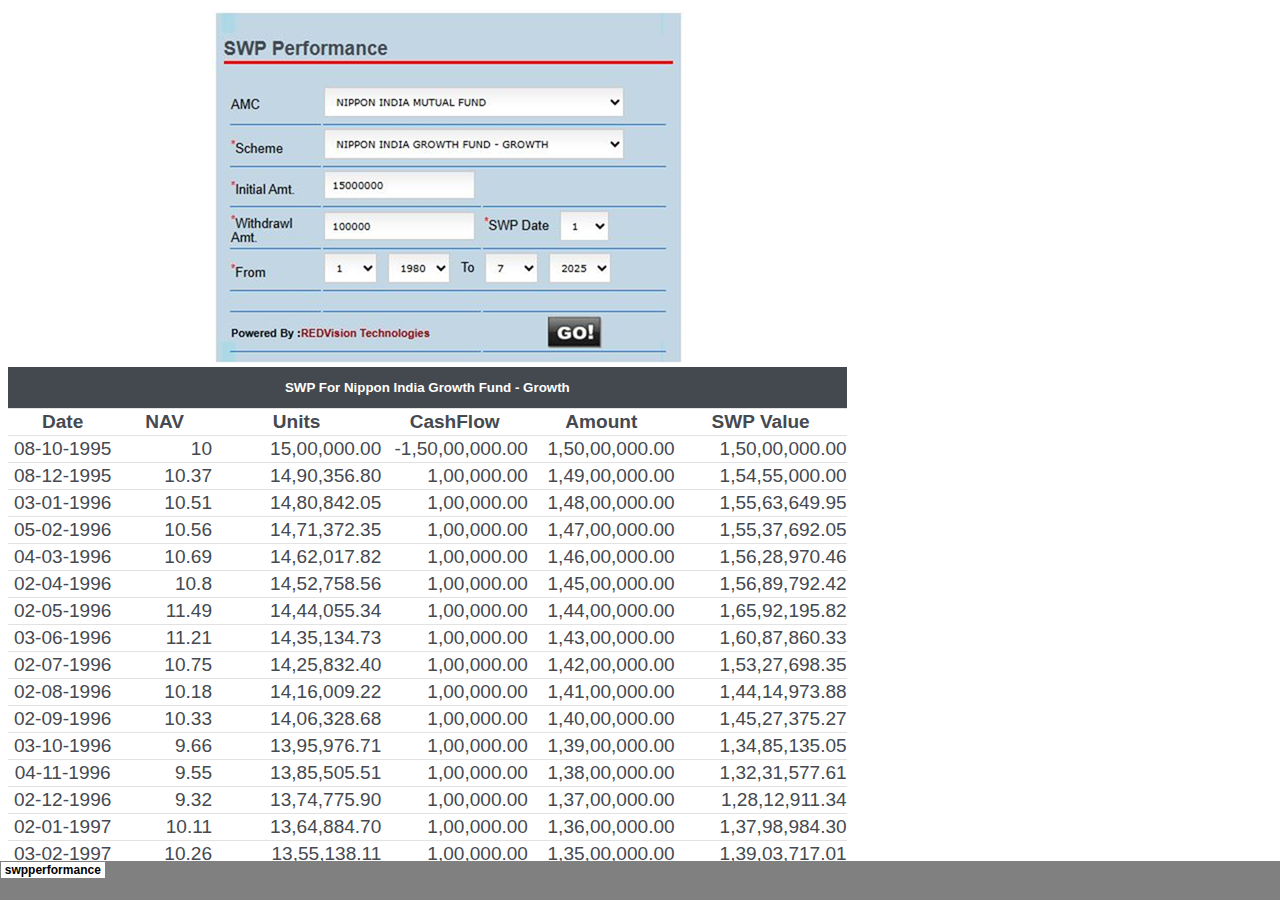
<file: swp_files/tabstrip.html>
<html>
<head>
<meta http-equiv=Content-Type content="text/html; charset=windows-1252">
<meta name=ProgId content=Excel.Sheet>
<meta name=Generator content="Microsoft Excel 15">
<link id=Main-File rel=Main-File href="../swp.html">

<script language="JavaScript">
<!--
if (window.name!="frTabs")
 window.location.replace(document.all.item("Main-File").href);
//-->
</script>
<style>
<!--
A {
    text-decoration:none;
    color:#000000;
    font-size:9pt;
}
-->
</style>
</head>
<body topmargin=0 leftmargin=0 bgcolor="#808080">
<table border=0 cellspacing=1>
 <tr>
 <td bgcolor="#FFFFFF" nowrap><b><small><small>&nbsp;<a href="sheet001.html" target="frSheet"><font face="Arial" color="#000000">swpperformance</font></a>&nbsp;</small></small></b></td>

 </tr>
</table>
</body>
</html>
</file>
